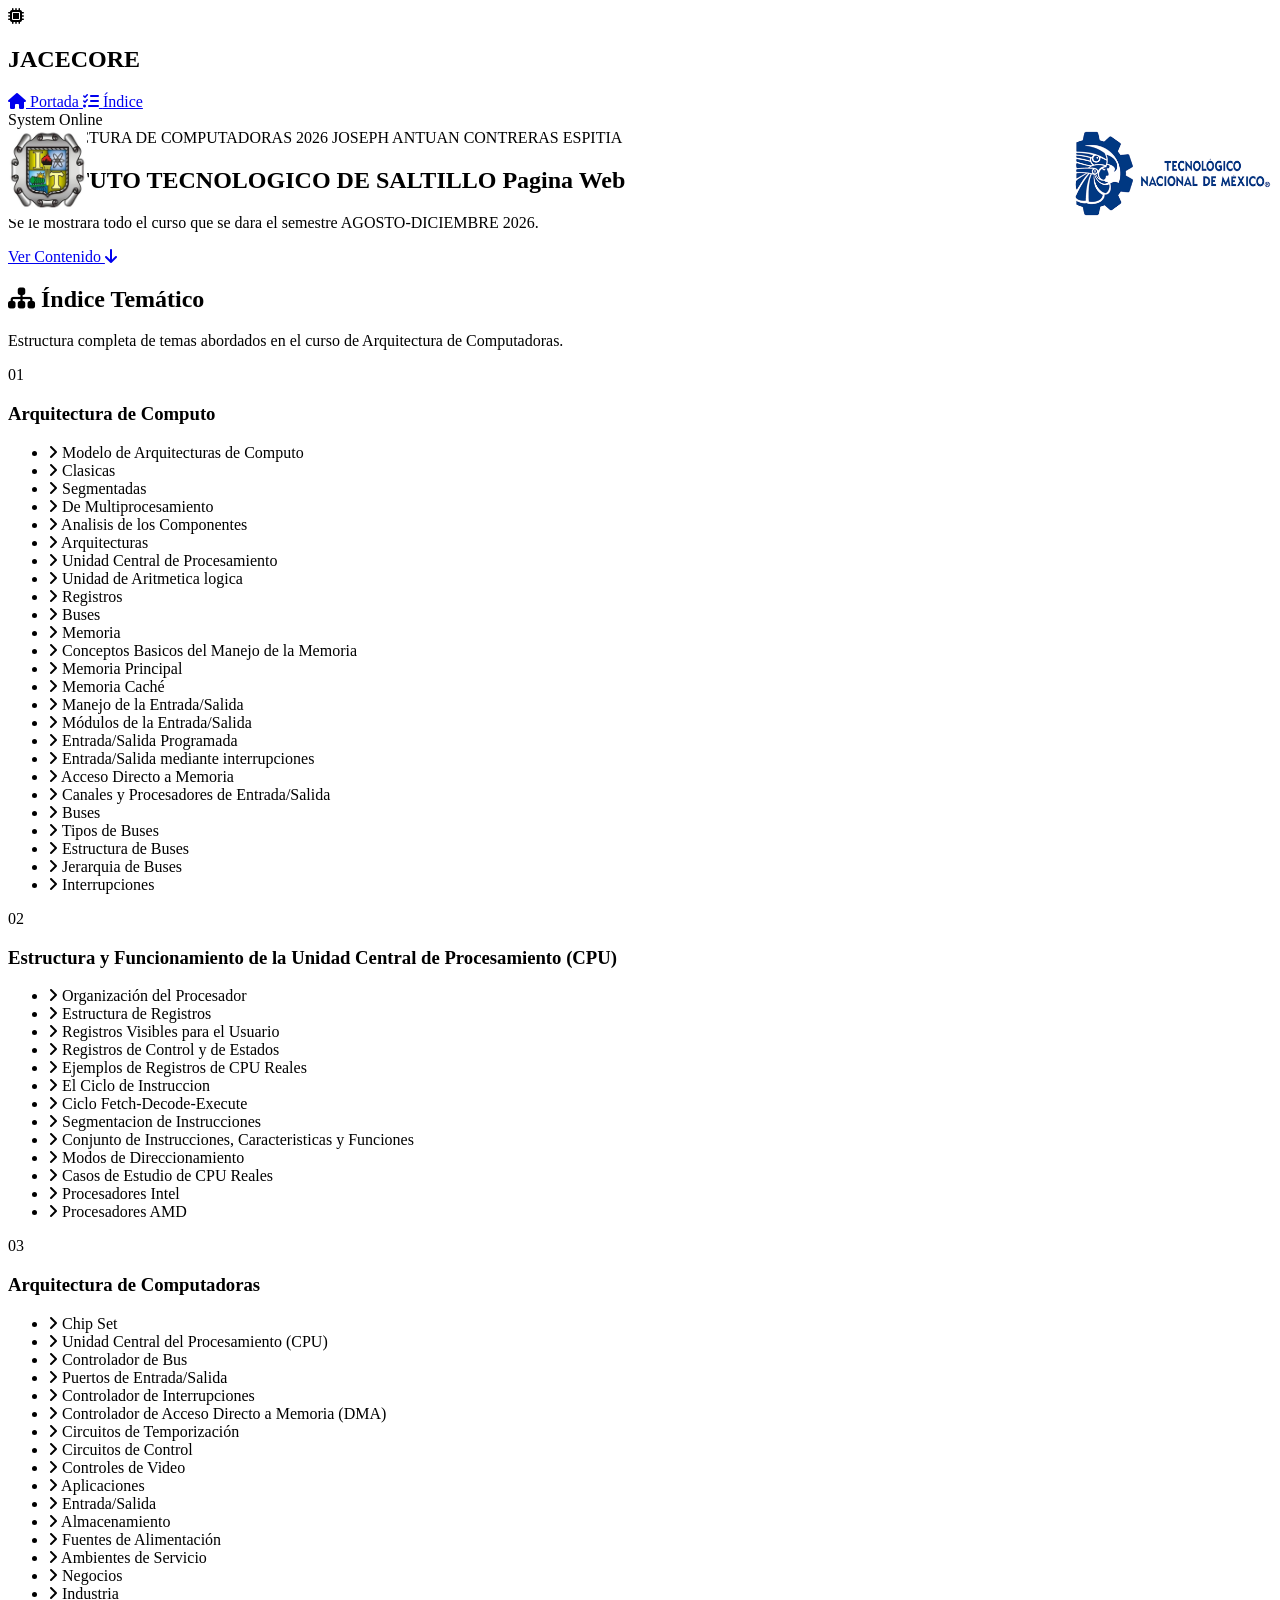
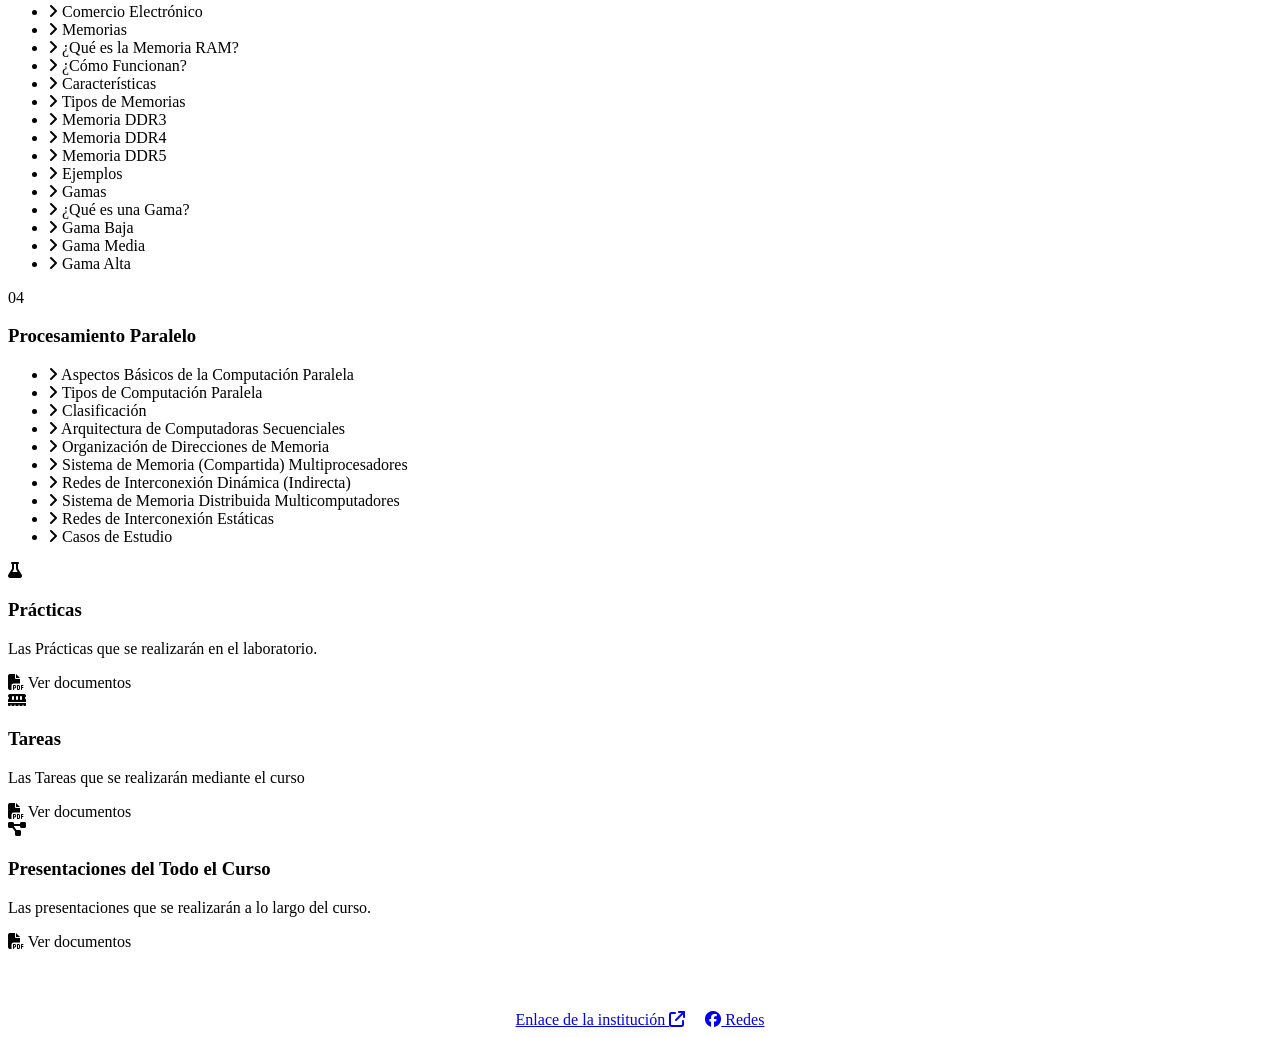
<file: index.html>
<!DOCTYPE html>
<html lang="es">
<head>
    <meta charset="UTF-8">
    <meta name="viewport" content="width=device-width, initial-scale=1.0">
    <title>Arquitectura de Computadoras</title>
    <link rel="stylesheet" href="style.css">
    <link rel="stylesheet" href="https://cdnjs.cloudflare.com/ajax/libs/font-awesome/6.4.0/css/all.min.css">
</head>
<body>

    <div class="bg-grid"></div>
    <div class="bg-glow"></div>

    <aside class="sidebar">
        <div class="brand">
            <i class="fa-solid fa-microchip brand-icon"></i>
            <h2>JACE<span>CORE</span></h2>
        </div>

        <nav class="nav-menu">
            <a href="#portada" class="nav-link active">
                <i class="fa-solid fa-house"></i>
                <span>Portada</span>
            </a>
            <a href="#indice" class="nav-link">
                <i class="fa-solid fa-list-check"></i>
                <span>Índice</span>
            </a>
        </nav>

        <div class="sidebar-footer">
            <div class="status-indicator">
                <span class="dot"></span> System Online
            </div>
        </div>
    </aside>

    <main class="main-content">

        <section id="portada" class="section hero-section" style="position:relative;">
            <img src="[data-uri]" alt="Escudo del Instituto Tecnológico de Saltillo" style="position:absolute; top:0; left:0; height:90px; width:auto;">
            <img src="[data-uri]" alt="Logotipo del Tecnológico Nacional de México" style="position:absolute; top:0; right:0; height:90px; width:auto;">

            <div class="hero-badge">ARQUITECTURA DE COMPUTADORAS 2026 JOSEPH ANTUAN CONTRERAS ESPITIA</div>
            <h1 class="hero-title">INSTITUTO TECNOLOGICO DE SALTILLO <span class="text-gradient">Pagina Web</span></h1>
            <p class="hero-subtitle">
                Se le mostrara todo el curso que se dara el semestre AGOSTO-DICIEMBRE 2026.
            </p>

            <div class="hero-actions">
                <a href="#indice" class="btn btn-primary">Ver Contenido <i class="fa-solid fa-arrow-down"></i></a>
            </div>
        </section>

        <section id="indice" class="section index-section">
            <div class="section-header">
                <h2><i class="fa-solid fa-sitemap"></i> Índice Temático</h2>
                <p>Estructura completa de temas abordados en el curso de Arquitectura de Computadoras.</p>
            </div>

            <div class="index-grid">
                
                <div class="index-card clickable-card" onclick="window.location.href='tema.html?tema=tema1'">
                    <span class="module-number">01</span>
                    <h3>Arquitectura de Computo</h3>
                    <ul>
                        <li class="sub-link" onclick="irASubtema(event, 's-1-1')"><i class="fa-solid fa-angle-right"></i> Modelo de Arquitecturas de Computo</li>
                        <li class="sub-link" onclick="irASubtema(event, 's-1-1-1')"><i class="fa-solid fa-angle-right"></i> Clasicas</li>
                        <li class="sub-link" onclick="irASubtema(event, 's-1-1-2')"><i class="fa-solid fa-angle-right"></i> Segmentadas</li>
                        <li class="sub-link" onclick="irASubtema(event, 's-1-1-3')"><i class="fa-solid fa-angle-right"></i> De Multiprocesamiento</li>
                        <li class="sub-link" onclick="irASubtema(event, 's-1-2')"><i class="fa-solid fa-angle-right"></i> Analisis de los Componentes</li>
                        <li class="sub-link" onclick="irASubtema(event, 's-1-2-1')"><i class="fa-solid fa-angle-right"></i> Arquitecturas</li>
                        <li class="sub-link" onclick="irASubtema(event, 's-1-2-1-1')"><i class="fa-solid fa-angle-right"></i> Unidad  Central de  Procesamiento</li>
                        <li class="sub-link" onclick="irASubtema(event, 's-1-2-1-2')"><i class="fa-solid fa-angle-right"></i> Unidad de   Aritmetica logica</li>
                        <li class="sub-link" onclick="irASubtema(event, 's-1-2-1-3')"><i class="fa-solid fa-angle-right"></i> Registros</li>
                        <li class="sub-link" onclick="irASubtema(event, 's-1-2-1-4')"><i class="fa-solid fa-angle-right"></i> Buses</li>
                        <li class="sub-link" onclick="irASubtema(event, 's-1-2-2')"><i class="fa-solid fa-angle-right"></i> Memoria</li>
                        <li class="sub-link" onclick="irASubtema(event, 's-1-2-2-1')"><i class="fa-solid fa-angle-right"></i> Conceptos Basicos del Manejo de la Memoria</li>
                        <li class="sub-link" onclick="irASubtema(event, 's-1-2-2-2')"><i class="fa-solid fa-angle-right"></i> Memoria Principal</li>
                        <li class="sub-link" onclick="irASubtema(event, 's-1-2-2-3')"><i class="fa-solid fa-angle-right"></i> Memoria Caché</li>
                        <li class="sub-link" onclick="irASubtema(event, 's-1-2-3')"><i class="fa-solid fa-angle-right"></i> Manejo de la Entrada/Salida</li>
                        <li class="sub-link" onclick="irASubtema(event, 's-1-2-3-1')"><i class="fa-solid fa-angle-right"></i> Módulos de la Entrada/Salida</li>
                        <li class="sub-link" onclick="irASubtema(event, 's-1-2-3-2')"><i class="fa-solid fa-angle-right"></i> Entrada/Salida Programada</li>
                        <li class="sub-link" onclick="irASubtema(event, 's-1-2-3-3')"><i class="fa-solid fa-angle-right"></i> Entrada/Salida mediante interrupciones</li>
                        <li class="sub-link" onclick="irASubtema(event, 's-1-2-3-4')"><i class="fa-solid fa-angle-right"></i> Acceso Directo a Memoria</li>
                        <li class="sub-link" onclick="irASubtema(event, 's-1-2-3-5')"><i class="fa-solid fa-angle-right"></i> Canales y Procesadores de Entrada/Salida </li>
                        <li class="sub-link" onclick="irASubtema(event, 's-1-2-4')"><i class="fa-solid fa-angle-right"></i> Buses</li>
                        <li class="sub-link" onclick="irASubtema(event, 's-1-2-4-1')"><i class="fa-solid fa-angle-right"></i> Tipos de Buses</li>
                        <li class="sub-link" onclick="irASubtema(event, 's-1-2-4-2')"><i class="fa-solid fa-angle-right"></i> Estructura de Buses</li>
                        <li class="sub-link" onclick="irASubtema(event, 's-1-2-4-3')"><i class="fa-solid fa-angle-right"></i> Jerarquia de Buses</li>
                        <li class="sub-link" onclick="irASubtema(event, 's-1-2-5')"><i class="fa-solid fa-angle-right"></i> Interrupciones</li>
                    </ul>
                </div>

                <div class="index-card clickable-card" onclick="window.location.href='tema.html?tema=tema2'">
                    <span class="module-number">02</span>
                    <h3>Estructura y Funcionamiento de la Unidad Central de Procesamiento (CPU)</h3>
                    <ul>
                        <li class="sub-link" onclick="irASubtema(event, 's-2-1', 'tema2')"><i class="fa-solid fa-angle-right"></i> Organización del Procesador</li>
                        <li class="sub-link" onclick="irASubtema(event, 's-2-2', 'tema2')"><i class="fa-solid fa-angle-right"></i> Estructura de Registros</li>
                        <li class="sub-link" onclick="irASubtema(event, 's-2-2-1', 'tema2')"><i class="fa-solid fa-angle-right"></i> Registros Visibles para el Usuario</li>
                        <li class="sub-link" onclick="irASubtema(event, 's-2-2-2', 'tema2')"><i class="fa-solid fa-angle-right"></i> Registros de Control y de Estados</li>
                        <li class="sub-link" onclick="irASubtema(event, 's-2-2-3', 'tema2')"><i class="fa-solid fa-angle-right"></i> Ejemplos de Registros de CPU Reales</li>
                        <li class="sub-link" onclick="irASubtema(event, 's-2-3', 'tema2')"><i class="fa-solid fa-angle-right"></i> El Ciclo de Instruccion</li>
                        <li class="sub-link" onclick="irASubtema(event, 's-2-3-1', 'tema2')"><i class="fa-solid fa-angle-right"></i> Ciclo Fetch-Decode-Execute</li>
                        <li class="sub-link" onclick="irASubtema(event, 's-2-3-2', 'tema2')"><i class="fa-solid fa-angle-right"></i> Segmentacion de Instrucciones</li>
                        <li class="sub-link" onclick="irASubtema(event, 's-2-3-3', 'tema2')"><i class="fa-solid fa-angle-right"></i> Conjunto de Instrucciones, Caracteristicas y Funciones</li>
                        <li class="sub-link" onclick="irASubtema(event, 's-2-3-4', 'tema2')"><i class="fa-solid fa-angle-right"></i> Modos de Direccionamiento</li>
                        <li class="sub-link" onclick="irASubtema(event, 's-2-4', 'tema2')"><i class="fa-solid fa-angle-right"></i> Casos de Estudio de CPU Reales</li>
                        <li class="sub-link" onclick="irASubtema(event, 's-2-4-1', 'tema2')"><i class="fa-solid fa-angle-right"></i> Procesadores Intel</li>
                        <li class="sub-link" onclick="irASubtema(event, 's-2-4-2', 'tema2')"><i class="fa-solid fa-angle-right"></i> Procesadores AMD</li>
                    </ul>
                </div>

                <div class="index-card clickable-card" onclick="window.location.href='tema.html?tema=tema3'">
                    <span class="module-number">03</span>
                    <h3>Arquitectura de Computadoras</h3>
                    <ul>
                        <li class="sub-link" onclick="irASubtema(event, 's-3-1', 'tema3')"><i class="fa-solid fa-angle-right"></i> Chip Set</li>
                        <li class="sub-link" onclick="irASubtema(event, 's-3-1-1', 'tema3')"><i class="fa-solid fa-angle-right"></i> Unidad Central del Procesamiento (CPU)</li>
                        <li class="sub-link" onclick="irASubtema(event, 's-3-1-2', 'tema3')"><i class="fa-solid fa-angle-right"></i> Controlador de Bus</li>
                        <li class="sub-link" onclick="irASubtema(event, 's-3-1-3', 'tema3')"><i class="fa-solid fa-angle-right"></i> Puertos de Entrada/Salida</li>
                        <li class="sub-link" onclick="irASubtema(event, 's-3-1-4', 'tema3')"><i class="fa-solid fa-angle-right"></i> Controlador de Interrupciones</li>
                        <li class="sub-link" onclick="irASubtema(event, 's-3-1-5', 'tema3')"><i class="fa-solid fa-angle-right"></i> Controlador de Acceso Directo a Memoria (DMA)</li>
                        <li class="sub-link" onclick="irASubtema(event, 's-3-1-6', 'tema3')"><i class="fa-solid fa-angle-right"></i> Circuitos de Temporización</li>
                        <li class="sub-link" onclick="irASubtema(event, 's-3-1-7', 'tema3')"><i class="fa-solid fa-angle-right"></i> Circuitos de Control</li>
                        <li class="sub-link" onclick="irASubtema(event, 's-3-1-8', 'tema3')"><i class="fa-solid fa-angle-right"></i> Controles de Video</li>
                        <li class="sub-link" onclick="irASubtema(event, 's-3-2', 'tema3')"><i class="fa-solid fa-angle-right"></i> Aplicaciones</li>
                        <li class="sub-link" onclick="irASubtema(event, 's-3-2-1', 'tema3')"><i class="fa-solid fa-angle-right"></i> Entrada/Salida</li>
                        <li class="sub-link" onclick="irASubtema(event, 's-3-2-2', 'tema3')"><i class="fa-solid fa-angle-right"></i> Almacenamiento</li>
                        <li class="sub-link" onclick="irASubtema(event, 's-3-2-3', 'tema3')"><i class="fa-solid fa-angle-right"></i> Fuentes de Alimentación</li>
                        <li class="sub-link" onclick="irASubtema(event, 's-3-3', 'tema3')"><i class="fa-solid fa-angle-right"></i> Ambientes de Servicio</li>
                        <li class="sub-link" onclick="irASubtema(event, 's-3-3-1', 'tema3')"><i class="fa-solid fa-angle-right"></i> Negocios</li>
                        <li class="sub-link" onclick="irASubtema(event, 's-3-3-2', 'tema3')"><i class="fa-solid fa-angle-right"></i> Industria</li>
                        <li class="sub-link" onclick="irASubtema(event, 's-3-3-3', 'tema3')"><i class="fa-solid fa-angle-right"></i> Comercio Electrónico</li>
                        <li class="sub-link" onclick="irASubtema(event, 's-3-4', 'tema3')"><i class="fa-solid fa-angle-right"></i> Memorias</li>
                        <li class="sub-link" onclick="irASubtema(event, 's-3-4-1', 'tema3')"><i class="fa-solid fa-angle-right"></i> ¿Qué es la Memoria RAM?</li>
                        <li class="sub-link" onclick="irASubtema(event, 's-3-4-2', 'tema3')"><i class="fa-solid fa-angle-right"></i> ¿Cómo Funcionan?</li>
                        <li class="sub-link" onclick="irASubtema(event, 's-3-4-3', 'tema3')"><i class="fa-solid fa-angle-right"></i> Características</li>
                        <li class="sub-link" onclick="irASubtema(event, 's-3-4-4', 'tema3')"><i class="fa-solid fa-angle-right"></i> Tipos de Memorias</li>
                        <li class="sub-link" onclick="irASubtema(event, 's-3-4-5', 'tema3')"><i class="fa-solid fa-angle-right"></i> Memoria DDR3</li>
                        <li class="sub-link" onclick="irASubtema(event, 's-3-4-6', 'tema3')"><i class="fa-solid fa-angle-right"></i> Memoria DDR4</li>
                        <li class="sub-link" onclick="irASubtema(event, 's-3-4-7', 'tema3')"><i class="fa-solid fa-angle-right"></i> Memoria DDR5</li>
                        <li class="sub-link" onclick="irASubtema(event, 's-3-4-8', 'tema3')"><i class="fa-solid fa-angle-right"></i> Ejemplos</li>
                        <li class="sub-link" onclick="irASubtema(event, 's-3-5', 'tema3')"><i class="fa-solid fa-angle-right"></i> Gamas</li>
                        <li class="sub-link" onclick="irASubtema(event, 's-3-5-1', 'tema3')"><i class="fa-solid fa-angle-right"></i> ¿Qué es una Gama?</li>
                        <li class="sub-link" onclick="irASubtema(event, 's-3-5-2', 'tema3')"><i class="fa-solid fa-angle-right"></i> Gama Baja</li>
                        <li class="sub-link" onclick="irASubtema(event, 's-3-5-3', 'tema3')"><i class="fa-solid fa-angle-right"></i> Gama Media</li>
                        <li class="sub-link" onclick="irASubtema(event, 's-3-5-4', 'tema3')"><i class="fa-solid fa-angle-right"></i> Gama Alta</li>
                    </ul>
                </div>

                <div class="index-card clickable-card" onclick="window.location.href='tema.html?tema=tema4'">
                    <span class="module-number">04</span>
                    <h3>Procesamiento Paralelo</h3>
                    <ul>
                        <li class="sub-link" onclick="irASubtema(event, 's-4-1', 'tema4')"><i class="fa-solid fa-angle-right"></i> Aspectos Básicos de la Computación Paralela</li>
                        <li class="sub-link" onclick="irASubtema(event, 's-4-2', 'tema4')"><i class="fa-solid fa-angle-right"></i> Tipos de Computación Paralela</li>
                        <li class="sub-link" onclick="irASubtema(event, 's-4-2-1', 'tema4')"><i class="fa-solid fa-angle-right"></i> Clasificación</li>
                        <li class="sub-link" onclick="irASubtema(event, 's-4-2-2', 'tema4')"><i class="fa-solid fa-angle-right"></i> Arquitectura de Computadoras Secuenciales</li>
                        <li class="sub-link" onclick="irASubtema(event, 's-4-2-3', 'tema4')"><i class="fa-solid fa-angle-right"></i> Organización de Direcciones de Memoria</li>
                        <li class="sub-link" onclick="irASubtema(event, 's-4-3', 'tema4')"><i class="fa-solid fa-angle-right"></i> Sistema de Memoria (Compartida) Multiprocesadores</li>
                        <li class="sub-link" onclick="irASubtema(event, 's-4-3-1', 'tema4')"><i class="fa-solid fa-angle-right"></i> Redes de Interconexión Dinámica (Indirecta)</li>
                        <li class="sub-link" onclick="irASubtema(event, 's-4-4', 'tema4')"><i class="fa-solid fa-angle-right"></i> Sistema de Memoria Distribuida Multicomputadores</li>
                        <li class="sub-link" onclick="irASubtema(event, 's-4-4-1', 'tema4')"><i class="fa-solid fa-angle-right"></i> Redes de Interconexión Estáticas</li>
                        <li class="sub-link" onclick="irASubtema(event, 's-4-5', 'tema4')"><i class="fa-solid fa-angle-right"></i> Casos de Estudio</li>
                    </ul>
                </div>

            </div>
        </section>

        <div class="cards-grid">
            <div class="card glass-card card-doc" data-cat="practicas" role="button" tabindex="0" aria-label="Abrir documentos de Prácticas">
                <div class="card-icon"><i class="fa-solid fa-flask"></i></div>
                <h3>Prácticas</h3>
                <p>Las Prácticas que se realizarán en el laboratorio.</p>
                <span class="card-hint"><i class="fa-solid fa-file-pdf"></i> Ver documentos</span>
            </div>
            <div class="card glass-card card-doc" data-cat="tareas" role="button" tabindex="0" aria-label="Abrir documentos de Tareas">
                <div class="card-icon"><i class="fa-solid fa-memory"></i></div>
                <h3>Tareas</h3>
                <p>Las Tareas que se realizarán mediante el curso</p>
                <span class="card-hint"><i class="fa-solid fa-file-pdf"></i> Ver documentos</span>
            </div>
            <div class="card glass-card card-doc" data-cat="presentaciones" role="button" tabindex="0" aria-label="Abrir documentos de Presentaciones">
                <div class="card-icon"><i class="fa-solid fa-diagram-project"></i></div>
                <h3>Presentaciones del Todo el Curso</h3>
                <p>Las presentaciones que se realizarán a lo largo del curso.</p>
                <span class="card-hint"><i class="fa-solid fa-file-pdf"></i> Ver documentos</span>
            </div>
        </div>

        <!-- Visor de documentos PDF -->
        <div id="visor" class="visor" hidden>
            <div class="visor-box" role="dialog" aria-modal="true" aria-labelledby="visor-titulo">
                <div class="visor-head">
                    <h3 id="visor-titulo">Documentos</h3>
                    <div class="visor-acciones">
                        <label class="visor-btn" title="Agrega PDFs o archivos HTML desde tu equipo; quedan guardados en este navegador">
                            <i class="fa-solid fa-folder-open"></i> Agregar PDF / HTML
                            <input type="file" id="visor-file" accept=".pdf,.html,.htm,application/pdf,text/html" multiple hidden>
                        </label>
                        <label class="visor-btn" title="Agrega una carpeta con un sitio HTML (index.html, estilos, imágenes...)">
                            <i class="fa-solid fa-folder-tree"></i> Agregar carpeta HTML
                            <input type="file" id="visor-dir" webkitdirectory directory multiple hidden>
                        </label>
                        <a id="visor-nueva" class="visor-btn" href="#" target="_blank" rel="noopener" hidden><i class="fa-solid fa-up-right-from-square"></i> Nueva pestaña</a>
                        <button type="button" id="visor-cerrar" class="visor-btn" aria-label="Cerrar"><i class="fa-solid fa-xmark"></i></button>
                    </div>
                </div>
                <div class="visor-cuerpo">
                    <ul id="visor-lista" class="visor-lista"></ul>
                    <div class="visor-pantalla">
                        <p id="visor-vacio" class="visor-vacio"></p>
                        <iframe id="visor-frame" title="Visor de PDF" hidden></iframe>
                    </div>
                </div>
            </div>
        </div>

        <div style="margin-top:60px; display:flex; justify-content:center; align-items:center; gap:20px; flex-wrap:wrap;">
            <a href="https://saltillo.tecnm.mx/" target="_blank" rel="noopener noreferrer" class="btn btn-primary">Enlace de la institución <i class="fa-solid fa-arrow-up-right-from-square"></i></a>
            <a href="https://www.facebook.com/TecNMcampusSaltillo/" target="_blank" rel="noopener noreferrer" class="btn btn-primary"><i class="fa-brands fa-facebook"></i> Redes</a>
        </div>

    </main>


    <script>
        // Abre la Unidad 1 directamente en el subtema elegido
        function irASubtema(e, id, tema) {
            e.stopPropagation();
            window.location.href = 'tema.html?tema=' + (tema || 'tema1') + '#' + id;
        }
    
        /* ==========================================================
           DOCUMENTOS PDF  -  AQUÍ AGREGAS TUS ARCHIVOS
           1) Copia el PDF a la carpeta  documentos/  (junto a index.html)
           2) Agrega una línea en la categoría que corresponda:
              { titulo: 'Nombre que se ve', archivo: 'documentos/practicas/practica1.pdf' }
           ========================================================== */
        const DOCUMENTOS = {
            practicas: [
                // { titulo: 'Práctica 1', archivo: 'documentos/practicas/practica1.pdf' },
            ],
            tareas: [
                // { titulo: 'Tarea 1', archivo: 'documentos/tareas/tarea1.pdf' },
            ],
            presentaciones: [
                // { titulo: 'Unidad 4 - Procesamiento Paralelo', archivo: 'documentos/presentaciones/unidad4/index.html' },  // también sirve para archivos o carpetas HTML
            ]
        };
        const NOMBRES = { practicas: 'Prácticas', tareas: 'Tareas', presentaciones: 'Presentaciones del Curso' };

        (function () {
            const visor = document.getElementById('visor');
            const lista = document.getElementById('visor-lista');
            const frame = document.getElementById('visor-frame');
            const vacio = document.getElementById('visor-vacio');
            const nueva = document.getElementById('visor-nueva');
            const titulo = document.getElementById('visor-titulo');
            const fileIn = document.getElementById('visor-file');
            const dirIn = document.getElementById('visor-dir');
            let cat = null, locales = [], urls = [], token = 0;

            /* ---- Guardado (IndexedDB, en este navegador) ---- */
            function db() {
                return new Promise((res, rej) => {
                    if (!window.indexedDB) return rej();
                    const r = indexedDB.open('docs-curso', 1);
                    r.onupgradeneeded = () => r.result.createObjectStore('pdfs', { keyPath: 'id', autoIncrement: true });
                    r.onsuccess = () => res(r.result);
                    r.onerror = () => rej(r.error);
                });
            }
            async function cargar(c) {
                try {
                    const d = await db();
                    return await new Promise(res => {
                        const q = d.transaction('pdfs').objectStore('pdfs').getAll();
                        q.onsuccess = () => res(q.result.filter(r => r.cat === c));
                        q.onerror = () => res([]);
                    });
                } catch (e) { return []; }
            }
            async function guardar(rec) {
                try {
                    const d = await db();
                    return await new Promise(res => {
                        const q = d.transaction('pdfs', 'readwrite').objectStore('pdfs').add(rec);
                        q.onsuccess = () => res(q.result);
                        q.onerror = () => res(null);
                    });
                } catch (e) { return null; }
            }
            async function borrar(id) {
                try {
                    const d = await db();
                    await new Promise(res => {
                        const q = d.transaction('pdfs', 'readwrite').objectStore('pdfs').delete(id);
                        q.onsuccess = q.onerror = () => res();
                    });
                } catch (e) {}
            }

            /* ---- Carpeta HTML: reescribe las rutas relativas a archivos de la carpeta ---- */
            const MIME = { html: 'text/html', htm: 'text/html', css: 'text/css', js: 'text/javascript', mjs: 'text/javascript', json: 'application/json', svg: 'image/svg+xml', png: 'image/png', jpg: 'image/jpeg', jpeg: 'image/jpeg', gif: 'image/gif', webp: 'image/webp', ico: 'image/x-icon', woff: 'font/woff', woff2: 'font/woff2', ttf: 'font/ttf', otf: 'font/otf', mp4: 'video/mp4', webm: 'video/webm', mp3: 'audio/mpeg', wav: 'audio/wav', pdf: 'application/pdf', txt: 'text/plain' };
            const extDe = p => (p.split('.').pop() || '').toLowerCase();

            async function armarCarpeta(files) {
                const mapa = {}, mapaMin = {};
                files.forEach(f => { mapa[f.path] = f; mapaMin[f.path.toLowerCase()] = f; });
                const cache = {};
                const creadas = [];
                const EXTERNO = /^(https?:|data:|blob:|mailto:|tel:|javascript:|#|\/\/)/i;

                function resolver(base, ref) {
                    ref = (ref || '').trim();
                    if (!ref || EXTERNO.test(ref)) return null;
                    ref = ref.split('#')[0].split('?')[0];
                    try { ref = decodeURIComponent(ref); } catch (e) {}
                    const partes = ref.startsWith('/') ? [] : base.split('/').slice(0, -1);
                    ref.split('/').forEach(s => {
                        if (s === '' || s === '.') return;
                        if (s === '..') partes.pop(); else partes.push(s);
                    });
                    const ruta = partes.join('/');
                    return mapa[ruta] ? ruta : (mapaMin[ruta.toLowerCase()] ? mapaMin[ruta.toLowerCase()].path : null);
                }

                async function reescribirCss(texto, ruta, visitados) {
                    const re = /url\(\s*(['"]?)([^'")]+)\1\s*\)|@import\s+(['"])([^'"]+)\3/g;
                    const hallazgos = [];
                    let m;
                    while ((m = re.exec(texto))) hallazgos.push({ m: m[0], ref: m[2] || m[4], imp: !!m[4] });
                    for (const h of hallazgos) {
                        const r = resolver(ruta, h.ref);
                        if (!r) continue;
                        const u = await urlDe(r, visitados);
                        texto = texto.split(h.m).join(h.imp ? '@import "' + u + '"' : 'url("' + u + '")');
                    }
                    return texto;
                }

                async function urlDe(ruta, visitados) {
                    if (cache[ruta]) return cache[ruta];
                    visitados = visitados || {};
                    const f = mapa[ruta];
                    const ext = extDe(ruta);
                    let blob = f.blob;
                    if (ext === 'css') {
                        if (visitados[ruta]) return '';
                        visitados[ruta] = 1;
                        const t = await reescribirCss(await f.blob.text(), ruta, visitados);
                        blob = new Blob([t], { type: 'text/css' });
                    } else if (MIME[ext] && f.blob.type !== MIME[ext]) {
                        blob = new Blob([f.blob], { type: MIME[ext] });
                    }
                    const u = URL.createObjectURL(blob);
                    creadas.push(u);
                    cache[ruta] = u;
                    return u;
                }

                const htmls = files.filter(f => /\.html?$/i.test(f.path));
                if (!htmls.length) throw new Error('La carpeta no tiene ningún archivo .html');
                htmls.sort((p, q) => (/^index\.html?$/i.test(q.path) - /^index\.html?$/i.test(p.path)) || p.path.split('/').length - q.path.split('/').length);
                const principal = htmls[0].path;

                const doc = new DOMParser().parseFromString(await mapa[principal].blob.text(), 'text/html');
                const attrs = [['[src]', 'src'], ['link[href]', 'href'], ['[poster]', 'poster'], ['object[data]', 'data']];
                for (const [sel, at] of attrs) {
                    for (const el of doc.querySelectorAll(sel)) {
                        const r = resolver(principal, el.getAttribute(at));
                        if (r) el.setAttribute(at, await urlDe(r));
                    }
                }
                for (const el of doc.querySelectorAll('[srcset]')) {
                    const partes = [];
                    for (const p of el.getAttribute('srcset').split(',')) {
                        const t = p.trim().split(/\s+/);
                        const r = resolver(principal, t[0]);
                        if (r) t[0] = await urlDe(r);
                        partes.push(t.join(' '));
                    }
                    el.setAttribute('srcset', partes.join(', '));
                }
                for (const st of doc.querySelectorAll('style')) st.textContent = await reescribirCss(st.textContent, principal, {});
                for (const el of doc.querySelectorAll('[style]')) el.setAttribute('style', await reescribirCss(el.getAttribute('style'), principal, {}));
                doc.querySelectorAll('base').forEach(b => b.remove());

                const html = '<!DOCTYPE html>\n' + doc.documentElement.outerHTML;
                const url = URL.createObjectURL(new Blob([html], { type: 'text/html;charset=utf-8' }));
                creadas.push(url);
                return { url: url, creadas: creadas };
            }

            /* ---- Visor ---- */
            async function mostrar(doc, li) {
                lista.querySelectorAll('li').forEach(l => l.classList.remove('activo'));
                if (li) li.classList.add('activo');
                const mi = ++token;
                if (doc.tipo === 'html' && !doc.url) {
                    frame.hidden = true;
                    vacio.hidden = false;
                    vacio.innerHTML = '<i class="fa-solid fa-spinner fa-spin"></i><br>Cargando carpeta…';
                    try {
                        const r = await armarCarpeta(doc.files);
                        doc.url = r.url;
                        urls = urls.concat(r.creadas);
                    } catch (e) {
                        if (mi === token) vacio.innerHTML = '<i class="fa-solid fa-triangle-exclamation"></i><br>' + (e.message || 'No se pudo abrir la carpeta.');
                        return;
                    }
                }
                if (mi !== token) return;
                const esHtml = doc.tipo === 'html' || /\.html?($|[?#])/i.test(doc.archivo || '');
                const src = doc.tipo === 'html' ? doc.url : doc.archivo;
                frame.src = esHtml ? src : src + '#navpanes=0&view=FitH';
                frame.hidden = false;
                vacio.hidden = true;
                nueva.href = src;
                nueva.hidden = false;
            }

            function pintar() {
                const docs = DOCUMENTOS[cat].concat(locales);
                lista.innerHTML = '';
                frame.hidden = true; frame.removeAttribute('src');
                nueva.hidden = true;
                if (!docs.length) {
                    vacio.hidden = false;
                    vacio.innerHTML = '<i class="fa-solid fa-file-circle-plus"></i><br>Aún no hay documentos en esta sección.<br><small>Usa «Agregar PDF / HTML» o «Agregar carpeta HTML», o agrégalos en la lista <b>DOCUMENTOS</b> de index.html.</small>';
                    return;
                }
                docs.forEach(d => {
                    const li = document.createElement('li');
                    const esHtml = d.tipo === 'html' || /\.html?$/i.test(d.archivo || '');
                    li.innerHTML = '<i class="fa-solid ' + (esHtml ? 'fa-folder-tree ic-html' : 'fa-file-pdf') + '"></i> <span class="nom"></span>';
                    li.querySelector('.nom').textContent = d.titulo;
                    li.tabIndex = 0;
                    li.onclick = () => mostrar(d, li);
                    li.onkeydown = e => { if (e.key === 'Enter' || e.key === ' ') { e.preventDefault(); mostrar(d, li); } };
                    if (d.id !== undefined) {
                        const q = document.createElement('button');
                        q.type = 'button'; q.className = 'quitar'; q.title = 'Quitar de la lista';
                        q.innerHTML = '<i class="fa-solid fa-trash"></i>';
                        q.onclick = async e => {
                            e.stopPropagation();
                            if (!confirm('¿Quitar «' + d.titulo + '» de la lista?')) return;
                            await borrar(d.id);
                            locales = locales.filter(l => l.id !== d.id);
                            pintar();
                        };
                        li.appendChild(q);
                    }
                    lista.appendChild(li);
                });
                lista.firstElementChild.click();
            }

            function liberar() { urls.forEach(u => URL.revokeObjectURL(u)); urls = []; }

            async function abrir(c) {
                cat = c;
                const mi = ++token;
                titulo.textContent = NOMBRES[c];
                visor.hidden = false;
                document.body.style.overflow = 'hidden';
                liberar();
                const recs = await cargar(c);
                if (visor.hidden || cat !== c) return;
                locales = recs.map(r => {
                    if (r.tipo === 'html') return { id: r.id, titulo: r.titulo, tipo: 'html', files: r.files };
                    const u = URL.createObjectURL(r.blob); urls.push(u);
                    return { id: r.id, titulo: r.titulo, archivo: u };
                });
                pintar();
            }
            function cerrar() {
                token++;
                visor.hidden = true;
                frame.removeAttribute('src');
                document.body.style.overflow = '';
            }

            document.querySelectorAll('.card-doc').forEach(c => {
                c.onclick = () => abrir(c.dataset.cat);
                c.onkeydown = e => { if (e.key === 'Enter' || e.key === ' ') { e.preventDefault(); abrir(c.dataset.cat); } };
            });
            document.getElementById('visor-cerrar').onclick = cerrar;
            visor.addEventListener('click', e => { if (e.target === visor) cerrar(); });
            addEventListener('keydown', e => { if (e.key === 'Escape' && !visor.hidden) cerrar(); });

            fileIn.onchange = async () => {
                const files = [...fileIn.files];
                fileIn.value = '';
                let hay = false;
                for (const f of files) {
                    if (/\.html?$/i.test(f.name)) {
                        const fl = [{ path: f.name, blob: f }];
                        const idh = await guardar({ cat: cat, tipo: 'html', titulo: f.name, files: fl });
                        locales.push({ id: idh === null ? 'tmp' + Date.now() + Math.random() : idh, titulo: f.name, tipo: 'html', files: fl });
                        hay = true;
                        continue;
                    }
                    const id = await guardar({ cat: cat, titulo: f.name, blob: f });
                    const u = URL.createObjectURL(f); urls.push(u);
                    locales.push({ id: id === null ? 'tmp' + Date.now() + Math.random() : id, titulo: f.name, archivo: u });
                    hay = true;
                }
                pintar();
                if (hay && lista.lastElementChild) lista.lastElementChild.click();
            };

            dirIn.onchange = async () => {
                const todos = [...dirIn.files];
                dirIn.value = '';
                if (!todos.length) return;
                const nombre = (todos[0].webkitRelativePath || '').split('/')[0] || 'Carpeta HTML';
                const files = todos
                    .map(f => ({ path: (f.webkitRelativePath || f.name).split('/').slice(1).join('/') || f.name, blob: f }))
                    .filter(f => !/(^|\/)(\.git|node_modules)\//.test(f.path) && !/(^|\/)(\.DS_Store|Thumbs\.db)$/.test(f.path));
                if (!files.some(f => /\.html?$/i.test(f.path))) { alert('La carpeta seleccionada no contiene archivos .html'); return; }
                const id = await guardar({ cat: cat, tipo: 'html', titulo: nombre, files: files });
                locales.push({ id: id === null ? 'tmp' + Date.now() + Math.random() : id, titulo: nombre, tipo: 'html', files: files });
                pintar();
                lista.lastElementChild.click();
            };
        })();
    </script>

</body>
</html>
</file>
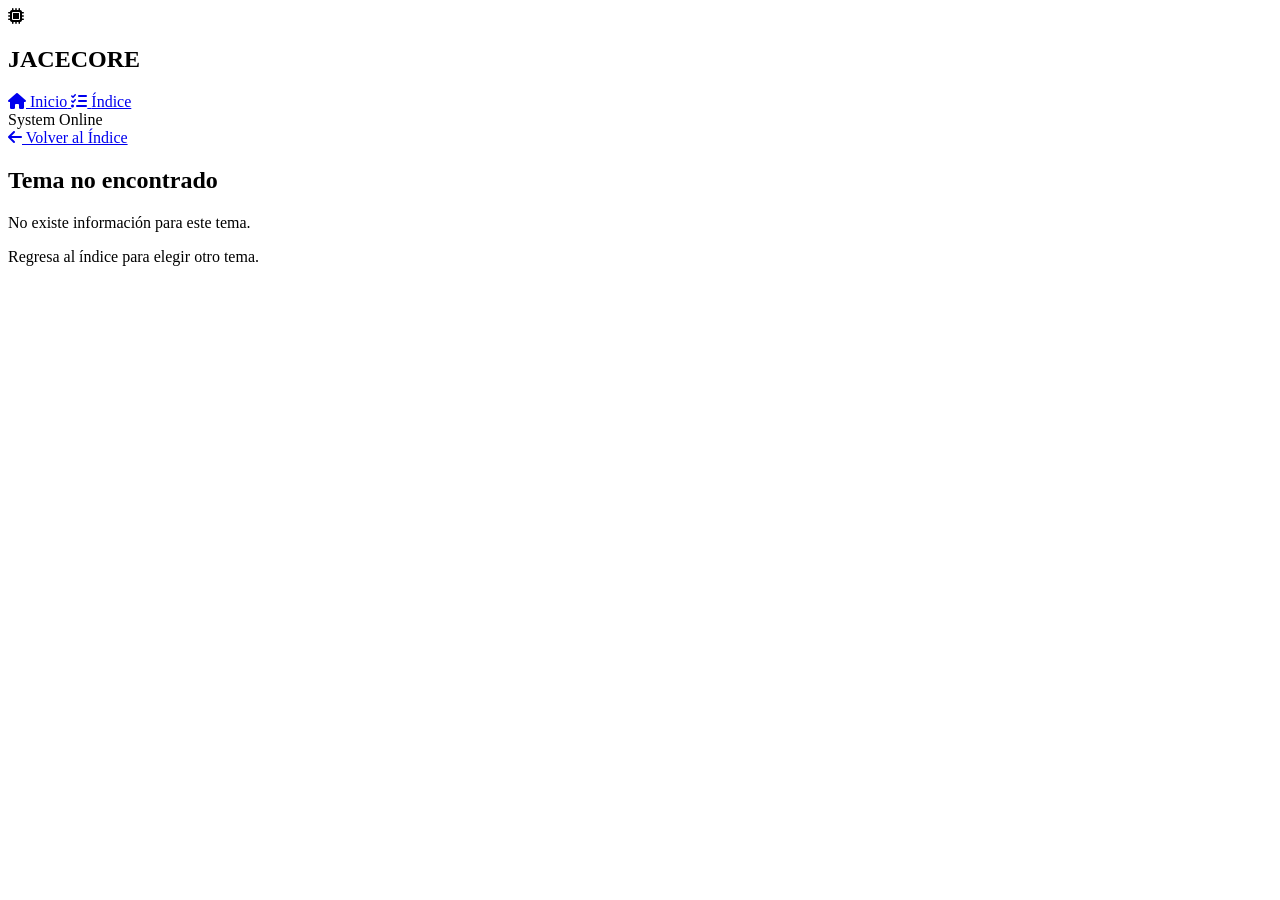
<file: tema.html>
<!DOCTYPE html>
<html lang="es">
<head>
    <meta charset="UTF-8">
    <meta name="viewport" content="width=device-width, initial-scale=1.0">
    <title>Detalle del Tema</title>
    <link rel="stylesheet" href="style.css">
    <link rel="stylesheet" href="https://cdnjs.cloudflare.com/ajax/libs/font-awesome/6.4.0/css/all.min.css">
</head>
<body>

    <div class="bg-grid"></div>
    <div class="bg-glow"></div>

    <aside class="sidebar">
        <div class="brand">
            <i class="fa-solid fa-microchip brand-icon"></i>
            <h2>JACE<span>CORE</span></h2>
        </div>

        <nav class="nav-menu">
            <a href="index.html" class="nav-link">
                <i class="fa-solid fa-house"></i>
                <span>Inicio</span>
            </a>
            <a href="index.html#indice" class="nav-link">
                <i class="fa-solid fa-list-check"></i>
                <span>Índice</span>
            </a>
        </nav>

        <div class="sidebar-footer">
            <div class="status-indicator">
                <span class="dot"></span> System Online
            </div>
        </div>
    </aside>

    <main class="main-content">
        <section class="section tema-section">
            <div class="tema-header">
                <a href="index.html#indice" class="btn-back">
                    <i class="fa-solid fa-arrow-left"></i> Volver al Índice
                </a>
                <h1 id="tema-titulo">Tema</h1>
                <p id="tema-descripcion">Descripción del tema</p>
            </div>

            <nav id="tema-toc" class="tema-toc" style="display:none"></nav>

            <div id="tema-contenido" class="tema-contenido"></div>
        </section>
    </main>

    <script>
        const temas = {
            tema1: {
                titulo: "01 - Arquitectura de Computo",
                descripcion: "Unidad 1 · Modelos y tipos de arquitecturas de computadoras",
                contenido: `
<h2 id="s-1-1">1.1 Modelos de arquitecturas de cómputo</h2>
<p>Las arquitecturas de cómputo son la forma en que se organizan y relacionan los componentes de una computadora para procesar información.</p>

<div class="info-grid">
    <div class="info-card">
        <h5>Arquitecturas clásicas</h5>
        <ul>
            <li>Utilizan principalmente un procesador.</li>
            <li>Las instrucciones se ejecutan de manera secuencial.</li>
            <li>Son sencillas y fueron la base de muchas computadoras actuales.</li>
        </ul>
    </div>
    <div class="info-card">
        <h5>Arquitecturas segmentadas</h5>
        <ul>
            <li>Dividen la ejecución de instrucciones en varias etapas.</li>
            <li>Permiten trabajar con diferentes instrucciones al mismo tiempo.</li>
            <li>Buscan aumentar la velocidad de procesamiento.</li>
        </ul>
    </div>
    <div class="info-card">
        <h5>Arquitecturas de multiprocesamiento</h5>
        <ul>
            <li>Utilizan dos o más procesadores.</li>
            <li>Permiten realizar varias tareas simultáneamente.</li>
            <li>Mejoran el rendimiento cuando se necesitan ejecutar muchos procesos.</li>
        </ul>
    </div>
</div>

<!-- ===================== 1.1.1 ===================== -->
<h3 id="s-1-1-1">1.1.1 Arquitecturas clásicas</h3>
<p>Las arquitecturas clásicas corresponden a los modelos tradicionales utilizados para organizar los principales componentes de una computadora.</p>
<p>Entre las más representativas se encuentran:</p>

<h5>Arquitectura de Von Neumann</h5>
<p>Fue propuesta por John von Neumann y se caracteriza porque los datos y las instrucciones se almacenan en una misma memoria.</p>
<p><strong>Sus principales componentes son:</strong></p>
<ul>
    <li>Unidad Central de Procesamiento (CPU)</li>
    <li>Memoria</li>
    <li>Dispositivos de entrada</li>
    <li>Dispositivos de salida</li>
    <li>Buses de comunicación</li>
</ul>
<p><strong>Funcionamiento.</strong> El procesador realiza principalmente tres etapas:</p>
<ol>
    <li><strong>Búsqueda:</strong> obtiene la instrucción de la memoria.</li>
    <li><strong>Decodificación:</strong> interpreta la instrucción.</li>
    <li><strong>Ejecución:</strong> realiza la operación indicada.</li>
</ol>
<div class="pros-cons">
    <div class="pro"><h6>Ventaja</h6><p>Presenta una estructura sencilla y flexible.</p></div>
    <div class="contra"><h6>Desventaja</h6><p>El acceso compartido entre datos e instrucciones puede generar un cuello de botella, limitando el rendimiento.</p></div>
</div>

<h5>Arquitectura Harvard</h5>
<p>La arquitectura Harvard se diferencia de Von Neumann porque utiliza memorias independientes para las instrucciones y los datos. Esto permite que el procesador pueda acceder a ambos de manera independiente.</p>
<p><strong>Características</strong></p>
<ul>
    <li>Memoria para instrucciones.</li>
    <li>Memoria para datos.</li>
    <li>Buses independientes.</li>
    <li>Permite realizar accesos simultáneos.</li>
</ul>
<div class="pros-cons">
    <div class="pro"><h6>Ventaja</h6><p>Puede mejorar el rendimiento al permitir el acceso independiente a instrucciones y datos.</p></div>
    <div class="contra"><h6>Desventaja</h6><p>Su diseño y administración son más complejos.</p></div>
</div>

<!-- ===================== 1.1.2 ===================== -->
<h3 id="s-1-1-2">1.1.2 Arquitecturas segmentadas</h3>
<p>La arquitectura segmentada, también conocida como <strong>pipeline</strong>, divide la ejecución de una instrucción en diferentes etapas.</p>
<p>Mientras una instrucción se encuentra en una etapa, otra puede estar siendo procesada en una etapa diferente.</p>

<h5>Etapas comunes</h5>
<p>Un procesador puede utilizar etapas como:</p>
<ol>
    <li><strong>Fetch:</strong> búsqueda de la instrucción.</li>
    <li><strong>Decode:</strong> decodificación de la instrucción.</li>
    <li><strong>Execute:</strong> ejecución de la operación.</li>
    <li><strong>Memory:</strong> acceso a memoria.</li>
    <li><strong>Write Back:</strong> almacenamiento del resultado.</li>
</ol>

<h5>Objetivo</h5>
<p>El propósito principal de la segmentación es incrementar el rendimiento del procesador, permitiendo procesar varias instrucciones de manera parcialmente simultánea.</p>

<div class="pros-cons">
    <div class="pro">
        <h6>Ventajas</h6>
        <ul>
            <li>Mayor rendimiento.</li>
            <li>Mejor aprovechamiento de los recursos del procesador.</li>
            <li>Permite procesar varias instrucciones simultáneamente en diferentes etapas.</li>
        </ul>
    </div>
    <div class="contra">
        <h6>Desventajas</h6>
        <ul>
            <li>Mayor complejidad del diseño.</li>
            <li>Pueden presentarse conflictos entre instrucciones, conocidos como riesgos del pipeline.</li>
        </ul>
    </div>
</div>

<!-- ===================== 1.1.3 ===================== -->
<h3 id="s-1-1-3">1.1.3 Arquitecturas de multiprocesamiento</h3>
<p>El multiprocesamiento consiste en utilizar dos o más procesadores o unidades de procesamiento dentro de un sistema para realizar tareas de manera simultánea o paralela.</p>

<h5>Características</h5>
<ul>
    <li>Utiliza múltiples unidades de procesamiento.</li>
    <li>Permite ejecutar diferentes tareas al mismo tiempo.</li>
    <li>Mejora la capacidad de procesamiento.</li>
    <li>Puede aumentar el rendimiento general del sistema.</li>
</ul>

<div class="pros-cons">
    <div class="pro">
        <h6>Ventajas</h6>
        <ul>
            <li>Mayor capacidad de procesamiento.</li>
            <li>Ejecución paralela de tareas.</li>
            <li>Mejor rendimiento en aplicaciones que pueden dividirse en procesos independientes.</li>
            <li>Mayor disponibilidad del sistema en determinadas configuraciones.</li>
        </ul>
    </div>
    <div class="contra">
        <h6>Desventajas</h6>
        <ul>
            <li>Mayor costo.</li>
            <li>Mayor complejidad de diseño y administración.</li>
            <li>No todas las aplicaciones pueden aprovechar de manera eficiente varios procesadores.</li>
        </ul>
    </div>
</div>

<!-- ===================== 1.2 ===================== -->
<h2 id="s-1-2">1.2 Análisis de los componentes</h2>
<p>Una computadora está formada por diferentes componentes que trabajan juntos para procesar información.</p>
<p>Los principales componentes que estudiaremos son:</p>

<div class="info-grid">
    <div class="info-card"><span class="etiqueta">Procesamiento</span><h5>CPU</h5><p>Se encarga de ejecutar instrucciones.</p></div>
    <div class="info-card"><span class="etiqueta">Operaciones</span><h5>ALU</h5><p>Realiza operaciones aritméticas y lógicas.</p></div>
    <div class="info-card"><span class="etiqueta">Almacenamiento temporal</span><h5>Registros</h5><p>Guardan temporalmente información que está utilizando la CPU.</p></div>
    <div class="info-card"><span class="etiqueta">Comunicación</span><h5>Buses</h5><p>Transportan datos, direcciones y señales de control.</p></div>
    <div class="info-card"><span class="etiqueta">Almacenamiento</span><h5>Memoria</h5><p>Almacena programas y datos.</p></div>
    <div class="info-card"><span class="etiqueta">Periféricos</span><h5>Entrada/Salida</h5><p>Permite comunicarse con dispositivos externos.</p></div>
</div>

<!-- ===================== 1.2.1 ===================== -->
<h3 id="s-1-2-1">1.2.1 Arquitecturas</h3>
<p>Una arquitectura define la forma en que se organizan los componentes de una computadora y cómo se comunican entre sí.</p>
<p>Una de las arquitecturas fundamentales estudiadas es la arquitectura de Von Neumann.</p>
<p><strong>Sus elementos básicos incluyen:</strong></p>
<ul>
    <li>Unidad de procesamiento.</li>
    <li>Memoria.</li>
    <li>Entrada/salida.</li>
    <li>Buses o canales de comunicación.</li>
</ul>
<p>Una característica fundamental de Von Neumann es el concepto de <strong>programa almacenado</strong>, donde las instrucciones y los datos pueden encontrarse en la memoria.</p>
<figure class="fig">
    <img src="imagenes/p16_16.png" alt="Arquitectura de Von Neumann: entrada/salida, CPU y memoria principal conectadas por bus de direcciones, bus de datos y bus de control">
    <figcaption>Arquitectura de Von Neumann: Entrada/Salida, CPU y Memoria principal conectadas por los buses de direcciones, datos y control.</figcaption>
</figure>

<!-- ===================== 1.2.1.1 ===================== -->
<h4 id="s-1-2-1-1">1.2.1.1 Unidad Central de Procesamiento (CPU)</h4>
<p class="cita">"El cerebro de la computadora"</p>
<p>La CPU, por sus siglas en inglés <em>Central Processing Unit</em>, es el componente encargado de ejecutar las instrucciones de los programas y procesar los datos.</p>
<figure class="fig fig-chica">
    <img src="imagenes/p18_19.png" alt="Esquema de un chip de CPU">
    <figcaption>Esquema de una CPU.</figcaption>
</figure>

<p><strong>Entre las principales funciones de la CPU están:</strong></p>
<ol>
    <li><strong>Ejecutar instrucciones.</strong> Interpreta y ejecuta las instrucciones de los programas.</li>
    <li><strong>Realizar operaciones.</strong> Procesa operaciones matemáticas y lógicas.</li>
    <li><strong>Controlar procesos.</strong> Coordina las actividades internas de la computadora.</li>
    <li><strong>Trabajar con memoria.</strong> Obtiene instrucciones y datos de la memoria.</li>
    <li><strong>Comunicarse con otros componentes.</strong> Utiliza buses para intercambiar información.</li>
</ol>
<p>La CPU ejecuta instrucciones mediante un proceso que incluye obtenerlas, interpretarlas y realizar la operación correspondiente.</p>

<p><strong>Entre los componentes fundamentales de una CPU encontramos:</strong></p>
<ul>
    <li><strong>Unidad de Control:</strong> coordina la ejecución de las instrucciones.</li>
    <li><strong>ALU:</strong> realiza operaciones aritméticas y lógicas.</li>
    <li><strong>Registros:</strong> almacenan información temporalmente.</li>
    <li><strong>Reloj:</strong> ayuda a sincronizar las operaciones del procesador.</li>
    <li><strong>Buses internos:</strong> permiten el intercambio de información entre las diferentes partes.</li>
</ul>
<p>La ALU, la unidad de control y los registros son elementos fundamentales del funcionamiento interno de la CPU.</p>
<figure class="fig fig-chica">
    <img src="imagenes/p19_21.png" alt="Componentes internos de la CPU: ALU, unidad de control, registros, reloj y buses">
    <figcaption>Componentes internos de la CPU: ALU, Control Unit, Registers, Clock y Bus.</figcaption>
</figure>

<h5>Ciclo de instrucción</h5>
<p>Una instrucción normalmente pasa por varias etapas:</p>
<ol>
    <li><strong>FETCH — Búsqueda:</strong> la CPU obtiene la instrucción de la memoria.</li>
    <li><strong>DECODE — Decodificación:</strong> la CPU interpreta qué significa la instrucción.</li>
    <li><strong>EXECUTE — Ejecución:</strong> se realiza la operación solicitada.</li>
    <li><strong>STORE — Almacenamiento:</strong> el resultado se guarda donde corresponda.</li>
</ol>
<figure class="fig">
    <img src="imagenes/p20_23.png" alt="Ciclo de instrucción: fetch, decode, execute y store entre la unidad de control, la ALU y la RAM">
    <figcaption>Ciclo de instrucción: fetch → decode → execute → store.</figcaption>
</figure>

<!-- ===================== 1.2.1.2 ===================== -->
<h4 id="s-1-2-1-2">1.2.1.2 Unidad Aritmético-Lógica (ALU)</h4>
<p>La ALU (UAL) es la parte de la CPU encargada de realizar operaciones aritméticas y lógicas.</p>
<figure class="fig">
    <img src="imagenes/p22_26.png" alt="Chip con la leyenda ALU sobre una tarjeta electrónica">
    <figcaption>Unidad Aritmético-Lógica (ALU).</figcaption>
</figure>

<p><strong>La ALU puede realizar operaciones matemáticas como:</strong></p>
<ul class="sin-vineta">
    <li>➕ <strong>Suma</strong></li>
    <li>➖ <strong>Resta</strong></li>
    <li>✖️ <strong>Multiplicación</strong></li>
    <li>➗ <strong>División</strong></li>
</ul>
<p>Dependiendo de la arquitectura del procesador, pueden existir unidades especializadas para operaciones más complejas.</p>

<h5>Operaciones lógicas</h5>
<p>La ALU también realiza operaciones lógicas. Algunas son:</p>
<ul>
    <li><strong>AND:</strong> devuelve verdadero cuando las condiciones son verdaderas.</li>
    <li><strong>OR:</strong> devuelve verdadero cuando al menos una condición es verdadera.</li>
    <li><strong>NOT:</strong> invierte el valor lógico.</li>
    <li><strong>Comparaciones.</strong> Por ejemplo:
        <ul>
            <li>10 &gt; 5 → verdadero</li>
            <li>3 &gt; 8 → falso</li>
        </ul>
    </li>
</ul>

<!-- ===================== 1.2.1.3 ===================== -->
<h4 id="s-1-2-1-3">1.2.1.3 Registros</h4>
<figure class="fig fig-chica">
    <img src="imagenes/p23_28.png" alt="Diagrama de la CPU con la unidad de control, el procesador, los registros y la lógica combinacional resaltando los registros">
    <figcaption>Ubicación de los registros dentro de la CPU.</figcaption>
</figure>
<p>Los registros son pequeñas áreas de almacenamiento de muy alta velocidad que se encuentran dentro del procesador.</p>
<p>Se utilizan para guardar temporalmente información que la CPU necesita durante la ejecución de instrucciones. Pueden almacenar:</p>
<ul>
    <li>Datos.</li>
    <li>Instrucciones.</li>
    <li>Direcciones.</li>
    <li>Resultados.</li>
    <li>Información de estado.</li>
</ul>
<p>Son mucho más pequeños que la memoria RAM, pero ofrecen un acceso extremadamente rápido.</p>

<h5>¿Por qué son importantes los registros?</h5>
<p>La CPU necesita trabajar rápidamente. Si tuviera que ir a la RAM cada vez que necesita un dato, el procesamiento sería menos eficiente. Por eso utiliza registros para mantener información que está utilizando en ese momento.</p>

<h5>Tipos de registros</h5>
<ol>
    <li><strong>Contador de Programa — PC.</strong> Contiene la dirección de la siguiente instrucción que debe ejecutarse.</li>
    <li><strong>Registro de Instrucciones — IR.</strong> Mantiene la instrucción que está siendo procesada.</li>
    <li><strong>Registros de propósito general.</strong> Se utilizan para almacenar datos y resultados temporales.</li>
    <li><strong>Registro de estado.</strong> Contiene información sobre determinadas condiciones producidas por las operaciones.</li>
    <li><strong>Registro de direcciones.</strong> Contiene una dirección de memoria que se utilizará durante una operación.</li>
</ol>

<!-- ===================== 1.2.1.4 ===================== -->
<h4 id="s-1-2-1-4">1.2.1.4 Buses</h4>
<figure class="fig">
    <img src="imagenes/p25_31.png" alt="Bus del sistema: bus de control, bus de dirección y bus de datos conectando CPU, memoria y entrada/salida">
    <figcaption>Bus del sistema: bus de control, bus de dirección y bus de datos conectando la CPU, la memoria y la entrada/salida.</figcaption>
</figure>
<p>Los buses son sistemas de comunicación que permiten transferir información entre diferentes componentes de la computadora.</p>
<p><strong>Conectan componentes como:</strong></p>
<ul>
    <li>CPU</li>
    <li>Memoria</li>
    <li>Entrada/salida</li>
    <li>Otros dispositivos</li>
</ul>
<p>Un bus puede transportar datos, direcciones y señales de control.</p>

<h5>Ejemplo: la CPU quiere leer un dato de la memoria</h5>
<ul class="sin-vineta">
    <li>🟢 <strong>Bus de direcciones:</strong> indica "Quiero el dato que está en esta dirección."</li>
    <li>🟠 <strong>Bus de control:</strong> indica "Quiero realizar una operación de lectura."</li>
    <li>🔵 <strong>Bus de datos:</strong> transporta "Aquí está el dato solicitado."</li>
</ul>
<figure class="fig">
    <img src="imagenes/p26_34.png" alt="Buses de direcciones, datos y control conectados a entrada/salida, CPU y memoria principal">
    <figcaption>Bus de direcciones, bus de datos y bus de control.</figcaption>
</figure>

<!-- ===================== 1.2.2 ===================== -->
<h3 id="s-1-2-2">1.2.2 Memoria</h3>
<p>La memoria de una computadora es el conjunto de componentes utilizados para almacenar datos, instrucciones y resultados que necesita el sistema.</p>
<p><strong>La memoria permite que la computadora pueda:</strong></p>
<ul>
    <li>Guardar información.</li>
    <li>Recuperar datos.</li>
    <li>Ejecutar programas.</li>
    <li>Procesar instrucciones.</li>
    <li>Mantener información temporalmente o de forma permanente.</li>
</ul>
<p>No toda la memoria funciona de la misma manera. Existen diferentes tipos dependiendo de:</p>
<ul>
    <li>Velocidad</li>
    <li>Capacidad</li>
    <li>Duración de la información</li>
    <li>Costo</li>
</ul>
<figure class="fig">
    <img src="imagenes/p28_37.png" alt="Pirámide de memoria: registros del procesador, memoria caché, memoria RAM y memoria virtual">
    <figcaption>Jerarquía de memoria: registros del procesador, memoria caché, memoria RAM y memoria virtual.</figcaption>
</figure>

<!-- ===================== 1.2.2.1 ===================== -->
<h4 id="s-1-2-2-1">1.2.2.1 Conceptos básicos del manejo de la memoria</h4>

<h5>¿Qué es el manejo de memoria?</h5>
<p>Es el conjunto de técnicas que utiliza el sistema operativo para administrar el espacio de memoria que necesitan los programas. Se encarga de asignar, controlar, proteger y liberar memoria.</p>

<h5>Administración de memoria</h5>
<ul>
    <li>Asigna espacio a los procesos.</li>
    <li>Lleva el control de qué espacio está ocupado y cuál está disponible.</li>
    <li>Libera memoria cuando un programa termina.</li>
    <li>Evita que un proceso interfiera con otro.</li>
</ul>

<h5>Memoria física y memoria lógica</h5>
<ul>
    <li><strong>Memoria física:</strong> espacio real disponible en el equipo.</li>
    <li><strong>Memoria lógica:</strong> espacio de direcciones que utiliza cada programa.</li>
</ul>

<h5>Memoria virtual</h5>
<ul>
    <li>Permite que un programa utilice un espacio de memoria mayor al disponible físicamente.</li>
    <li>Utiliza almacenamiento secundario como apoyo.</li>
    <li>Es más lenta que acceder directamente a la memoria física.</li>
</ul>

<h5>Asignación de memoria</h5>
<p>El sistema operativo decide cuánto espacio necesita cada proceso y se lo asigna.</p>

<h5>Liberación de memoria</h5>
<p>Cuando un proceso termina, el espacio utilizado se libera para que pueda ser utilizado nuevamente.</p>

<h5>Paginación</h5>
<ul>
    <li>Divide la memoria lógica en páginas de tamaño fijo.</li>
    <li>La memoria física se divide en marcos.</li>
    <li>Permite administrar la memoria de manera más eficiente.</li>
</ul>

<h5>Segmentación</h5>
<p>Divide un programa en partes lógicas, por ejemplo:</p>
<ul>
    <li>Código</li>
    <li>Datos</li>
    <li>Pila</li>
    <li>Heap</li>
</ul>
<p>Los segmentos pueden tener diferentes tamaños.</p>

<h5>Fragmentación</h5>
<p>Ocurre cuando parte de la memoria no puede aprovecharse eficientemente.</p>
<ul>
    <li><strong>Interna:</strong> espacio desperdiciado dentro de un bloque asignado.</li>
    <li><strong>Externa:</strong> espacios libres pequeños distribuidos entre bloques ocupados.</li>
</ul>

<h5>Protección de memoria</h5>
<p>Evita que un programa acceda o modifique indebidamente la memoria utilizada por otro programa o por el sistema operativo.</p>
<figure class="fig">
    <img src="imagenes/p29_40.png" alt="Pirámide de memoria: registros, caché, RAM y memoria virtual">
    <figcaption>Registros del procesador, memoria caché, memoria RAM y memoria virtual (memoria física y memoria virtual).</figcaption>
</figure>

<!-- ===================== 1.2.2.2 ===================== -->
<h4 id="s-1-2-2-2">1.2.2.2 Memoria principal</h4>
<figure class="fig">
    <img src="imagenes/p30_43.png" alt="Módulos de memoria RAM instalados en una tarjeta madre">
    <figcaption>Módulos de memoria RAM en una tarjeta madre.</figcaption>
</figure>
<p>La memoria principal es la memoria que utiliza la computadora para guardar temporalmente los datos y programas que están siendo utilizados por el procesador.</p>
<p>La memoria principal está formada principalmente por la <strong>RAM</strong>.</p>

<h5>¿Para qué sirve?</h5>
<ul>
    <li>Guarda los programas que están en ejecución.</li>
    <li>Almacena temporalmente los datos que necesita el procesador.</li>
    <li>Permite que los programas funcionen de manera rápida.</li>
    <li>Su contenido se pierde cuando se apaga la computadora.</li>
</ul>

<h5>Características</h5>
<ul>
    <li>Guarda temporalmente datos y programas en uso.</li>
    <li>Es mucho más rápida que el almacenamiento permanente.</li>
    <li>Pierde la información al apagar el equipo.</li>
    <li>Puede encontrarse en capacidades como 4 GB, 8 GB, 16 GB, etc.</li>
</ul>

<h5>¿Cómo funciona?</h5>
<p class="flujo">Almacenamiento → RAM → CPU</p>
<p>El programa se carga desde el almacenamiento hacia la RAM, y posteriormente el procesador puede acceder a los datos que necesita.</p>
<figure class="fig">
    <img src="imagenes/p31_45.png" alt="Módulos de memoria RAM junto al procesador en una tarjeta madre">
    <figcaption>Memoria RAM junto al procesador.</figcaption>
</figure>

<!-- ===================== 1.2.2.3 ===================== -->
<h4 id="s-1-2-2-3">1.2.2.3 Memoria caché</h4>
<figure class="fig">
    <img src="imagenes/p32_47.png" alt="Memoria caché L1, L2 y L3 en un procesador con dos núcleos">
    <figcaption>Memoria caché: niveles L1 (datos e instrucciones), L2 y L3 compartida.</figcaption>
</figure>
<p>La memoria caché es una memoria muy rápida y de poca capacidad que se encuentra cerca del procesador. Su función es guardar temporalmente los datos e instrucciones que la CPU utiliza con mayor frecuencia.</p>

<h5>¿Para qué sirve?</h5>
<ul>
    <li>Acelera el procesamiento de información.</li>
    <li>Reduce el tiempo que la CPU espera para obtener datos.</li>
    <li>Evita acceder constantemente a la memoria RAM.</li>
    <li>Mejora el rendimiento del equipo.</li>
</ul>

<h5>Tipos de memoria caché</h5>
<ul>
    <li><strong>L1:</strong> es la más rápida y pequeña. Está dentro del procesador.</li>
    <li><strong>L2:</strong> tiene mayor capacidad que L1, pero es un poco más lenta.</li>
    <li><strong>L3:</strong> es más grande y generalmente es compartida entre varios núcleos.</li>
</ul>

<h5>¿Cómo funciona?</h5>
<p class="flujo">CPU → Caché → RAM → Almacenamiento</p>
<p>Cuando la CPU necesita un dato, primero busca en la caché.</p>
<ul>
    <li>Si encuentra el dato: acceso rápido (acierto de caché).</li>
    <li>Si no lo encuentra: debe buscarlo en la RAM, lo que tarda más.</li>
</ul>
<figure class="fig">
    <img src="imagenes/p33_49.png" alt="Flujo de datos entre CPU, caché y RAM">
    <figcaption>La CPU consulta primero la caché; si no encuentra el dato, lo busca en la RAM, lo guarda en la caché y lo envía a la CPU.</figcaption>
</figure>

<!-- ===================== 1.2.3 ===================== -->
<h3 id="s-1-2-3">1.2.3 Manejo de la entrada/salida</h3>

<h4 id="s-1-2-3-1">1.2.3.1 Módulos de entrada/salida</h4>
<p>Los módulos de entrada/salida (E/S) son componentes que permiten la comunicación entre el procesador y los dispositivos periféricos de una computadora, como el teclado, mouse, impresora, disco duro, monitor, etc.</p>
<figure class="fig fig-chica">
    <img src="imagenes/p35_52.png" alt="Periféricos de entrada y de salida conectados a la computadora">
    <figcaption>Periféricos de entrada (teclado, ratón, scanner, micrófono, cámara digital, video player) y de salida (monitor, impresora, filmadora, plotter), además de diskette y disco duro.</figcaption>
</figure>

<h4 id="s-1-2-3-2">1.2.3.2 Entrada/salida programada</h4>
<p>La E/S programada es una de las formas más sencillas de E/S, donde la CPU realiza todo el trabajo. Las instrucciones de E/S se escriben en programas informáticos, y cada transferencia de datos se inicia mediante una instrucción del programa. La CPU gestiona las transferencias de datos entre todos los dispositivos y la memoria.</p>
<p>En la E/S programada, la CPU controla todos los aspectos de la transferencia de datos, como iniciar las operaciones de E/S, supervisar continuamente el estado de los dispositivos, transferir datos entre dispositivos y registros, mover datos entre registros y memoria, y determinar cuándo finaliza la operación.</p>

<h4 id="s-1-2-3-3">1.2.3.3 Entrada/salida mediante interrupciones</h4>
<p>Permite que un dispositivo avise a la CPU cuando necesita atención o cuando ha terminado una operación.</p>
<p>La CPU inicia una operación de E/S y puede continuar realizando otras tareas; cuando el dispositivo termina o necesita atención, envía una señal de interrupción al procesador, haciendo que este atienda temporalmente la solicitud. Así la CPU no entra en bucles de espera pasiva o sondeo (<em>polling</em>), permite atender eventos externos de manera casi inmediata y facilita que el sistema maneje varios dispositivos y procesos a la vez de forma ordenada.</p>
<figure class="fig">
    <img src="imagenes/p37_55.png" alt="Diagrama de E/S por interrupciones: programa principal y rutina de servicio">
    <figcaption>El programa inicia el periférico y sigue ejecutándose; cuando se activa la línea de interrupción, se ejecuta la rutina de servicio, que realiza la transferencia de datos, y después continúa el programa principal.</figcaption>
</figure>

<h4 id="s-1-2-3-4">1.2.3.4 Acceso directo a memoria</h4>
<p>Es una característica del hardware que permite a los dispositivos periféricos transferir datos directamente hacia y desde la memoria del sistema sin la intervención constante de la unidad central de procesamiento (CPU).</p>
<p>Muchos sistemas hardware utilizan DMA, incluyendo controladores de unidades de disco, tarjetas gráficas y tarjetas de sonido. DMA es una característica esencial en todos los ordenadores modernos, ya que permite a dispositivos de diferentes velocidades comunicarse sin someter a la CPU a una carga masiva de interrupciones.</p>
<p>Una transferencia DMA consiste principalmente en copiar un bloque de memoria de un dispositivo a otro. En lugar de que la CPU inicie la transferencia, la transferencia se lleva a cabo por el controlador DMA. Un ejemplo típico es mover un bloque de memoria desde una memoria externa a una interna más rápida.</p>
<p>Tal operación no ocupa al procesador y, por ende, éste puede efectuar otras tareas. Las transferencias DMA son esenciales para aumentar el rendimiento de aplicaciones que requieren muchos recursos.</p>
<figure class="fig">
    <img src="imagenes/p39_58.png" alt="Comparación entre E/S programada (PIO) y acceso directo a memoria (DMA)">
    <figcaption>PIO: los datos pasan por la CPU para llegar a la RAM. DMA: los datos van directamente a la RAM sin pasar por la CPU. (Fuente de la imagen: Computer Desktop Encyclopedia, 1998.)</figcaption>
</figure>

<h4 id="s-1-2-3-5">1.2.3.5 Canales y procesadores de entrada/salida</h4>
<p>Los canales y procesadores de entrada/salida son la evolución natural de la E/S programada, por interrupciones y por DMA. En lugar de que la CPU se encargue de cada transferencia, se le delega todo el trabajo de E/S a un módulo especializado que tiene su propia capacidad de procesamiento, de modo que la CPU queda casi totalmente libre para ejecutar programas.</p>

<h5>¿Qué es un canal de E/S?</h5>
<p>Es un módulo de hardware dedicado que controla uno o varios dispositivos periféricos y gestiona por sí mismo las transferencias de datos entre ellos y la memoria principal. La CPU solo le indica qué operación se debe realizar y el canal se encarga del resto.</p>
<ul>
    <li>Tiene acceso directo a la memoria, igual que el DMA.</li>
    <li>Ejecuta sus propias instrucciones, llamadas <strong>programas de canal</strong>, que están guardados en memoria.</li>
    <li>Avisa a la CPU mediante una interrupción cuando termina toda la operación, no cada vez que transfiere un dato.</li>
</ul>

<h5>¿Qué es un procesador de E/S (IOP)?</h5>
<p>Es un canal más avanzado: un procesador independiente, con su propio conjunto de instrucciones y memoria local, dedicado únicamente a las tareas de entrada/salida. Puede incluso ejecutar programas completos de E/S, como formatear datos, detectar errores o preparar los bloques que se enviarán a un dispositivo, sin ayuda de la CPU principal.</p>

<h5>¿Cómo funciona?</h5>
<p class="flujo">CPU → Canal / IOP → Dispositivos periféricos</p>
<ul>
    <li>La CPU prepara en memoria el programa de canal y le ordena al canal que lo inicie.</li>
    <li>El canal ejecuta el programa, controla los dispositivos y mueve los datos desde o hacia la memoria.</li>
    <li>Mientras tanto, la CPU continúa trabajando en otras tareas.</li>
    <li>Al terminar, el canal envía una interrupción para avisar a la CPU que la operación finalizó o que ocurrió un error.</li>
</ul>

<h5>Tipos de canales</h5>
<ul>
    <li><strong>Canal selector:</strong> atiende un solo dispositivo a la vez durante toda la transferencia. Es ideal para dispositivos rápidos, como los discos.</li>
    <li><strong>Canal multiplexor por bytes:</strong> atiende varios dispositivos lentos al mismo tiempo, alternando byte por byte entre ellos. Se usa con terminales e impresoras.</li>
    <li><strong>Canal multiplexor por bloques:</strong> combina ambos enfoques, ya que alterna entre varios dispositivos rápidos transfiriendo bloques completos de datos.</li>
</ul>

<h5>Diferencia con el DMA</h5>
<ul>
    <li>El DMA solo copia bloques de datos entre el dispositivo y la memoria; la CPU debe configurarlo en cada transferencia.</li>
    <li>El canal o IOP tiene inteligencia propia: ejecuta programas, maneja varios dispositivos y atiende errores sin involucrar a la CPU.</li>
</ul>

<h5>Ventajas</h5>
<ul>
    <li>Libera casi por completo a la CPU de las tareas de E/S.</li>
    <li>Permite manejar muchos dispositivos de distintas velocidades de forma simultánea.</li>
    <li>Mejora el rendimiento general del sistema.</li>
    <li>Reduce el número de interrupciones que debe atender la CPU.</li>
</ul>

<h5>Dónde se usan</h5>
<p>Se utilizan sobre todo en <em>mainframes</em> y servidores de gran tamaño, donde se manejan grandes volúmenes de datos y muchos dispositivos al mismo tiempo, como bancos, aerolíneas y centros de datos.</p>

<!-- ===================== 1.2.4 ===================== -->
<h3 id="s-1-2-4">1.2.4 Buses</h3>
<p>Los buses son canales de comunicación que permiten transportar información entre los diferentes componentes de una computadora, como el procesador, la memoria y los dispositivos de entrada y salida.</p>

<h4 id="s-1-2-4-1">1.2.4.1 Tipos de buses</h4>
<p>Los buses son caminos de comunicación que permiten intercambiar información entre los componentes de una computadora. Los principales son:</p>

<h5>🔹 Bus de datos</h5>
<ul>
    <li>Se encarga de transportar los datos entre el procesador, memoria y otros dispositivos.</li>
    <li>Su tamaño se mide en bits, por ejemplo, 8, 16, 32 o 64 bits.</li>
    <li>Mientras más bits pueda transportar, mayor cantidad de información puede manejar al mismo tiempo.</li>
</ul>

<h5>🔹 Bus de direcciones</h5>
<ul>
    <li>Indica dónde se encuentra la información que el procesador necesita leer o dónde debe almacenarla.</li>
    <li>Comunica al procesador con una posición específica de la memoria.</li>
    <li>Su tamaño determina la cantidad de memoria que puede direccionar.</li>
</ul>

<h5>🔹 Bus de control</h5>
<ul>
    <li>Transporta las señales de control que coordinan las operaciones de la computadora.</li>
    <li>Indica acciones como leer, escribir, activar dispositivos o solicitar interrupciones.</li>
    <li>Permite que los diferentes componentes trabajen de manera coordinada.</li>
</ul>

<h4 id="s-1-2-4-2">1.2.4.2 Estructura de los buses</h4>
<p>La estructura de un bus está formada por un conjunto de líneas o conductores que permiten transmitir información entre los componentes de la computadora.</p>
<ul>
    <li><strong>Líneas de datos:</strong> transportan la información que se está procesando.</li>
    <li><strong>Líneas de direcciones:</strong> transportan las direcciones que indican dónde se encuentra o dónde se guardará un dato.</li>
    <li><strong>Líneas de control:</strong> transportan señales que coordinan las operaciones.</li>
    <li><strong>Ancho del bus:</strong> es la cantidad de bits que puede transportar el bus al mismo tiempo. Por ejemplo, un bus de 32 bits puede transportar 32 bits de información simultáneamente.</li>
</ul>
<figure class="fig">
    <img src="imagenes/p45_65.png" alt="Bus de datos bidireccional conectando microprocesador, unidad de memoria y sistema de entrada y salida">
    <figcaption>Un bus de datos bidireccional conecta el microprocesador (ALU, UC y reloj), la unidad de memoria (ROM y RAM) y el sistema de entrada y salida hacia los periféricos.</figcaption>
</figure>

<h4 id="s-1-2-4-3">1.2.4.3 Jerarquías de buses</h4>
<p>La jerarquía de buses es la forma en que se organizan los diferentes buses de una computadora según su velocidad, función y tipo de dispositivos que conectan.</p>
<ul>
    <li><strong>🔹 Bus principal:</strong> es el bus que conecta los componentes más importantes del sistema. Generalmente necesita trabajar a alta velocidad.</li>
    <li><strong>🔹 Bus de expansión:</strong> se utiliza para conectar dispositivos adicionales al sistema. Por ejemplo, tarjetas de sonido, red u otros dispositivos de expansión.</li>
    <li><strong>🔹 Bus de entrada/salida (E/S):</strong> permite la comunicación entre la computadora y los dispositivos periféricos. Algunos ejemplos son teclado, mouse, impresora, discos y dispositivos USB.</li>
</ul>
<figure class="fig">
    <img src="imagenes/p47_69.png" alt="Jerarquía de buses: bus local, bus del sistema y bus de expansión">
    <figcaption>Jerarquía: el procesador se conecta por el bus local a la caché/adaptador; el bus del sistema conecta la memoria principal y dispositivos como SCSI, Firewire, gráficos, video y LAN; el bus de expansión conecta FAX, módem y puerto serie.</figcaption>
</figure>
<h5>Bus por jerarquía: el bus estándar de E/S</h5>
<p>Este es un bus usado para conectar dispositivos de E/S de baja velocidad (ratón, módems, tarjetas de sonido).</p>
<figure class="fig fig-chica">
    <img src="imagenes/p47_68.png" alt="Bus estándar de E/S con los puertos de una tarjeta madre">
    <figcaption>Puertos del bus estándar de E/S en una tarjeta madre.</figcaption>
</figure>

<!-- ===================== 1.2.5 ===================== -->
<h3 id="s-1-2-5">1.2.5 Interrupciones</h3>
<p>Las interrupciones son señales que avisan al procesador de que necesita atender un evento o tarea. Esto permite que la CPU detenga temporalmente lo que está haciendo, atienda la solicitud y después continúe con su trabajo.</p>
<h5>🔹 Tipos de interrupciones</h5>
<ul>
    <li><strong>De hardware:</strong> son generadas por dispositivos físicos, como el teclado, mouse, disco o impresora.</li>
    <li><strong>De software:</strong> son generadas por un programa para solicitar un servicio al sistema.</li>
    <li><strong>Internas:</strong> ocurren debido a situaciones dentro del procesador, como errores o excepciones.</li>
</ul>
`
            },
            tema2: {
                titulo: "02 - Estructura y Funcionamiento de la CPU",
                descripcion: "Unidad 2 · Organización, registros, ciclo de instrucción y casos de estudio",
                contenido: `
<h2 id="s-2-0">Estructura y funciones de la Unidad Central de Procesamiento</h2>
<p>En esta unidad se estudia cómo está organizada la CPU, cómo se estructuran sus registros, de qué manera ejecuta las instrucciones y qué procesadores reales sirven como caso de estudio.</p>

<!-- ===================== 2.1 ===================== -->
<h3 id="s-2-1">2.1 Organización del procesador</h3>
<p>El procesador, también conocido como <strong>CPU (Central Processing Unit)</strong>, es el componente encargado de interpretar y ejecutar las instrucciones de los programas.</p>
<p>Su función principal es coordinar las operaciones internas del sistema y procesar la información necesaria para el funcionamiento de la computadora. Para lograrlo, utiliza diferentes componentes internos como registros, buses y unidades de control que trabajan de manera sincronizada.</p>

<!-- ===================== 2.2 ===================== -->
<h3 id="s-2-2">2.2 Estructura de registros</h3>
<p>Los registros son pequeñas unidades de almacenamiento de alta velocidad ubicadas dentro de la CPU. Su función es guardar temporalmente datos, instrucciones y direcciones de memoria que serán utilizados durante la ejecución de programas.</p>
<p>Debido a su rapidez, permiten reducir accesos constantes a la memoria RAM y mejorar el rendimiento general del procesador.</p>

<h4 id="s-2-2-1">2.2.1 Registros visibles para el usuario</h4>
<p>Los registros visibles para el usuario son aquellos a los que el programador puede acceder directamente mediante instrucciones del software. Se utilizan principalmente para almacenar datos temporales, direcciones de memoria y resultados de operaciones durante la ejecución de programas.</p>
<figure class="fig fig-chica">
    <img src="imagenes/u2_memoria_lectura_escritura.png" alt="Lectura y escritura en memoria: registro de dirección, celda de memoria y registro de palabra">
    <figcaption>Lectura y escritura en memoria: el registro de dirección activa una celda de memoria y la información pasa por el registro de palabra.</figcaption>
</figure>

<h4 id="s-2-2-2">2.2.2 Registros de control y de estado</h4>
<p>Estos registros permiten supervisar y coordinar la ejecución de instrucciones:</p>
<ul>
    <li><strong>Contador de Programa (PC):</strong> dirección de la próxima instrucción.</li>
    <li><strong>Registro de Instrucción (IR):</strong> instrucción que se está ejecutando.</li>
    <li><strong>Registros de Estado/Flags:</strong> indican condiciones como cero, negativo, desbordamiento o acarreo.</li>
    <li><strong>Registro de Control.</strong></li>
</ul>
<figure class="fig">
    <img src="imagenes/u2_cpu_diagrama_bloques.png" alt="Diagrama de la CPU: unidad de control, procesador con registros y lógica combinacional, memoria principal, entrada y salida">
    <figcaption>Estructura de la CPU: la unidad de control coordina al procesador (registros y lógica combinacional), la memoria principal, la entrada y la salida.</figcaption>
</figure>

<h4 id="s-2-2-3">2.2.3 Ejemplos de registros de CPU reales</h4>
<div class="info-grid">
    <div class="info-card">
        <h5>x86 (Intel/AMD)</h5>
        <ul>
            <li><strong>EAX, EBX, ECX, EDX:</strong> registros de propósito general.</li>
            <li><strong>EIP:</strong> contador de programa.</li>
            <li><strong>EFLAGS:</strong> registro de estado con banderas (carry, zero, sign, overflow).</li>
        </ul>
    </div>
    <div class="info-card">
        <h5>ARM</h5>
        <ul>
            <li><strong>R0–R15:</strong> registros de propósito general.</li>
            <li><strong>PC (Program Counter):</strong> dirección de la instrucción actual.</li>
            <li><strong>CPSR (Current Program Status Register):</strong> contiene flags y modo de ejecución.</li>
        </ul>
    </div>
</div>
<figure class="fig fig-chica">
    <img src="imagenes/u2_8088_registros.png" alt="Esquema del microprocesador 8088: flags, registros de uso general, de segmento y de puntero, ALU y unidad de control">
    <figcaption>Esquema del microprocesador 8088: registro de estado (FLAGS), registros de uso general (AX, BX, CX, DX), de segmento (CS, DS, SS, ES) y de puntero (IP, SP, BP, SI, DI), conectados por el bus interno con la ALU y la unidad de control.</figcaption>
</figure>

<!-- ===================== 2.3 ===================== -->
<h3 id="s-2-3">2.3 El ciclo de instrucción</h3>
<p>El ciclo de instrucción describe cómo la CPU procesa cada orden:</p>
<ol>
    <li><strong>Fetch (Captura):</strong> la CU obtiene la instrucción desde la memoria usando el PC.</li>
    <li><strong>Decode (Decodificación):</strong> el decodificador interpreta el código de operación.</li>
    <li><strong>Execute (Ejecución):</strong> la ALU realiza la operación indicada.</li>
    <li><strong>Memory Access (Acceso a memoria, si aplica):</strong> se leen o escriben datos en memoria.</li>
    <li><strong>Write Back (Escritura de resultado):</strong> el resultado se guarda en un registro o en memoria.</li>
</ol>
<figure class="fig">
    <img src="imagenes/u2_ciclo_instruccion.png" alt="Ciclo de instrucción: fetch desde la RAM, decode en la unidad de control, execute en la ALU y store">
    <figcaption>Ciclo de instrucción: fetch (RAM) → decode (unidad de control) → execute (unidad aritmético-lógica) → store.</figcaption>
</figure>

<h4 id="s-2-3-1">2.3.1 Ciclo Fetch-Decode-Execute</h4>
<p>La CPU sigue un ciclo básico para ejecutar instrucciones:</p>
<ul>
    <li><strong>Fetch (Captura):</strong> la unidad de control obtiene la instrucción desde la memoria principal (RAM) usando el contador de programa (PC).</li>
    <li><strong>Decode (Decodificación):</strong> la instrucción es interpretada por la unidad de control, que determina qué operación realizar y qué recursos usar.</li>
    <li><strong>Execute (Ejecución):</strong> la unidad aritmético-lógica (ALU) o la unidad de coma flotante ejecuta la operación, y los resultados se almacenan en registros o memoria.</li>
</ul>

<h4 id="s-2-3-2">2.3.2 Segmentación de instrucciones</h4>
<p>La segmentación permite que varias instrucciones se procesen en paralelo, dividiendo el ciclo en etapas:</p>
<ol>
    <li><strong>Etapa 1:</strong> Captura (Fetch).</li>
    <li><strong>Etapa 2:</strong> Decodificación.</li>
    <li><strong>Etapa 3:</strong> Ejecución.</li>
    <li><strong>Etapa 4:</strong> Acceso a memoria (si es necesario).</li>
    <li><strong>Etapa 5:</strong> Escritura de resultados.</li>
</ol>

<h4 id="s-2-3-3">2.3.3 Conjunto de instrucciones, características y funciones</h4>
<p>El <strong>ISA (Instruction Set Architecture)</strong> define las operaciones que la CPU puede ejecutar. Sus características principales son:</p>
<ul>
    <li><strong>Tipos de instrucciones:</strong> aritméticas, lógicas, de control de flujo, de acceso a memoria, de entrada/salida.</li>
    <li><strong>Modos de direccionamiento:</strong> cómo se accede a los datos (directo, indirecto, inmediato, por registro).</li>
    <li><strong>Tamaño de palabra:</strong> número de bits que la CPU procesa (32, 64 bits).</li>
</ul>
<h5>Funciones clave</h5>
<ul>
    <li>Ejecutar operaciones matemáticas y lógicas.</li>
    <li>Controlar el flujo de programas (saltos, bucles).</li>
    <li>Gestionar la comunicación con memoria y periféricos.</li>
    <li>Coordinar procesos mediante interrupciones.</li>
</ul>

<h4 id="s-2-3-4">2.3.4 Modos de direccionamiento</h4>
<p>Son la forma en la que una instrucción le indica al procesador dónde se encuentra el operando que debe utilizar. Se dividen en 8 modos de direccionamiento:</p>

<div class="info-grid">
    <div class="info-card">
        <h5>1. Direccionamiento inmediato</h5>
        <p>El dato está directamente dentro de la instrucción. Ejemplo:</p>
        <p><span class="flujo">MOV R1, #10</span></p>
    </div>
    <div class="info-card">
        <h5>2. Directo o absoluto</h5>
        <p>La instrucción contiene la dirección de memoria donde se encuentra el dato. Ejemplo:</p>
        <p><span class="flujo">MOV R1, [1000]</span></p>
    </div>
    <div class="info-card">
        <h5>3. Indirecto</h5>
        <p>La dirección indicada por la instrucción no contiene directamente el dato, sino otra dirección que apunta al dato.</p>
    </div>
    <div class="info-card">
        <h5>4. Mediante registro</h5>
        <p>El dato se encuentra en un registro de la CPU. Ejemplo:</p>
        <p><span class="flujo">ADD R1, R2</span></p>
    </div>
    <div class="info-card">
        <h5>5. Indirecto mediante registro</h5>
        <p>El registro contiene una dirección de memoria, no el dato directamente. Ejemplo:</p>
        <p><span class="flujo">MOV R1, [R2]</span></p>
    </div>
    <div class="info-card">
        <h5>6. Indexado</h5>
        <p>La dirección efectiva se obtiene sumando una dirección base y un índice:</p>
        <p><span class="flujo">Dirección efectiva = Dirección base + Índice</span></p>
        <p>Ejemplo: con DB = 1000 e índice 20, DE = 1000 + 20 = 1020. Es especialmente útil para trabajar con arreglos.</p>
    </div>
    <div class="info-card">
        <h5>7. Basado en registro</h5>
        <p>Es parecido al indexado, pero se utiliza un registro como base. Ejemplo: registro base = 1000 y desplazamiento = 20, entonces DE = 1000 + 20 = 1020.</p>
        <p>Es muy utilizado para acceder a estructuras de datos, variables locales y datos almacenados en memoria.</p>
    </div>
    <div class="info-card">
        <h5>8. Relativo</h5>
        <p>La dirección se obtiene utilizando la dirección actual de ejecución y un desplazamiento:</p>
        <p><span class="flujo">Dirección efectiva = PC + desplazamiento</span></p>
        <p>Donde PC es el Program Counter (contador de programa), que contiene la dirección de la siguiente instrucción que debe ejecutarse.</p>
    </div>
</div>

<!-- ===================== 2.4 ===================== -->
<h3 id="s-2-4">2.4 Casos de estudio de CPU reales</h3>
<p>Son aquellos que consisten en tomar un procesador real y analizar características como su arquitectura, núcleos, frecuencia, etc. Entre los ejemplos más claros tenemos:</p>

<h5>Intel Core (arquitectura x86-64)</h5>
<figure class="fig fig-chica">
    <img src="imagenes/u2_intel_core.png" alt="Procesador Intel Core visto por ambos lados">
    <figcaption>Procesador Intel Core.</figcaption>
</figure>

<h5>AMD Ryzen (arquitectura x86-64)</h5>
<figure class="fig fig-chica">
    <img src="imagenes/u2_amd_opteron.png" alt="Procesador AMD Opteron">
    <figcaption>Procesador AMD (en la imagen, un AMD Opteron) de arquitectura x86-64.</figcaption>
</figure>

<h5>ARM Cortex</h5>
<p>Son procesadores para dispositivos móviles basados en una arquitectura ARM centrada en un enfoque <strong>RISC (Reduced Instruction Set Computer)</strong>.</p>
<figure class="fig">
    <img src="imagenes/u2_arm_microcontroladores.png" alt="Microcontroladores ARM Cortex LPC1114, LPC1343 y EFM32">
    <figcaption>Microcontroladores basados en ARM Cortex (LPC1114, LPC1343, EFM32).</figcaption>
</figure>

<h5>Apple Silicon (ARM)</h5>
<p>Estos procesadores utilizan una arquitectura basada en ARM y emplean un diseño conocido como <strong>SoC (System on a Chip)</strong>.</p>
<figure class="fig">
    <img src="imagenes/u2_apple_m1.png" alt="Chip Apple Silicon M1 y su esquema interno con CPU, GPU, Neural Engine, caché y DRAM">
    <figcaption>Apple Silicon M1: CPU, GPU, Neural Engine, caché y memoria DRAM integrados en un solo chip.</figcaption>
</figure>

<h5>Intel 8086</h5>
<p>Fue introducido en 1978 y es uno de los procesadores fundamentales en la historia de la arquitectura x86. Permite estudiar conceptos que son mucho más sencillos de visualizar que en una CPU moderna.</p>
<figure class="fig">
    <img src="imagenes/u2_intel_8086_chip.png" alt="Encapsulado del procesador Intel 8086">
    <figcaption>Encapsulado del Intel 8086 (1978).</figcaption>
</figure>
<figure class="fig">
    <img src="imagenes/u2_intel_8086_dado.png" alt="Interior del Intel 8086 con el dado de silicio visible">
    <figcaption>Interior del Intel 8086: se aprecia el dado de silicio.</figcaption>
</figure>

<h4 id="s-2-4-1">2.4.1 Procesadores Intel</h4>
<p>Comparativa de procesadores Intel de gama baja, media y alta, con sus especificaciones, ventajas y desventajas.</p>
<figure class="fig fig-chica"><img src="imagenes/proc_intel_logo.png" alt="Logotipo de Intel"><figcaption>Intel.</figcaption></figure>

<h5 id="p-i3-13100f">Intel Core i3-13100F (13th Gen) — Gama baja</h5>
<p>Es un procesador de gama baja lanzado a principios de 2023 bajo la arquitectura <strong>Raptor Lake</strong>, diseñado para ofrecer un rendimiento básico pero eficiente en juegos y tareas cotidianas.</p>
<div class="info-grid"><div class="info-card"><h5>Especificaciones</h5><ul>
    <li><strong>Núcleos e hilos:</strong> 4 núcleos y 8 hilos.</li>
    <li><strong>Velocidad:</strong> 3.4 GHz base y hasta 4.5 GHz en modo turbo.</li>
    <li><strong>Memoria caché:</strong> 12 MB de Intel Smart Cache y 5 MB de caché L2.</li>
    <li><strong>Memoria RAM compatible:</strong> Soporte para memorias DDR4 y DDR5.</li>
    <li><strong>Gráficos:</strong> No incluye gráfica integrada, por lo que requiere una tarjeta de video dedicada.</li>
</ul></div></div>
<div class="pros-cons">
<div class="pro"><h6>Ventajas</h6><ul><li><strong>Eficiencia energética:</strong> mantiene un consumo base bajo (58 W), lo que ayuda a que el equipo no genere exceso de calor con un disipador de aire estándar.</li><li><strong>Precio más competitivo:</strong> al pertenecer a la generación anterior y no incluir gráficos integrados, su costo en el mercado suele ser más accesible.</li></ul></div>
<div class="contra"><h6>Desventajas</h6><ul><li><strong>Pocos núcleos y subprocesos:</strong> actualmente, muchos programas modernos de productividad y juegos de última generación piden mínimo 6 núcleos para funcionar de forma fluida.</li><li><strong>Mal rendimiento en productividad pesada:</strong> no es adecuado para tareas exigentes como la edición de video en 4K, renderizado en 3D, streaming simultáneo mientras juegas o programación compleja.</li></ul></div>
</div>
<div class="fig-par">
<figure class="fig"><img src="imagenes/proc_i3_13100f.png" alt="Caja, disipador y procesador Intel Core i3-13100F"><figcaption>Intel Core i3-13100F: caja, disipador y procesador.</figcaption></figure>
</div>

<h5 id="p-i3-14100">Intel Core i3-14100 (14th Gen) — Gama baja</h5>
<p>Este procesador es una CPU de gama de entrada diseñada para tareas cotidianas, oficina, estudio y gaming básico.</p>
<div class="info-grid"><div class="info-card"><h5>Especificaciones</h5><ul>
    <li><strong>Núcleos e hilos:</strong> 4 núcleos físicos (todos de rendimiento) y 8 hilos.</li>
    <li><strong>Velocidad:</strong> hasta 4.70 GHz en modo turbo.</li>
    <li><strong>Memoria caché:</strong> 12 MB de caché Intel.</li>
    <li><strong>Gráficos integrados:</strong> incluye gráficos Intel UHD 730.</li>
    <li><strong>Compatibilidad:</strong> memorias RAM DDR4 y DDR5, y placas base de las series 600 y 700.</li>
</ul></div></div>
<div class="pros-cons">
<div class="pro"><h6>Ventajas</h6><ul><li><strong>Ligero aumento de rendimiento:</strong> ofrece una frecuencia base (3.4 GHz) y turbo (4.70 GHz) un poco más altas que el modelo de 13.ª generación, otorgando una respuesta ligeramente más ágil en aplicaciones cotidianas.</li><li><strong>Versatilidad de uso:</strong> funciona de manera excelente para PCs de oficina o de bajo presupuesto donde no se requiere potencia gráfica extrema, ahorrando costos iniciales en componentes.</li></ul></div>
<div class="contra"><h6>Desventajas</h6><ul><li><strong>Menor valor por precio/rendimiento:</strong> al ser de una generación más reciente su costo suele ser un poco más elevado.</li><li><strong>Misma estructura base:</strong> al igual que el modelo anterior, está limitado a 4 núcleos, por lo que se queda corto rápidamente ante tareas profesionales pesadas (edición de video en alta resolución, modelado 3D avanzado, etc.).</li></ul></div>
</div>
<div class="fig-par">
<figure class="fig"><img src="imagenes/proc_i3_14100.png" alt="Procesador Intel Core i3-14100F por ambos lados"><figcaption>Intel Core i3-14100: vista frontal y trasera.</figcaption></figure>
</div>

<h5 id="p-ultra5-225">Intel Core Ultra 5 225 (Arrow Lake) — Gama baja</h5>
<p>El Intel Core Ultra 5 225 pertenece a la familia <strong>Arrow Lake</strong> (Core Ultra Serie 2) y utiliza el nuevo zócalo LGA 1851. Fabricado en Intel 20A/3 (nodo de última generación), reemplaza el diseño monolítico anterior por una arquitectura tipo chiplet/tile, e introduce una NPU dedicada para tareas de IA.</p>
<div class="info-grid"><div class="info-card"><h5>Especificaciones</h5><ul>
    <li><strong>Arquitectura y núcleos:</strong> 10 núcleos híbridos / 10 hilos → 6 P-cores (Lion Cove) + 4 E-cores (Skymont). Sin Hyper-Threading (cada núcleo = 1 hilo).</li>
    <li><strong>Velocidades de reloj:</strong> base 3.3 GHz → turbo máximo 4.9 GHz.</li>
    <li><strong>Memoria caché:</strong> 20 MB L3 + 22 MB L2 (~42 MB total).</li>
    <li><strong>Gráficos integrados:</strong> Intel Graphics (2 núcleos Xe), hasta 1.8 GHz; muy básica, solo para escritorio/oficina.</li>
    <li><strong>Energía y refrigeración:</strong> TDP base 65 W / turbo (PPT) 121 W; requiere disipador decente, no es de bajo consumo real pese al nombre «eficiente».</li>
</ul></div></div>
<div class="pros-cons">
<div class="pro"><h6>Ventajas</h6><ul><li><strong>NPU integrada (13 TOPS)</strong> para tareas de IA, algo que el i3-14100 no tiene.</li><li><strong>Arquitectura híbrida más moderna</strong> (P-cores + E-cores) = mejor gestión de tareas en segundo plano.</li><li>Soporta <strong>DDR5 más rápida y PCIe 5.0</strong>.</li><li>Buen rendimiento multinúcleo para su gama.</li></ul></div>
<div class="contra"><h6>Desventajas</h6><ul><li>Gráficos integrados más débiles que el UHD 730 del i3-14100 (solo 2 núcleos Xe).</li><li>Requiere placa madre nueva (LGA 1851, chipset serie 800) → mayor costo de plataforma.</li><li>TDP más alto (65 W base) que el i3-14100 pese a ser «gama baja».</li><li>Precio más elevado (~$150-250 USD) que el i3-14100 para una mejora de rendimiento no siempre justificada en esa gama.</li></ul></div>
</div>
<div class="fig-par">
<figure class="fig"><img src="imagenes/proc_ultra5_225_cajas.png" alt="Cajas del Intel Core Ultra 5 con disipador"><figcaption>Intel Core Ultra 5 225: cajas y disipador.</figcaption></figure>
<figure class="fig"><img src="imagenes/proc_ultra5_225_caja.png" alt="Caja del Intel Core Ultra 5 Unlocked Serie 2"><figcaption>Caja del Intel Core Ultra 5.</figcaption></figure>
</div>

<h5 id="p-i5-13400f">Intel Core i5-13400F (13th Gen) — Gama media</h5>
<p>El Intel Core i5-13400F pertenece a la familia <strong>Raptor Lake</strong> y utiliza el zócalo LGA 1700. Fabricado en proceso Intel 7 (10 nm), adopta el diseño híbrido (P-cores + E-cores) que Intel introdujo desde la 12.ª gen, ofreciendo un salto notable de núcleos frente al i5-12400F. La «F» indica que no trae gráficos integrados.</p>
<div class="info-grid"><div class="info-card"><h5>Especificaciones</h5><ul>
    <li><strong>Arquitectura y núcleos:</strong> 10 núcleos híbridos / 16 hilos → 6 P-cores (con Hyper-Threading) + 4 E-cores (sin HT).</li>
    <li><strong>Velocidades de reloj:</strong> P-cores: base 2.5 GHz → turbo 4.6 GHz | E-cores: base 1.8 GHz → turbo 3.3 GHz.</li>
    <li><strong>Memoria caché:</strong> 20 MB L3 + 9.5 MB L2.</li>
    <li><strong>Gráficos integrados:</strong> ninguno (modelo «F»); requiere obligatoriamente tarjeta gráfica dedicada.</li>
    <li><strong>Energía y refrigeración:</strong> TDP base 65 W / turbo máximo 148 W; incluye cooler de caja, compatible con diversas placas.</li>
</ul></div></div>
<div class="pros-cons">
<div class="pro"><h6>Ventajas</h6><ul><li>Excelente relación precio-rendimiento en gama media (muy popular para gaming).</li><li>Salto grande de núcleos/hilos (10C/16T) vs. la generación anterior.</li><li>Compatible con DDR4 y DDR5, y PCIe 5.0 → plataforma flexible y económica.</li><li>Buen rendimiento en cargas multihilo (edición, multitarea).</li></ul></div>
<div class="contra"><h6>Desventajas</h6><ul><li>Sin gráficos integrados → gasto obligatorio en GPU dedicada.</li><li>Multiplicador bloqueado, sin overclocking.</li><li>Consumo turbo (148 W) considerablemente más alto que el i3-14100.</li><li>Requiere mejor disipación que los modelos de gama baja.</li></ul></div>
</div>

<h5 id="p-ultra5-250kplus">Intel Core Ultra 5 250K Plus (Arrow Lake) — Gama media</h5>
<p>El Intel Core Ultra 5 250K Plus es un procesador de escritorio de gama media de la familia <strong>Arrow Lake Refresh</strong>, diseñado para ofrecer alto rendimiento en juegos y multitarea utilizando el socket LGA 1851.</p>
<div class="info-grid"><div class="info-card"><h5>Especificaciones</h5><ul>
    <li><strong>Núcleos totales:</strong> 18 (6 núcleos de rendimiento P-cores y 12 núcleos eficientes E-cores).</li>
    <li><strong>Hilos (threads):</strong> 18.</li>
    <li><strong>Frecuencia máxima en turbo:</strong> hasta 5.3 GHz.</li>
    <li><strong>Caché:</strong> 30 MB Smart Cache + 30 MB L2.</li>
    <li><strong>Socket compatible:</strong> LGA 1851 (placas base con chipset serie 800).</li>
    <li><strong>Potencia base / TDP:</strong> 125 W (con un consumo máximo o turbo de hasta 159 W).</li>
    <li><strong>Memoria RAM compatible:</strong> hasta DDR5-7200 MT/s (2 canales, máximo 256 GB).</li>
    <li><strong>NPU (inteligencia artificial):</strong> integrada, con capacidad de hasta 30 TOPS.</li>
    <li><strong>Gráficos integrados:</strong> sí.</li>
    <li><strong>Disipador incluido:</strong> no; requiere compra por separado de un cooler adecuado.</li>
</ul></div></div>
<div class="fig-par">
<figure class="fig"><img src="imagenes/proc_ultra5_250kplus_caja.png" alt="Caja del Intel Core Ultra 5 250K Plus"><figcaption>Caja del Intel Core Ultra 5 250K Plus.</figcaption></figure>
<figure class="fig"><img src="imagenes/proc_ultra5_250kplus_chip.png" alt="Procesador Intel Core Ultra 5 250K Plus"><figcaption>Procesador Core Ultra 5 250K Plus.</figcaption></figure>
</div>

<h5 id="p-i7-14700k">Intel Core i7-14700K (14th Gen) — Gama alta</h5>
<p>El Intel Core i7-14700K pertenece a la familia <strong>Raptor Lake Refresh</strong> y utiliza el zócalo LGA 1700. Está construido bajo el proceso de fabricación Intel 7 (tecnología de transistores de 10 nanómetros optimizada). Su principal ventaja frente a generaciones anteriores fue el aumento directo en su conteo de núcleos físicos y memoria caché para balancear el trabajo pesado y las tareas secundarias de manera simultánea.</p>
<div class="info-grid"><div class="info-card"><h5>Especificaciones</h5><ul>
    <li><strong>Arquitectura y núcleos:</strong> 20 núcleos físicos y 28 hilos, en un diseño híbrido: 8 núcleos de alto rendimiento (para tareas pesadas en primer plano como videojuegos) y 12 núcleos de eficiencia (para procesos secundarios y renderizado de fondo).</li>
    <li><strong>Velocidades de reloj:</strong> frecuencia base de 3.4 GHz que alcanza un tope máximo de 5.6 GHz mediante Intel Turbo Boost Max 3.0. Al ser un modelo «K», tiene el multiplicador desbloqueado para permitir overclocking.</li>
    <li><strong>Memoria caché:</strong> 33 MB de Intel Smart Cache (L3) compartida y 28 MB de caché L2, reduciendo drásticamente los tiempos de acceso a los datos de los programas.</li>
    <li><strong>Compatibilidad de RAM:</strong> controlador de memoria dual que soporta DDR5 (hasta 5600 MT/s nativos) y DDR4 (hasta 3200 MT/s), con hasta 192 GB de capacidad.</li>
    <li><strong>Conectividad PCIe:</strong> 20 líneas PCIe directas desde el procesador: 16 líneas PCIe 5.0 para la tarjeta gráfica y 4 líneas PCIe 4.0 para almacenamiento SSD NVMe.</li>
    <li><strong>Gráficos integrados:</strong> Intel UHD Graphics 770 (hasta 1.60 GHz), capaz de dar salida de video independiente hasta en resolución 8K a 60 Hz o gestionar 4 pantallas simultáneas en 4K.</li>
    <li><strong>Energía y refrigeración:</strong> consumo base de 125 W, que escala hasta los 253 W en potencia turbo máxima. Requiere obligatoriamente una refrigeración líquida de alto rendimiento (AIO de 280 mm o 360 mm) para evitar bajas de rendimiento por temperatura.</li>
</ul></div></div>
<div class="fig-par">
<figure class="fig"><img src="imagenes/proc_i7_14700k_caja.png" alt="Caja del Intel Core i7-14700K"><figcaption>Caja del Intel Core i7-14700K.</figcaption></figure>
<figure class="fig"><img src="imagenes/proc_i7_14700k_chip.png" alt="Procesador Intel Core i7-14700K sostenido con la mano"><figcaption>Procesador Intel Core i7-14700K.</figcaption></figure>
</div>

<h5 id="p-i9-13900k">Intel Core i9-13900K (13th Gen) — Gama alta</h5>
<p>El Intel Core i9-13900K pertenece a la familia original <strong>Raptor Lake</strong> y utiliza el zócalo LGA 1700. Está construido bajo el proceso de fabricación Intel 7 (tecnología de transistores de 10 nanómetros optimizada). Su principal ventaja frente a generaciones anteriores fue duplicar el conteo de núcleos de eficiencia y aumentar drásticamente las frecuencias de reloj y memoria caché para coronarse en su momento como el procesador de consumo más rápido del mundo en multitarea pesada y videojuegos.</p>
<div class="info-grid"><div class="info-card"><h5>Especificaciones</h5><ul>
    <li><strong>Arquitectura y núcleos:</strong> 24 núcleos físicos y 32 hilos en un diseño híbrido masivo: 8 núcleos de alto rendimiento (arquitectura Raptor Cove, para videojuegos y programas pesados) y 16 núcleos de eficiencia (arquitectura Gracemont, enfocada en tareas en segundo plano, transmisiones en vivo y renderizado multihilo pesado).</li>
    <li><strong>Velocidades de reloj:</strong> frecuencia base de 3.0 GHz que alcanza un tope máximo de 5.8 GHz gracias a la tecnología Intel Thermal Velocity Boost. Al llevar la letra «K», viene totalmente desbloqueado de fábrica para realizar overclocking.</li>
    <li><strong>Memoria caché:</strong> 36 MB de Intel Smart Cache (L3) compartida de forma dinámica y 32 MB de caché L2, optimizando la latencia y la velocidad de respuesta del sistema bajo cargas extremas.</li>
    <li><strong>Compatibilidad de RAM:</strong> controlador de memoria dual compatible con DDR5 (hasta 5600 MT/s nativos) y DDR4 (hasta 3200 MT/s), con una capacidad máxima de hasta 128 GB (escalable a 192 GB con actualizaciones de BIOS).</li>
    <li><strong>Conectividad PCIe:</strong> 20 líneas PCIe desde el CPU: 16 líneas PCIe 5.0 para la tarjeta de video principal y 4 líneas PCIe 4.0 para un almacenamiento SSD NVMe de ultra alta velocidad.</li>
    <li><strong>Gráficos integrados:</strong> Intel UHD Graphics 770 (hasta 1.65 GHz), que permite dar video sin tarjeta gráfica dedicada y soporta resoluciones de hasta 8K a 60 Hz.</li>
    <li><strong>Energía y refrigeración:</strong> consumo base de 125 W, pero exige hasta 253 W en máxima potencia turbo (pudiendo superar los 300 W con overclocking activo). Requiere estrictamente una refrigeración líquida de gama alta (mínimo de 360 mm) para evitar el estrangulamiento térmico (thermal throttling).</li>
</ul></div></div>
<div class="fig-par">
<figure class="fig"><img src="imagenes/proc_i9_13900k_caja.png" alt="Caja del Intel Core i9-13900K"><figcaption>Caja del Intel Core i9-13900K.</figcaption></figure>
<figure class="fig"><img src="imagenes/proc_i9_13900k_chip.png" alt="Procesador Intel Core i9-13900K sostenido con la mano"><figcaption>Procesador Intel Core i9-13900K.</figcaption></figure>
</div>

<h5 id="p-ultra7-265k">Intel Core Ultra 7 265K (Arrow Lake) — Gama alta</h5>
<div class="info-grid"><div class="info-card"><h5>Especificaciones</h5><ul>
    <li><strong>Arquitectura y núcleos:</strong> basado en la arquitectura Arrow Lake (proceso de 3 nm). Cuenta con 20 núcleos en total, divididos en 8 núcleos de rendimiento (P-cores) y 12 núcleos de eficiencia (E-cores). Dispone de 20 hilos de ejecución, ya que esta generación prescinde del Hyper-Threading.</li>
    <li><strong>Velocidades de reloj (P-cores):</strong> frecuencia base de 3.9 GHz y turbo máxima de hasta 5.5 GHz.</li>
    <li><strong>Velocidades de reloj (E-cores):</strong> frecuencia base de 3.3 GHz y turbo de hasta 4.6 GHz.</li>
    <li><strong>Memoria caché:</strong> 30 MB de caché L3 (Smart Cache) y 36 MB de caché L2.</li>
    <li><strong>Gráficos integrados:</strong> Intel (arquitectura Xe) con 4 núcleos de cálculo y una frecuencia dinámica máxima de hasta 2000 MHz.</li>
    <li><strong>Energía y refrigeración:</strong> potencia base (TDP) de 125 W, con un consumo de potencia turbo máximo que alcanza los 250 W. Como es habitual en la serie K, no incluye disipador térmico, por lo que requerirás una solución de refrigeración líquida o por aire de gama alta.</li>
</ul></div></div>
<div class="fig-par">
<figure class="fig"><img src="imagenes/proc_ultra7_265k.png" alt="Intel Core Ultra 7 265KF Arrow Lake"><figcaption>Intel Core Ultra 7 265K (Arrow Lake).</figcaption></figure>
</div>

<h5 id="p-ultra9-285k">Intel Core Ultra 9 285K (Arrow Lake) — Gama alta</h5>
<div class="info-grid"><div class="info-card"><h5>Especificaciones</h5><ul>
    <li><strong>Arquitectura y núcleos:</strong> también se basa en la arquitectura Arrow Lake de 3 nm. Posee un total de 24 núcleos, formados por 8 núcleos de rendimiento (P-cores) y 16 núcleos de eficiencia (E-cores), con 24 hilos de procesamiento.</li>
    <li><strong>Velocidades de reloj (P-cores):</strong> frecuencia base de 3.7 GHz. Alcanza una frecuencia turbo máxima de 5.7 GHz impulsada por la tecnología Thermal Velocity Boost.</li>
    <li><strong>Velocidades de reloj (E-cores):</strong> frecuencia base de 3.2 GHz, con un turbo de hasta 4.6 GHz.</li>
    <li><strong>Memoria caché:</strong> 36 MB de caché L3 compartida y 40 MB de caché L2.</li>
    <li><strong>Gráficos integrados:</strong> gráficos integrados Intel (64 unidades de ejecución) que también alcanzan una frecuencia dinámica máxima de 2000 MHz.</li>
    <li><strong>Energía y refrigeración:</strong> potencia base (TDP) de 125 W, mientras que su potencia máxima turbo sube hasta los 250 W. La temperatura máxima de operación es de 105 °C y, al igual que el modelo 7, no incluye refrigeración de fábrica.</li>
</ul></div></div>
<div class="fig-par">
<figure class="fig"><img src="imagenes/proc_ultra9_285k.png" alt="Intel Core Ultra 9 285K"><figcaption>Intel Core Ultra 9 285K (Arrow Lake).</figcaption></figure>
</div>

<h4 id="s-2-4-2">2.4.2 Procesadores AMD</h4>
<p>Comparativa de procesadores AMD Ryzen de gama baja, media y alta.</p>
<figure class="fig fig-chica"><img src="imagenes/proc_amd_logo.png" alt="Logotipo de AMD"><figcaption>AMD.</figcaption></figure>

<h5 id="p-r3-3200g">AMD Ryzen 3 3200G — Gama baja</h5>
<p>El AMD Ryzen 3 3200G es un procesador de escritorio de nivel de entrada que incluye gráficos integrados potentes, diseñado para armar computadoras económicas sin necesidad de una tarjeta gráfica dedicada.</p>
<p><strong>Ideal para</strong> tareas de navegación web, ofimática (Word, Excel) y reproducción multimedia en alta definición. <strong>Gaming básico:</strong> permite jugar títulos ligeros o esports populares en resoluciones moderadas sin comprar una tarjeta de video. <strong>Presupuesto ajustado:</strong> es una solución muy popular de excelente relación calidad-precio para armar equipos de entrada.</p>
<div class="info-grid"><div class="info-card"><h5>Especificaciones</h5><ul>
    <li><strong>Núcleos totales / hilos:</strong> 4 / 4.</li>
    <li><strong>Núcleos principales:</strong> 4 a 3.6 GHz; frecuencia turbo hasta 4 GHz.</li>
    <li><strong>Caché:</strong> N1 datos 384 KB; N2 2 MB; N3 4 MB.</li>
    <li><strong>Memoria compatible:</strong> DDR4-2933 (interfaz DDR4), máximo 64 GB, 2933 MT/s, reloj de memoria 1466 MHz.</li>
    <li><strong>Canales de memoria:</strong> 2 de 64 bits; ancho de banda máx. 46.93 GB/s.</li>
    <li><strong>Chip gráfico integrado:</strong> iGPU AMD Radeon Vega 8: 512 sombreadores, 1250 MHz, cómputo FP32 de 1.28 TFLOPS.</li>
    <li><strong>Parámetros:</strong> T. unión 95 °C; TDP 65 W (bajada configurable a 45 W).</li>
</ul></div></div>
<div class="fig-par">
<figure class="fig"><img src="imagenes/proc_r3_3200g_caja.png" alt="Caja del AMD Ryzen 3 3200G"><figcaption>Caja del AMD Ryzen 3 3200G.</figcaption></figure>
<figure class="fig"><img src="imagenes/proc_r3_3200g_chip.png" alt="Procesador AMD Ryzen 3 3200G"><figcaption>Procesador AMD Ryzen 3 3200G.</figcaption></figure>
</div>

<h5 id="p-r5-5500">AMD Ryzen 5 5500 — Gama baja</h5>
<p>El AMD Ryzen 5 5500 pertenece a la familia Ryzen 5000 y utiliza el zócalo <strong>AM4</strong>. Está construido bajo el proceso de fabricación de 7 nanómetros de TSMC y utiliza la arquitectura <strong>Zen 3</strong>, ofreciendo un buen equilibrio entre rendimiento y eficiencia para gaming, productividad y tareas cotidianas.</p>
<div class="info-grid"><div class="info-card"><h5>Especificaciones</h5><ul>
    <li><strong>Arquitectura y núcleos:</strong> 6 núcleos físicos y 12 hilos, basados en la arquitectura Zen 3. Buen rendimiento para ejecutar videojuegos, aplicaciones y tareas simultáneas; especialmente adecuado para equipos gaming económicos.</li>
    <li><strong>Velocidades de reloj:</strong> frecuencia base de 3.6 GHz y máxima de 4.2 GHz mediante AMD Precision Boost.</li>
    <li><strong>Memoria caché:</strong> 16 MB de caché L3 y 3 MB de caché L2, para un total de 19 MB. La caché ayuda a reducir el tiempo necesario para acceder a datos utilizados frecuentemente por los núcleos.</li>
    <li><strong>Compatibilidad de RAM:</strong> controlador de memoria DDR4 de doble canal, con soporte oficial de hasta DDR4-3200 MT/s. Al utilizar el socket AM4, requiere memoria DDR4.</li>
    <li><strong>Conectividad PCIe:</strong> 24 líneas PCIe utilizables desde el procesador, pero a diferencia de otros modelos Ryzen 5000, utiliza PCIe 3.0, con un ancho de banda inferior al de plataformas con PCIe 4.0 o 5.0.</li>
    <li><strong>Gráficos integrados:</strong> no incluye; es necesario utilizar una tarjeta gráfica dedicada para obtener imagen en el monitor.</li>
    <li><strong>Energía y refrigeración:</strong> TDP de 65 W y temperatura máxima de operación de 90 °C. Sí incluye un disipador AMD Wraith Stealth de fábrica, suficiente para un funcionamiento normal.</li>
</ul></div></div>
<div class="fig-par">
<figure class="fig"><img src="imagenes/proc_r5_5500_caja.png" alt="Caja del AMD Ryzen 5 5500"><figcaption>Caja del AMD Ryzen 5 5500.</figcaption></figure>
<figure class="fig"><img src="imagenes/proc_r5_5500_chip.png" alt="Procesador AMD Ryzen 5 5500"><figcaption>Procesador AMD Ryzen 5 5500.</figcaption></figure>
</div>

<h5 id="p-r5-5600g">AMD Ryzen 5 5600G — Gama baja</h5>
<p>Procesador de gama media-baja (ideal para presupuestos ajustados) que destaca por incluir gráficos integrados <strong>Radeon Vega 7</strong>, eliminando la necesidad de una tarjeta gráfica dedicada para tareas básicas y juegos ligeros.</p>
<div class="info-grid"><div class="info-card"><h5>Especificaciones</h5><ul>
    <li><strong>Núcleos e hilos:</strong> 6 núcleos y 12 subprocesos.</li>
    <li><strong>Velocidad:</strong> 3.9 GHz base y hasta 4.4 GHz en modo turbo.</li>
    <li><strong>Consumo:</strong> 65 W.</li>
    <li><strong>Socket:</strong> AM4 (compatible con placas madre de la serie 400 y 500).</li>
</ul></div></div>
<div class="pros-cons">
<div class="pro"><h6>Ventajas</h6><ul><li>Su potencia multitarea garantiza un desempeño rápido y estable en programas de oficina, estudio, navegación pesada y edición ligera de video o imagen.</li><li>Su consumo hace que genere poco calor y el disipador es suficiente para mantener temperaturas estables.</li></ul></div>
</div>

<h5 id="p-r5-5600x">AMD Ryzen 5 5600X — Gama media</h5>
<p>Procesador de gama media con arquitectura <strong>Zen 3</strong> que ofrece un excelente balance entre costo y rendimiento para videojuegos y multitarea.</p>
<div class="info-grid"><div class="info-card"><h5>Especificaciones</h5><ul>
    <li><strong>Núcleos e hilos:</strong> 6 núcleos y 12 hilos de procesamiento.</li>
    <li><strong>Velocidad:</strong> 3.7 GHz de frecuencia base y hasta 4.6 GHz en modo turbo.</li>
    <li><strong>Consumo:</strong> 65 W de Potencia de Diseño Térmico, lo que garantiza una buena eficiencia.</li>
    <li><strong>Memoria caché:</strong> 32 MB de caché L3.</li>
    <li><strong>Socket:</strong> compatible con placas madre AM4.</li>
</ul></div></div>
<div class="pros-cons">
<div class="pro"><h6>Ventajas</h6><ul><li>Por su núcleo e hilos proporciona la potencia ideal para manejar juegos modernos y multitarea sin problemas.</li><li>Duplica el ancho de banda para tarjetas gráficas y almacenamiento rápido en comparación con generaciones anteriores.</li></ul></div>
</div>

<h5 id="p-r5-7600">AMD Ryzen 5 7600 — Gama media</h5>
<p>Procesador de gama media con arquitectura <strong>Zen 4</strong> que ofrece un excelente balance entre costo y rendimiento para la nueva generación de videojuegos y multitarea.</p>
<div class="info-grid"><div class="info-card"><h5>Especificaciones</h5><ul>
    <li><strong>Núcleos e hilos:</strong> 6 núcleos y 12 hilos de procesamiento.</li>
    <li><strong>Velocidad:</strong> 3.8 GHz de frecuencia base y hasta 5.1 GHz en modo turbo.</li>
    <li><strong>Consumo:</strong> 65 W de Potencia de Diseño Térmico, lo que garantiza una muy buena eficiencia energética.</li>
    <li><strong>Memoria caché:</strong> 32 MB de caché L3.</li>
    <li><strong>Socket:</strong> compatible con placas madre AM5.</li>
</ul></div></div>
<div class="pros-cons">
<div class="pro"><h6>Ventajas</h6><ul><li>Por su núcleo e hilos proporciona la potencia ideal para manejar juegos modernos y multitarea sin problemas.</li><li>Da el salto a la plataforma más reciente de AMD, con soporte para tecnologías modernas como la memoria RAM DDR5 y el estándar PCIe 5.0, además de incluir su propio disipador de calor de fábrica (Wraith Stealth).</li></ul></div>
</div>
<div class="fig-par">
<figure class="fig"><img src="imagenes/proc_r5_7600_chip.png" alt="Procesador AMD Ryzen 5 7600"><figcaption>Procesador AMD Ryzen 5 7600.</figcaption></figure>
</div>

<h5 id="p-r5-9600x">AMD Ryzen 5 9600X — Gama media</h5>
<p>Procesador de gama media con arquitectura <strong>Zen 5</strong> que ofrece un excelente balance entre costo y rendimiento avanzado para videojuegos y multitarea.</p>
<div class="info-grid"><div class="info-card"><h5>Especificaciones</h5><ul>
    <li><strong>Núcleos e hilos:</strong> 6 núcleos y 12 hilos de procesamiento.</li>
    <li><strong>Velocidad:</strong> 3.9 GHz de frecuencia base y hasta 5.4 GHz en modo turbo.</li>
    <li><strong>Consumo:</strong> 65 W de Potencia de Diseño Térmico, lo que garantiza una excelente eficiencia energética.</li>
    <li><strong>Memoria caché:</strong> 32 MB de caché L3.</li>
    <li><strong>Socket:</strong> compatible con placas madre AM5.</li>
</ul></div></div>
<div class="pros-cons">
<div class="pro"><h6>Ventajas</h6><ul><li>Por su arquitectura de nueva generación (Zen 5), proporciona la potencia ideal para manejar juegos modernos y multitarea exigente sin problemas.</li><li>Ofrece soporte para tecnologías de vanguardia, como memoria RAM DDR5 y el estándar PCIe 5.0, permitiendo anchos de banda ultrarrápidos para tarjetas gráficas y almacenamiento de última generación.</li></ul></div>
</div>
<div class="fig-par">
<figure class="fig"><img src="imagenes/proc_r5_9600x_chip.png" alt="Procesador AMD Ryzen 5 9600X, serie 9000"><figcaption>Procesador AMD Ryzen 5 9600X.</figcaption></figure>
</div>

<h5 id="p-r7-7800x3d">AMD Ryzen 7 7800X3D — Gama alta</h5>
<p>El AMD Ryzen 7 7800X3D pertenece a la familia Ryzen 7000 y utiliza el zócalo <strong>AM5</strong>. Está construido bajo el proceso de fabricación de 5 nanómetros de TSMC y utiliza la arquitectura <strong>Zen 4</strong>, incorporando la tecnología <strong>AMD 3D V-Cache</strong>, diseñada para aumentar considerablemente la memoria caché disponible y ofrecer un elevado rendimiento en videojuegos.</p>
<div class="info-grid"><div class="info-card"><h5>Especificaciones</h5><ul>
    <li><strong>Arquitectura y núcleos:</strong> 8 núcleos físicos y 16 hilos, basados en Zen 4. Todos sus núcleos son de alto rendimiento. Su principal característica es la tecnología 3D V-Cache, que añade una gran cantidad de caché L3 directamente al procesador.</li>
    <li><strong>Velocidades de reloj:</strong> frecuencia base de 4.2 GHz y máxima de 5.0 GHz mediante AMD Precision Boost. Está diseñado principalmente para gaming.</li>
    <li><strong>Memoria caché:</strong> 96 MB de caché L3 y 8 MB de caché L2, para un total de 104 MB. La gran caché L3 reduce la dependencia de la memoria RAM y mejora el rendimiento en numerosos videojuegos.</li>
    <li><strong>Compatibilidad de RAM:</strong> controlador DDR5 de doble canal, con soporte oficial de hasta DDR5-5200 MT/s; compatible con perfiles AMD EXPO.</li>
    <li><strong>Conectividad PCIe:</strong> 24 líneas PCIe utilizables desde el procesador, con soporte para PCIe 5.0.</li>
    <li><strong>Gráficos integrados:</strong> AMD Radeon Graphics basados en RDNA 2, con 2 unidades de cómputo (CU) y una frecuencia máxima de 2.2 GHz. Suficientes para tareas básicas y salida de vídeo.</li>
    <li><strong>Energía y refrigeración:</strong> TDP de 120 W y temperatura máxima de operación de 89 °C. No incluye disipador de fábrica; se recomienda un disipador de aire de gama alta o refrigeración líquida AIO de 240/280 mm.</li>
</ul></div></div>
<div class="fig-par">
<figure class="fig"><img src="imagenes/proc_r7_7800x3d_caja.png" alt="Caja del AMD Ryzen 7 7800X3D"><figcaption>Caja del AMD Ryzen 7 7800X3D.</figcaption></figure>
<figure class="fig"><img src="imagenes/proc_r7_7800x3d_chip.png" alt="Procesador AMD Ryzen 7 7800X3D"><figcaption>Procesador AMD Ryzen 7 7800X3D.</figcaption></figure>
</div>

<h5 id="p-r7-9800x3d">AMD Ryzen 7 9800X3D — Gama alta</h5>
<p>El AMD Ryzen 7 9800X3D pertenece a la familia Ryzen 9000 y utiliza el zócalo <strong>AM5</strong>. Está construido bajo el proceso de fabricación de 4 nanómetros (TSMC) y utiliza la arquitectura <strong>Zen 5</strong> junto con la tecnología <strong>3D V-Cache</strong>, diseñada especialmente para ofrecer un rendimiento excepcional en videojuegos al incorporar una gran cantidad de memoria caché directamente sobre el procesador.</p>
<div class="info-grid"><div class="info-card"><h5>Especificaciones</h5><ul>
    <li><strong>Arquitectura y núcleos:</strong> 8 núcleos físicos y 16 hilos, con arquitectura Zen 5. Todos sus núcleos son de alto rendimiento. Su principal característica es la incorporación de 96 MB de caché L3 total, gracias a la tecnología 3D V-Cache.</li>
    <li><strong>Velocidades de reloj:</strong> frecuencia base de 4.7 GHz y máxima de 5.2 GHz mediante AMD Precision Boost. Orientado principalmente a un elevado rendimiento en gaming.</li>
    <li><strong>Memoria caché:</strong> 96 MB de caché L3 y 8 MB de caché L2, para un total de 104 MB.</li>
    <li><strong>Compatibilidad de RAM:</strong> controlador DDR5 de doble canal, compatible oficialmente con hasta DDR5-5600 MT/s; puede aprovechar perfiles de memoria como AMD EXPO.</li>
    <li><strong>Conectividad PCIe:</strong> 24 líneas PCIe utilizables desde el procesador, con soporte para PCIe 5.0.</li>
    <li><strong>Gráficos integrados:</strong> AMD Radeon Graphics con 2 unidades de cómputo (CU) basadas en RDNA 2, destinados a salida de vídeo y funciones básicas.</li>
    <li><strong>Energía y refrigeración:</strong> TDP de 120 W y temperaturas de funcionamiento de hasta 95 °C. No incluye refrigerador de fábrica; se recomienda disipador de aire de gama alta o AIO de 240/280 mm o superior.</li>
</ul></div></div>
<div class="fig-par">
<figure class="fig"><img src="imagenes/proc_r7_9800x3d_caja.png" alt="Caja del AMD Ryzen 7 9800X3D"><figcaption>Caja del AMD Ryzen 7 9800X3D.</figcaption></figure>
<figure class="fig"><img src="imagenes/proc_r7_9800x3d_chip.png" alt="Procesador AMD Ryzen 7 9800X3D"><figcaption>Procesador AMD Ryzen 7 9800X3D.</figcaption></figure>
</div>

<h5 id="p-r9-9900x">AMD Ryzen 9 9900X — Gama alta</h5>
<p>El AMD Ryzen 9 9900X pertenece a la familia Ryzen 9000 y utiliza el zócalo <strong>AM5</strong>. Está construido bajo el proceso de 4 nanómetros de TSMC y utiliza la arquitectura <strong>Zen 5</strong>, diseñada para ofrecer un alto rendimiento tanto en videojuegos como en tareas profesionales exigentes, como edición de vídeo, renderizado, compilación y multitarea.</p>
<div class="info-grid"><div class="info-card"><h5>Especificaciones</h5><ul>
    <li><strong>Arquitectura y núcleos:</strong> 12 núcleos físicos y 24 hilos, distribuidos en dos chiplets de cómputo (CCD) basados en Zen 5.</li>
    <li><strong>Velocidades de reloj:</strong> frecuencia base de 4.4 GHz y máxima de 5.6 GHz mediante AMD Precision Boost. Multiplicador desbloqueado para overclocking.</li>
    <li><strong>Memoria caché:</strong> 64 MB de caché L3 y 12 MB de caché L2, para un total de 76 MB.</li>
    <li><strong>Compatibilidad de RAM:</strong> controlador DDR5 de doble canal, con soporte oficial de hasta DDR5-5600 MT/s; permite perfiles como AMD EXPO.</li>
    <li><strong>Conectividad PCIe:</strong> 24 líneas PCIe utilizables desde el procesador, con soporte para PCIe 5.0.</li>
    <li><strong>Gráficos integrados:</strong> AMD Radeon Graphics basados en RDNA 2, con 2 unidades de cómputo (CU), adecuados para tareas básicas, reproducción multimedia y salida de vídeo.</li>
    <li><strong>Energía y refrigeración:</strong> TDP de 120 W y temperatura máxima de operación de 95 °C. No incluye disipador de fábrica; se recomienda disipador de aire de gama alta o AIO de 240/280 mm o superior.</li>
</ul></div></div>
<div class="fig-par">
<figure class="fig"><img src="imagenes/proc_r9_9900x_caja.png" alt="Caja del AMD Ryzen 9 9900X"><figcaption>Caja del AMD Ryzen 9 9900X.</figcaption></figure>
<figure class="fig"><img src="imagenes/proc_r9_9900x_chip.png" alt="Procesador AMD Ryzen 9 9900X instalado en un socket AM5"><figcaption>Procesador AMD Ryzen 9 9900X instalado en el socket AM5.</figcaption></figure>
</div>

<h5 id="p-r9-9950x">AMD Ryzen 9 9950X — Gama alta</h5>
<p>El AMD Ryzen 9 9950X pertenece a la familia Ryzen 9000 y utiliza el zócalo <strong>AM5</strong>. Está construido bajo el proceso de 4 nanómetros de TSMC y utiliza la arquitectura <strong>Zen 5</strong>, ofreciendo un rendimiento de gama alta orientado tanto a videojuegos como a tareas profesionales intensivas, como renderizado 3D, edición de vídeo, creación de contenido, simulaciones y multitarea avanzada.</p>
<div class="info-grid"><div class="info-card"><h5>Especificaciones</h5><ul>
    <li><strong>Arquitectura y núcleos:</strong> 16 núcleos físicos y 32 hilos, distribuidos en dos chiplets de cómputo (CCD) basados en Zen 5. Especialmente útil para cargas de trabajo altamente paralelizables.</li>
    <li><strong>Velocidades de reloj:</strong> frecuencia base de 4.3 GHz y máxima de 5.7 GHz mediante AMD Precision Boost. Multiplicador desbloqueado.</li>
    <li><strong>Memoria caché:</strong> 64 MB de caché L3 y 16 MB de caché L2, para un total de 80 MB.</li>
    <li><strong>Compatibilidad de RAM:</strong> controlador DDR5 de doble canal, con soporte oficial de hasta DDR5-5600 MT/s; compatible con perfiles AMD EXPO.</li>
    <li><strong>Conectividad PCIe:</strong> 24 líneas PCIe utilizables desde el procesador, con soporte para PCIe 5.0.</li>
    <li><strong>Gráficos integrados:</strong> AMD Radeon Graphics basados en RDNA 2, con 2 unidades de cómputo (CU), orientados a tareas básicas y salida de vídeo.</li>
    <li><strong>Energía y refrigeración:</strong> TDP de 170 W y temperatura máxima de operación de 95 °C. No incluye disipador de fábrica; se recomienda una refrigeración líquida AIO de 280 mm o 360 mm.</li>
</ul></div></div>
<div class="fig-par">
<figure class="fig"><img src="imagenes/proc_r9_9950x_caja.png" alt="Caja del AMD Ryzen 9 9950X"><figcaption>Caja del AMD Ryzen 9 9950X.</figcaption></figure>
<figure class="fig"><img src="imagenes/proc_r9_9950x_chip.png" alt="Procesador AMD Ryzen 9 9950X"><figcaption>Procesador AMD Ryzen 9 9950X.</figcaption></figure>
</div>
`
            },
            tema3: {
                titulo: "03 - Arquitectura de Computadoras",
                descripcion: "Unidad 3 · Chip set, aplicaciones y ambientes de servicio",
                contenido: `
<h2 id="s-3-0">Arquitectura de computadoras</h2>
<p>En esta unidad se estudian los componentes que conforman una computadora completa: el chip set y los controladores que organizan la comunicación entre la CPU, la memoria y los periféricos, así como sus aplicaciones y los ambientes de servicio donde se utilizan.</p>

<!-- ===================== 3.1 ===================== -->
<h3 id="s-3-1">3.1 Chip set</h3>
<p>El chipset es el centro de comunicaciones de la placa base de un ordenador, ese que controla y organiza los datos entre el procesador y el resto de componentes, como los discos duros, los discos SSD, la memoria RAM, las tarjetas gráficas, los puertos USB, el monitor, el teclado o el ratón. Puedes imaginarlo como un controlador de tráfico: organiza, prioriza y encamina los datos para que nada choque y todo llegue a tiempo.</p>
<p>Más allá de mover datos, el chipset determina compatibilidades: si una CPU o una memoria no pueden hablar «el mismo idioma» con el chipset, no habrá comunicación posible, por lo que esas piezas no funcionarán o lo harán con limitaciones.</p>
<p>Tampoco hay que confundir el chipset con la CPU. La CPU ejecuta instrucciones y realiza cálculos; el chipset, en cambio, coordina las comunicaciones y las E/S entre los distintos dispositivos, incluida la propia CPU. Si la CPU es el cerebro, el chipset sería el sistema nervioso que distribuye señales por todo el sistema.</p>
<p class="nota">Analogía: CPU = cerebro · Chipset = sistema nervioso / controlador de tráfico.</p>
<figure class="fig fig-chica"><img src="imagenes/u3_chipset_placa.png" alt="Placa base con un procesador instalado en su zócalo LGA775"><figcaption>Placa base: el chipset organiza la comunicación entre el procesador y el resto de componentes.</figcaption></figure>

<!-- ===================== 3.1.1 ===================== -->
<h4 id="s-3-1-1">3.1.1 Unidad Central de Procesamiento (CPU)</h4>
<p>La CPU no se conecta directamente a la mayoría de los componentes, sino que utiliza el chipset como puente de comunicación.</p>
<div class="info-grid">
    <div class="info-card">
        <h5>Función</h5>
        <p>Procesa las instrucciones y se apoya en el chipset para enviar y recibir datos hacia/desde la memoria y los periféricos.</p>
    </div>
    <div class="info-card">
        <h5>Evolución</h5>
        <ul>
            <li><strong>Tradicional:</strong> la CPU se comunicaba con la RAM y video, este a su vez con los periféricos y el disco.</li>
            <li><strong>Moderna:</strong> la CPU ya integra el controlador de memoria y líneas PCIe principales; se conecta al chipset (PCH/FCH) mediante un enlace punto a punto de alta velocidad para manejar la Entrada/Salida.</li>
        </ul>
    </div>
    <div class="info-card">
        <h5>Coordinación</h5>
        <p>Recibe las señales de reloj del chipset y envía las direcciones de memoria y control para que este las rutee al destino correcto.</p>
    </div>
</div>
<figure class="fig fig-chica"><img src="imagenes/u3_cpu_amd_chip.png" alt="Procesador AMD sobre una placa base"><figcaption>Procesador AMD montado en la placa.</figcaption></figure>
<figure class="fig fig-chica"><img src="imagenes/u3_chipset_z77.png" alt="Procesador Intel y chipset Intel Z77"><figcaption>Procesador Intel junto a un chipset Intel Z77.</figcaption></figure>

<h5>1. Componentes internos de la CPU</h5>
<p>Para entender cómo procesa las instrucciones, es clave mencionar sus tres unidades principales:</p>
<ul>
    <li><strong>Unidad de Control (CU):</strong> coordina y dirige las operaciones de todo el sistema; busca las instrucciones en la memoria, las decodifica y envía señales de control a los demás componentes.</li>
    <li><strong>Unidad Aritmético-Lógica (ALU):</strong> realiza las operaciones matemáticas (sumas, restas) y lógicas (comparaciones AND, OR, NOT).</li>
    <li><strong>Registros de memoria:</strong> pequeños espacios de almacenamiento ultrarrápidos dentro del propio chip para guardar datos e instrucciones temporales en uso inmediato.</li>
</ul>

<h5>2. Niveles de memoria caché (L1, L2, L3)</h5>
<p>La CPU requiere acceso ultrarrápido a los datos para no quedar en espera de la memoria RAM:</p>
<div class="info-grid">
    <div class="info-card"><h5>Caché L1</h5><p>La más rápida y de menor tamaño, ubicada dentro de cada núcleo.</p></div>
    <div class="info-card"><h5>Caché L2</h5><p>Ligeramente más lenta que la L1 pero de mayor capacidad; actúa como respaldo secundario de cada núcleo.</p></div>
    <div class="info-card"><h5>Caché L3</h5><p>Memoria compartida entre todos los núcleos del procesador, encargada de acelerar la comunicación entre ellos y reducir las peticiones directas a la RAM.</p></div>
</div>


<h5>3. Evolución de la arquitectura: chipset tradicional vs. moderno</h5>
<div class="info-grid">
    <div class="info-card">
        <h5>Esquema tradicional (Northbridge / Southbridge)</h5>
        <ul>
            <li><strong>Northbridge (puente norte):</strong> conectaba directamente la CPU con la memoria RAM y la tarjeta de video (PCIe/AGP) por su alta velocidad.</li>
            <li><strong>Southbridge (puente sur):</strong> gestionaba los periféricos lentos (discos duros, USB, audio, red, BIOS) y se comunicaba con la CPU a través del Northbridge.</li>
        </ul>
    </div>
    <div class="info-card">
        <h5>Esquema moderno (System Agent / SoC)</h5>
        <ul>
            <li>El puente norte desaparece al integrarse directamente en el die o empaque de la CPU (controlador de memoria DDR y líneas PCIe de alta velocidad).</li>
            <li>El puente sur evoluciona al PCH o FCH, conectado a la CPU por enlaces punto a punto de alta velocidad (como DMI o UMI).</li>
        </ul>
    </div>
</div>
<figure class="fig fig-chica"><img src="imagenes/u3_northbridge_southbridge.png" alt="Esquema del Northbridge y Southbridge conectados a CPU, RAM, video y periféricos"><figcaption>Esquema tradicional: el Northbridge conecta CPU, RAM y video; el Southbridge gestiona los periféricos lentos.</figcaption></figure>

<h5>4. Conceptos clave de rendimiento</h5>
<ul>
    <li><strong>Núcleos e hilos (cores &amp; threads):</strong>
        <ul>
            <li><strong>Núcleo físico:</strong> unidad de procesamiento independiente dentro de la CPU.</li>
            <li><strong>Multihilo (Hyper-Threading / SMT):</strong> tecnología que permite a un solo núcleo físico ejecutar dos hilos de procesamiento simultáneamente.</li>
        </ul>
    </li>
    <li><strong>Frecuencia de reloj (GHz):</strong> determina la cantidad de ciclos de reloj que la CPU puede realizar por segundo.</li>
    <li><strong>IPC (Instrucciones Por Ciclo):</strong> mide la eficiencia de la arquitectura de la CPU independientemente de los GHz.</li>
</ul>

<!-- ===================== 3.1.2 ===================== -->
<h4 id="s-3-1-2">3.1.2 Controlador de bus</h4>
<h5>¿Qué es y qué hace?</h5>
<p>Un <strong>bus</strong> es el camino por donde viajan los datos entre los componentes. El <strong>controlador de bus</strong> es el que organiza todo ese tráfico.</p>
<h5>Funciones principales</h5>
<ul>
    <li><strong>Arbitraje:</strong> decide qué dispositivo usa el bus cuando varios lo piden al mismo tiempo.</li>
    <li><strong>Control de acceso:</strong> da permiso o lo niega, para que no haya choques de datos.</li>
    <li><strong>Sincronización:</strong> hace que dispositivos de distinta velocidad se entiendan.</li>
    <li><strong>Traducción entre buses:</strong> conecta buses de diferente ancho o velocidad (por ejemplo, el bus de la memoria RAM con el de un puerto USB).</li>
    <li><strong>Manejo de señales de control:</strong> manda las órdenes de lectura, escritura y reloj.</li>
</ul>

<h5>Conceptos clave</h5>
<div class="info-grid">
    <div class="info-card"><h5>Maestro (bus master)</h5><p>El que manda y empieza la comunicación, por ejemplo la CPU.</p></div>
    <div class="info-card"><h5>Esclavo</h5><p>El que responde a lo que le piden, por ejemplo la memoria.</p></div>
    <div class="info-card">
        <h5>Métodos de arbitraje</h5>
        <ul>
            <li>En cadena (daisy chain).</li>
            <li>Por consulta (polling).</li>
            <li>Por petición independiente.</li>
        </ul>
    </div>
</div>
<figure class="fig"><img src="imagenes/u3_bus_elementos.png" alt="Elementos básicos de un sistema de cómputo: CPU, memoria, unidad de control y dispositivos de E/S unidos por un bus"><figcaption>Elementos básicos de un sistema de cómputo conectados por un bus.</figcaption></figure>

<h5>Tipos de bus, características y ejemplos</h5>
<p><strong>Los 3 buses del sistema:</strong></p>
<ol>
    <li><strong>Bus de datos:</strong> transporta la información. Va en dos sentidos (lee y escribe).</li>
    <li><strong>Bus de direcciones:</strong> dice en qué lugar de la memoria o de qué dispositivo se va a leer o escribir. Va en un solo sentido, del CPU hacia afuera.</li>
    <li><strong>Bus de control:</strong> manda las señales de coordinación (leer, escribir, reloj, interrupciones).</li>
</ol>
<p>El ancho del bus importa. Con un bus de direcciones de 32 bits se pueden direccionar 4 GB de memoria. Con 64 bits el límite es enorme.</p>
<p><span class="flujo">Ancho de banda = ancho del bus × frecuencia</span></p>
<p>Es la cantidad de datos que se mueven por segundo.</p>
<p><strong>Tipos según su forma de transmitir:</strong></p>
<ul>
    <li><strong>Paralelo:</strong> manda varios bits a la vez (el PCI antiguo).</li>
    <li><strong>Serie:</strong> manda bit por bit, pero a mucha velocidad (PCI Express, USB, SATA).</li>
</ul>
<figure class="fig"><img src="imagenes/u3_bus_datos_direccion_control.png" alt="Diagrama de bus de datos, bus de dirección y bus de control conectando CPU, memoria y unidad de E/S"><figcaption>Los tres buses del sistema: datos, dirección y control.</figcaption></figure>

<!-- ===================== 3.1.3 ===================== -->
<h4 id="s-3-1-3">3.1.3 Puertos y puertas de entrada/salida (E/S)</h4>
<p>Son las interfaces físicas y lógicas que permiten la transferencia de datos entre el procesador (CPU) / memoria y los dispositivos periféricos (teclado, disco duro, red).</p>
<p><strong>Función principal:</strong> actuar como puente y traducir la información entre el bus del sistema y los controladores de los periféricos.</p>
<h5>Tipos principales</h5>
<div class="info-grid">
    <div class="info-card"><h5>Serie</h5><p>Transmiten datos bit a bit (ej. USB, Ethernet).</p></div>
    <div class="info-card"><h5>Paralelo</h5><p>Transmiten múltiples bits simultáneamente (ej. bus de datos interno).</p></div>
    <div class="info-card"><h5>Mapeados en memoria (MMIO)</h5><p>Comparten el mismo espacio de direcciones que la RAM.</p></div>
    <div class="info-card"><h5>Mapeados en E/S (Isolated I/O)</h5><p>Utilizan un espacio de direcciones y líneas de control independientes.</p></div>
</div>

<!-- ===================== 3.1.4 ===================== -->
<h4 id="s-3-1-4">3.1.4 Controlador de interrupciones</h4>
<p>El controlador de interrupciones es un componente adicional que se utiliza para gestionar las peticiones de interrupciones. Cada módulo de entrada y salida tiene líneas de petición de interrupción y reconocimiento conectadas al controlador de interrupciones; de esta manera, el procesador solo debe tener una línea de petición de interrupción y una de reconocimiento conectadas al controlador de interrupciones para gestionar las peticiones de entrada y salida.</p>
<h5>Funciones del controlador de interrupciones</h5>
<ul>
    <li>Establecer una política de prioridades para los módulos de entrada y salida del controlador.</li>
    <li>Destacar qué módulo de entrada y salida necesita atención e informar al procesador.</li>
    <li>La gestión de interrupciones de este sistema es similar a la gestión de interrupciones con un solo módulo de entrada y salida, por lo que debe ajustar la etapa de reconocimiento de interrupciones para administrar las prioridades y determinar qué atención periférica necesita.</li>
</ul>
<figure class="fig"><img src="imagenes/u3_controlador_interrupciones.png" alt="Controlador de interrupciones conectado a varios módulos de E/S mediante líneas INT e INTA"><figcaption>Controlador de interrupciones: cada módulo de E/S tiene líneas de petición y reconocimiento conectadas al controlador.</figcaption></figure>

<!-- ===================== 3.1.5 ===================== -->
<h4 id="s-3-1-5">3.1.5 Controlador de acceso directo a memoria (DMA)</h4>
<p>Es un circuito integrado en la estructura del chipset que transfiere datos entre los periféricos y la memoria RAM sin pasar por la CPU. Permite que discos duros, redes o tarjetas de sonido muevan grandes bloques de datos directamente a la RAM.</p>
<h5>Proceso básico</h5>
<ol>
    <li>El periférico pide acceso al DMA.</li>
    <li>El DMA le solicita a la CPU liberar el bus de datos.</li>
    <li>La CPU cede el bus y el DMA realiza la transferencia directamente a la RAM.</li>
    <li>Al finalizar, el DMA envía una interrupción (IRQ) a la CPU para avisar que los datos están listos.</li>
</ol>
<div class="pros-cons">
    <div class="pro"><h6>Beneficio</h6><p>Evita que la CPU pierda tiempo copiando byte por byte, liberándola para ejecutar otros procesos.</p></div>
</div>
<figure class="fig fig-chica"><img src="imagenes/u3_dma_tarjeta.png" alt="Tarjeta con controlador DMA en formato PCIe"><figcaption>Ejemplo de tarjeta con circuito DMA.</figcaption></figure>

<!-- ===================== 3.1.6 ===================== -->
<h4 id="s-3-1-6">3.1.6 Circuitos de temporización</h4>
<p>Son los circuitos que generan el «reloj» de la computadora, la señal que marca el ritmo para que todo trabaje coordinado.</p>
<ul>
    <li>La señal de reloj es una onda cuadrada que sube y baja constantemente.</li>
    <li>Cada subida y bajada completa es un <strong>ciclo de reloj</strong>.</li>
    <li><strong>Frecuencia:</strong> cuántos ciclos hay por segundo. Se mide en Hertz (Hz).
        <ul>
            <li>1 MHz = un millón de ciclos por segundo.</li>
            <li>1 GHz = mil millones de ciclos por segundo.</li>
        </ul>
    </li>
    <li><strong>Periodo:</strong> lo que dura un ciclo. Ejemplo: a 1 GHz, cada ciclo dura 1 nanosegundo.</li>
</ul>
<h5>¿Para qué se necesita?</h5>
<ul>
    <li>El CPU ejecuta las instrucciones paso por paso (buscar, decodificar, ejecutar), y cada paso se marca con el reloj.</li>
    <li>Sincroniza al CPU, la memoria y los buses.</li>
    <li>Sin reloj no habría orden: cada componente iría a su propio ritmo.</li>
</ul>
<figure class="fig"><img src="imagenes/u3_senal_reloj.png" alt="Señal de reloj: onda cuadrada de periodo T entre 0 y 10 V"><figcaption>Señal de reloj: onda cuadrada con periodo T.</figcaption></figure>
<p class="nota">Más frecuencia normalmente significa más velocidad, pero también más calor y más consumo de energía.</p>

<!-- ===================== 3.1.7 ===================== -->
<h4 id="s-3-1-7">3.1.7 Circuitos de control</h4>
<p>Son los componentes electrónicos (controladores) encargados de gestionar, coordinar y sincronizar la transferencia de datos entre la CPU/memoria y los dispositivos periféricos.</p>
<p><strong>¿Qué hacen?</strong> Interpretan las órdenes de la CPU, gestionan las señales de reloj y verifican el estado del periférico (ocupado, listo, error) antes de transferir datos.</p>
<h5>Componentes clave</h5>
<ul>
    <li><strong>Registros de estado, control y datos:</strong> almacenan las órdenes, el estado actual y los datos en tránsito.</li>
    <li><strong>Lógica de decodificación:</strong> reconoce la dirección específica del dispositivo asignada por el sistema.</li>
</ul>
<h5>Mecanismos de operación</h5>
<div class="info-grid">
    <div class="info-card"><h5>E/S programada</h5><p>La CPU consulta constantemente si el circuito está listo (polling).</p></div>
    <div class="info-card"><h5>Interrupciones</h5><p>El circuito de control avisa a la CPU solo cuando necesita atención.</p></div>
    <div class="info-card"><h5>DMA</h5><p>El circuito transfiere bloques de datos directamente a la RAM sin saturar la CPU.</p></div>
</div>

<!-- ===================== 3.1.8 ===================== -->
<h4 id="s-3-1-8">3.1.8 Controles de video</h4>
<p>Los controles de video, también llamados controladores de video o adaptadores gráficos, son componentes encargados de procesar y enviar la información visual desde la computadora hacia un monitor o pantalla.</p>
<h5>Puntos clave</h5>
<ul>
    <li><strong>Función principal:</strong> convierten los datos digitales generados por la computadora en señales que pueden ser interpretadas por una pantalla.</li>
    <li><strong>Intermediario entre CPU y monitor:</strong> reciben instrucciones de la CPU y de la memoria, procesan las imágenes y controlan su presentación.</li>
    <li><strong>Memoria de video:</strong> utilizan una memoria propia, conocida como VRAM, para almacenar temporalmente:
        <ul>
            <li>Imágenes.</li>
            <li>Colores.</li>
            <li>Texturas.</li>
            <li>Cuadros o frames.</li>
            <li>Información de resolución.</li>
        </ul>
    </li>
    <li><strong>Procesador gráfico:</strong> muchos controladores incluyen una GPU, especializada en realizar cálculos gráficos de forma más rápida que la CPU.</li>
</ul>
<figure class="fig fig-chica"><img src="imagenes/u3_gpu_nvidia.png" alt="Chip GPU Nvidia sobre una tarjeta gráfica"><figcaption>Procesador gráfico (GPU) de una tarjeta de video.</figcaption></figure>

<!-- ===================== 3.2 ===================== -->
<h3 id="s-3-2">3.2 Aplicaciones</h3>
<p>El punto de Aplicaciones aborda cómo el hardware (procesadores, buses, memoria y periféricos) se diseña, selecciona y optimiza para atender tareas o entornos de cómputo específicos.</p>
<ul>
    <li><strong>Adecuación de hardware:</strong> evalúa la potencia de procesamiento, el ancho de banda y la capacidad de E/S necesarios según el tipo de software (por ejemplo, cómputo gráfico, procesamiento en tiempo real o bases de datos).</li>
    <li><strong>Integración sistema-periférico:</strong> analiza la relación entre los controladores del chipset, la memoria y las interfaces físicas (Entrada/Salida, Almacenamiento y Fuentes de Alimentación) para garantizar que el sistema opere con estabilidad y eficiencia.</li>
    <li>Las aplicaciones sirven de enlace entre las especificaciones técnicas de la arquitectura y las necesidades prácticas del usuario o la industria.</li>
</ul>
<figure class="fig fig-chica"><img src="imagenes/u3_aplicaciones.png" alt="Ilustración de dispositivos, nube, servidores y bases de datos interconectados"><figcaption>Aplicaciones: el hardware adaptado a las necesidades del usuario o la industria.</figcaption></figure>

<!-- ===================== 3.2.1 ===================== -->
<h4 id="s-3-2-1">3.2.1 Entrada / Salida</h4>
<p>Son todos los aparatos que le sirven a la computadora para recibir información (entrada) y para mostrarla o sacarla (salida).</p>
<h5>Ejemplos</h5>
<ul>
    <li><strong>Entrada:</strong> teclado, mouse, micrófono, cámara, escáner.</li>
    <li><strong>Salida:</strong> monitor, bocinas, impresora, proyector.</li>
    <li><strong>Entrada y salida a la vez:</strong> pantalla touch, USB, tarjeta de red, disco duro externo.</li>
</ul>
<figure class="fig"><img src="imagenes/u3_dispositivos_es.png" alt="Dispositivos de entrada (micrófono, webcam, mouse, escáner, teclado) y de salida (proyector, auriculares, monitor, impresora, altavoces)"><figcaption>Dispositivos de entrada y de salida.</figcaption></figure>
<h5>¿Cómo se conectan?</h5>
<p>Por puertos y conectores como USB, HDMI, audio, Ethernet o Bluetooth. Cada dispositivo tiene un controlador (un chip pequeño) que sirve de «traductor» entre el dispositivo y la computadora, porque cada uno habla a su manera.</p>
<h5>¿Cómo se comunica la CPU con ellos? Hay tres formas</h5>
<ol>
    <li><strong>E/S programada:</strong> la CPU está preguntando todo el tiempo «¿ya terminaste?». Gasta mucho tiempo.</li>
    <li><strong>Por interrupciones:</strong> el dispositivo le avisa a la CPU cuando ya terminó, y mientras tanto la CPU hace otras cosas.</li>
    <li><strong>DMA:</strong> el dispositivo pasa los datos directo a la memoria sin molestar a la CPU.</li>
</ol>

<!-- ===================== 3.2.2 ===================== -->
<h4 id="s-3-2-2">3.2.2 Almacenamiento</h4>
<p>El almacenamiento es el subsistema encargado de conservar instrucciones y datos. Se organiza en una jerarquía que equilibra costo, velocidad y capacidad a lo largo de los buses del sistema.</p>
<h5>¿Cómo se organiza la jerarquía?</h5>
<ol>
    <li><strong>Registros del procesador:</strong> almacenamiento ultra rápido integrado directamente en la CPU.</li>
    <li><strong>Memoria caché (L1, L2, L3):</strong> memoria SRAM integrada/cercana a la CPU que almacena datos de acceso frecuente para reducir la latencia del bus.</li>
    <li><strong>Memoria principal (RAM):</strong> memoria volátil de acceso aleatorio (DRAM) conectada mediante el bus de datos donde residen los programas en ejecución.</li>
    <li><strong>Almacenamiento secundario / masivo:</strong> dispositivos no volátiles (SSD NVMe/SATA, HDD) conectados mediante controladores de E/S.</li>
</ol>
<h5>Mecanismos arquitectónicos clave</h5>
<ul>
    <li><strong>Principio de localidad:</strong> espacial y temporal (base para que la caché funcione).</li>
    <li><strong>Mapeo de memoria / espacio de direcciones:</strong> la CPU usa el bus de direcciones para ubicar cada celda de almacenamiento.</li>
    <li><strong>Acceso Directo a Memoria (DMA):</strong> permite que el almacenamiento secundario transfiera bloques completos hacia la RAM sin intervenir la CPU.</li>
</ul>

<!-- ===================== 3.2.3 ===================== -->
<h4 id="s-3-2-3">3.2.3 Fuentes de alimentación</h4>
<p>Todos los electrodomésticos cotidianos, como televisores, computadoras o radios, cuentan con una fuente de alimentación que les permite obtener energía de la red eléctrica en los diferentes voltajes requeridos. Además, este componente proporciona cierto grado de protección frente a las eventuales fluctuaciones del suministro eléctrico, como la sobretensión.</p>
<p>Las fuentes de alimentación pueden ser de dos tipos: lineales o conmutativas.</p>
<div class="info-grid">
    <div class="info-card">
        <h5>Fuentes de alimentación lineales</h5>
        <p>Sus componentes están dispuestos de manera sucesiva, conforme al siguiente esquema:</p>
        <ul>
            <li>Transformador (reductor de tensión).</li>
            <li>Rectificador (conversión de voltaje alterno a onda completa).</li>
            <li>Filtro (conversión de onda completa a continua).</li>
            <li>Regulación (mantenimiento del voltaje de salida ante variaciones en la carga).</li>
        </ul>
        <p>Es un tipo de fuente menos eficiente, debido a que parte de la energía se convierte en calor durante la regulación. Sin embargo, posee un bajo costo y un diseño compacto.</p>
    </div>
    <div class="info-card">
        <h5>Fuentes de alimentación conmutativas</h5>
        <p>Operan a través de la transformación de la energía mediante transistores polarizados inversamente. Su esquema de componentes es:</p>
        <ul>
            <li>Rectificador.</li>
            <li>Conmutador.</li>
            <li>Transformador.</li>
            <li>Otro rectificador.</li>
            <li>Salida.</li>
        </ul>
        <p>Esto les permite operar de manera mucho más eficiente que las fuentes lineales, ya que tienen menor tamaño y menor calentamiento.</p>
    </div>
</div>
<figure class="fig fig-chica"><img src="imagenes/u3_fuente_alimentacion.png" alt="Ventilador de una fuente de alimentación de computadora"><figcaption>Fuente de alimentación de una computadora.</figcaption></figure>

<!-- ===================== 3.3 ===================== -->
<h3 id="s-3-3">3.3 Ambientes de servicio</h3>
<p>Estos hacen referencia a las infraestructuras y plataformas de cómputo (hardware, servidores, redes y almacenamiento) diseñadas para respaldar, ejecutar y mantener operativas las aplicaciones de software que prestan servicios a distintos sectores.</p>
<p>Se organizan y configuran los recursos informáticos para garantizar aspectos clave como:</p>
<ul>
    <li>Que el servicio esté activo cuando se necesite.</li>
    <li>Que el sistema pueda crecer si aumenta la cantidad de usuarios o datos.</li>
    <li>Que la información esté protegida y el sistema no se caiga ante un error.</li>
</ul>
<p><strong>Cada ambiente exige un diseño de hardware diferente:</strong> no se requiere la misma arquitectura para un punto de venta en un negocio local, que para un servidor industrial en una fábrica, o un centro de datos de comercio electrónico con millones de visitas simultáneas.</p>
<figure class="fig fig-chica"><img src="imagenes/u3_ambientes_servicio.png" alt="Persona programando en varias laptops y monitores"><figcaption>Ambientes de servicio: infraestructura que respalda las aplicaciones.</figcaption></figure>

<!-- ===================== 3.3.1 ===================== -->
<h4 id="s-3-3-1">3.3.1 Negocios</h4>
<h5>¿Qué es?</h5>
<p>Es cómo se usa la arquitectura de computadoras dentro de una empresa o negocio, o sea, qué equipos necesita para trabajar bien.</p>
<h5>¿Qué se usa en un negocio?</h5>
<ul>
    <li><strong>Computadoras de escritorio y laptops</strong> para el trabajo diario: facturar, hacer documentos, atender clientes.</li>
    <li><strong>Servidores</strong> para guardar la información de la empresa (clientes, ventas, inventario) y compartirla entre todos.</li>
    <li><strong>Redes</strong> (cableadas y WiFi) para que todo esté conectado.</li>
    <li><strong>Punto de venta (TPV):</strong> caja, lector de código de barras, impresora de tickets, terminal de tarjetas.</li>
    <li><strong>Sistemas de gestión</strong> como ERP o sistemas de inventario, para controlar productos, compras y ventas.</li>
    <li><strong>Respaldo de datos o nube</strong> para no perder información.</li>
</ul>
<h5>Ejemplo</h5>
<p>Una tienda tiene su caja con lector de códigos (E/S), una computadora que registra la venta, un servidor que actualiza el inventario y una red que conecta todo, así cuando vendes algo el inventario se descuenta solo.</p>
<figure class="fig fig-chica"><img src="imagenes/u3_punto_de_venta.png" alt="Punto de venta con pantalla, lector de códigos, impresora de tickets, terminal de tarjetas y caja"><figcaption>Punto de venta (TPV): caja, lector de código de barras, impresora de tickets y terminal de tarjetas.</figcaption></figure>

<!-- ===================== 3.3.2 ===================== -->
<h4 id="s-3-3-2">3.3.2 Industria</h4>
<p>Es el sector tecnológico y comercial dedicado al diseño, fabricación y comercialización de los componentes fundamentales del hardware (procesadores, memorias, chipsets y buses) que impulsan la computación moderna.</p>
<h5>¿Qué abarca?</h5>
<ul>
    <li><strong>Diseñadores fabless (sin fábrica):</strong> empresas que crean las arquitecturas e instrucciones (ej. Nvidia, AMD, Apple, Qualcomm) y licencian diseños (ej. ARM, RISC-V).</li>
    <li><strong>Fundidoras (foundries):</strong> fabricantes especializados en litografía de semiconductores en obleas de silicio (ej. TSMC, Samsung Foundry, Intel Foundry).</li>
    <li><strong>Empresas EDA e IP:</strong> proveedores de software de diseño de circuitos y bloques de propiedad intelectual (ej. Synopsys, Cadence).</li>
</ul>
<h5>Modelos arquitectónicos dominantes</h5>
<div class="info-grid">
    <div class="info-card"><h5>x86</h5><p>Dominante en computadoras de escritorio y servidores/data centers (Intel, AMD).</p></div>
    <div class="info-card"><h5>ARM</h5><p>Dominante en dispositivos móviles, eficiencia energética e infraestructura cloud moderna.</p></div>
    <div class="info-card"><h5>RISC-V</h5><p>Arquitectura de código abierto en rápido crecimiento para sistemas embebidos e IA.</p></div>
</div>
<h5>Tendencias e impacto económico</h5>
<ul>
    <li><strong>Aceleradores de IA:</strong> arquitecturas diseñadas específicamente para procesamiento matricial y paralelo (GPUs, TPUs, NPUs).</li>
    <li><strong>Geopolítica y cadena de suministro:</strong> industria crítica global concentrada en puntos clave de manufactura y empaquetado avanzado.</li>
</ul>

<!-- ===================== 3.3.3 ===================== -->
<h4 id="s-3-3-3">3.3.3 Comercio electrónico</h4>
<p>El comercio electrónico es el proceso de compraventa de bienes y servicios a través de Internet. Implica el intercambio de productos o servicios entre empresas, consumidores o ambos.</p>
<p>Hoy en día, el comercio electrónico puede referirse al comercio entre empresas o a transacciones comerciales internas. También puede aplicarse a, por ejemplo:</p>
<ul>
    <li>Las tiendas online de los minoristas multicanal con ubicaciones físicas.</li>
    <li>Plataformas de economía colaborativa que facilitan la compra de servicios como viajes compartidos.</li>
    <li>Sitios de redes sociales como Facebook, donde los consumidores interactúan con el llamado comercio social.</li>
    <li>Organizaciones que venden productos digitales para uso empresarial.</li>
</ul>
<figure class="fig fig-chica"><img src="imagenes/u3_comercio_electronico.png" alt="Ilustración de comercio electrónico con compras en línea, entregas y pagos"><figcaption>Comercio electrónico.</figcaption></figure>

<!-- ===================== 3.4 MEMORIAS ===================== -->
<h3 id="s-3-4">3.4 Memorias</h3>
<p>Memorias y gamas: la memoria RAM y su evolución (DDR3, DDR4 y DDR5), así como la clasificación de los equipos en gamas baja, media y alta.</p>

<h4 id="s-3-4-1">3.4.1 ¿Qué es la memoria RAM?</h4>
<p>La <strong>RAM (Random Access Memory)</strong> es esencial para que un ordenador almacene y acceda rápidamente a grandes cantidades de datos. Funciona como un búfer, almacenando información temporalmente mientras es procesada por la CPU.</p>
<p>La memoria RAM se mide en gigabytes (GB), comenzando desde 4 GB hasta 32 GB o más, y ha avanzado en los últimos años debido a la demanda de los consumidores. La velocidad de la RAM es crucial, especialmente para la multitarea y los juegos, que requieren más RAM y acceso más rápido.</p>
<p>La RAM también permite una puesta en marcha más rápida de las aplicaciones, reduciendo los tiempos de carga. Invertir en capacidad y velocidad de RAM ayuda a que las computadoras portátiles funcionen sin problemas ni demoras.</p>
<div class="fig-par">
<figure class="fig fig-chica"><img src="imagenes/u3m_ram_chips.png" alt="Chips de memoria RAM sobre un módulo"><figcaption>Chips de un módulo de memoria RAM.</figcaption></figure>
<figure class="fig fig-chica"><img src="imagenes/u3m_ram_azul.png" alt="Módulo de memoria RAM con circuitos verdes sobre fondo azul"><figcaption>Módulo de memoria RAM.</figcaption></figure>
<figure class="fig fig-chica"><img src="imagenes/u3m_ram_arquitectura.png" alt="Arquitectura de memoria RAM: módulo con chips y circuitos"><figcaption>Arquitectura de memoria RAM (ihardware.info).</figcaption></figure>
</div>

<h4 id="s-3-4-2">3.4.2 ¿Cómo funcionan?</h4>
<p>Su función principal es guardar de forma temporal los datos de los programas y aplicaciones que estás usando en el momento para que el procesador (CPU) pueda acceder a ellos de manera casi instantánea.</p>
<ul>
    <li><strong>Lectura y escritura rápida:</strong> a diferencia del disco duro o SSD (que guardan la información a largo plazo aunque apagues el equipo), la RAM es volátil: cuando apagas o reinicias el dispositivo, todo lo que está en la RAM se borra.</li>
    <li><strong>Intermediario con el procesador:</strong> cuando abres un juego o un navegador, el sistema operativo carga los archivos necesarios desde el almacenamiento principal (lento) hacia la RAM (extremadamente rápida). El procesador lee y escribe directamente en la RAM para ejecutar tus acciones sin retrasos.</li>
    <li><strong>Acceso aleatorio:</strong> significa que el procesador puede acceder a cualquier parte de la memoria de forma directa en el mismo tiempo, sin tener que leer los datos en un orden secuencial (como pasaba en las cintas antiguas).</li>
    <li><strong>Estructura física interna:</strong> a nivel microscópico, la RAM está compuesta por millones (o miles de millones) de diminutos condensadores y transistores organizados en una matriz de filas y columnas. Cada intersección en esta cuadrícula forma una celda de memoria que almacena un bit de datos (un 0 o un 1), dependiendo de si el condensador está cargado o descargado eléctricamente.</li>
</ul>
<figure class="fig"><img src="imagenes/u3m_como_funciona.png" alt="Infografía de cómo funciona la memoria RAM: lectura y escritura rápida, intermediario con el procesador, acceso aleatorio y estructura física interna"><figcaption>Cómo funciona la memoria RAM: 1) lectura y escritura rápida, 2) intermediario con el procesador, 3) acceso aleatorio, 4) estructura física interna (matriz de celdas con condensador y transistor).</figcaption></figure>

<h4 id="s-3-4-3">3.4.3 Características</h4>
<p>Existen diferentes tipos de memoria RAM, como la <strong>DRAM</strong>, que es la más común, y la <strong>SRAM</strong>, que es más rápida pero también más costosa. Actualmente, las versiones más utilizadas son DDR3, DDR4 y DDR5.</p>
<p>Entre sus características principales se encuentran la <strong>capacidad</strong>, medida en gigabytes (GB), la <strong>velocidad</strong>, medida en megahertz (MHz), y la <strong>latencia</strong>, que indica el tiempo de respuesta. Estos factores influyen directamente en el rendimiento del equipo.</p>
<div class="fig-par">
<figure class="fig fig-chica"><img src="imagenes/u3m_ram.png" alt="Módulos de memoria RAM"><figcaption>Memoria RAM.</figcaption></figure>
<figure class="fig fig-chica"><img src="imagenes/u3m_dram.png" alt="Módulo de memoria DRAM"><figcaption>Memoria DRAM.</figcaption></figure>
<figure class="fig fig-chica"><img src="imagenes/u3m_sram.png" alt="Chip de memoria SRAM"><figcaption>Memoria SRAM.</figcaption></figure>
</div>
<div class="fig-par">
<figure class="fig fig-chica"><img src="imagenes/u3m_ddr3_modulo.png" alt="Módulo de memoria DDR3"><figcaption>DDR3.</figcaption></figure>
<figure class="fig fig-chica"><img src="imagenes/u3m_ddr4_modulo.png" alt="Módulo de memoria DDR4 ADATA"><figcaption>DDR4.</figcaption></figure>
<figure class="fig fig-chica"><img src="imagenes/u3m_ddr5_modulo.png" alt="Módulo de memoria DDR5"><figcaption>DDR5.</figcaption></figure>
</div>

<h4 id="s-3-4-4">3.4.4 Tipos de memorias</h4>
<h5>Tipos principales</h5>
<ul>
    <li><strong>DDR (DDR3, DDR4, DDR5):</strong> las más usadas actualmente.</li>
    <li><strong>SRAM:</strong> más rápida, pero costosa (usada en caché).</li>
    <li><strong>DRAM:</strong> más común y económica.</li>
    <li><strong>Capacidades (GB):</strong> 4 GB, 8 GB, 16 GB, etc.</li>
    <li><strong>Velocidad (MHz):</strong> influye en el rendimiento.</li>
</ul>
<figure class="fig fig-chica"><img src="imagenes/u3m_tipos.png" alt="Ilustración de DDR5, SRAM (caché), DRAM, capacidades en GB y velocidad en MHz"><figcaption>Tipos de memorias: DDR5, SRAM (caché), DRAM, capacidades (4, 8 y 16 GB) y velocidad (MHz).</figcaption></figure>

<h4 id="s-3-4-5">3.4.5 Memoria DDR3</h4>
<h5>¿Qué es?</h5>
<p>La memoria DDR3, cuyo nombre completo es <strong>Double Data Rate type 3 Synchronous Dynamic Random-Access Memory</strong>, es un tipo de memoria RAM. Como toda RAM, es volátil, lo que significa que pierde la información al apagarse el equipo. Su principal característica es que transmite datos dos veces por ciclo de reloj, lo que le permite alcanzar velocidades superiores a las generaciones anteriores.</p>
<h5>Características</h5>
<p>DDR3 se distingue por varias mejoras técnicas:</p>
<ul>
    <li>Funciona con un voltaje reducido, entre 1.5 y 1.65 voltios, lo que implica menor consumo energético.</li>
    <li>Sus frecuencias de operación van desde 1066 MHz hasta 2133 MHz.</li>
    <li>Los módulos pueden tener capacidades desde 1 GB hasta 16 GB.</li>
    <li>Posee 240 pines, con una muesca distinta a DDR2, lo que evita confusiones al instalarla.</li>
</ul>
<div class="fig-par">
<figure class="fig fig-chica"><img src="imagenes/u3m_ddr3_4gb.png" alt="Módulo DDR3 de 4 GB, 1600 MHz CL11"><figcaption>Módulo DDR3 de 4 GB (1600 MHz, CL11).</figcaption></figure>
<figure class="fig fig-chica"><img src="imagenes/u3m_ddr3_8gb.png" alt="Módulo DDR3 de 8 GB, 1333 MHz CL9"><figcaption>Módulo DDR3 de 8 GB (1333 MHz, CL9).</figcaption></figure>
</div>
<h5>Ventajas frente a DDR2</h5>
<p>Comparada con DDR2, DDR3 ofrece mayor ancho de banda, menor consumo eléctrico y mayor capacidad por módulo. Además, introdujo perfiles XMP que facilitan configuraciones de rendimiento para usuarios avanzados.</p>
<h5>Limitaciones y transición a DDR4</h5>
<p>Con el tiempo, DDR3 fue superada por DDR4, que ofrece velocidades más altas, menor consumo energético y mayor capacidad máxima. A partir de 2014, DDR4 comenzó a reemplazar a DDR3 en la mayoría de los equipos nuevos.</p>
<h5>Aplicaciones y relevancia histórica</h5>
<p>Durante casi una década, DDR3 fue el estándar en PCs, laptops y servidores. Gracias a ella, se pudieron ejecutar programas más exigentes en gráficos, multitarea y virtualización. Aunque hoy ya no se fabrica masivamente, sigue presente en equipos antiguos.</p>


<h4 id="s-3-4-6">3.4.6 Memoria DDR4</h4>
<h5>¿Qué es?</h5>
<p>La memoria DDR4 (Double Data Rate 4) es un tipo de memoria RAM muy popular utilizada en computadoras y laptops. Es la cuarta generación de esta tecnología y se encarga de almacenar temporalmente los datos que el procesador necesita usar al momento.</p>
<h5>Características</h5>
<ul>
    <li><strong>Velocidades:</strong> operan típicamente entre 2133 MHz y 3200 MHz, aunque los módulos de alto rendimiento pueden superar los 4000 MHz.</li>
    <li><strong>Capacidad:</strong> los módulos individuales para consumidores suelen llegar hasta los 32 GB o 64 GB, permitiendo configuraciones de sistema de gran volumen.</li>
    <li><strong>Formato físico:</strong> utilizan un conector de 288 pines para computadoras de escritorio (DIMM) y 260 pines para laptops (SODIMM).</li>
    <li><strong>Eficiencia:</strong> funcionan a un voltaje estándar de 1.2 V, lo que reduce el consumo de energía hasta en un 40 % respecto a la generación anterior.</li>
</ul>
<figure class="fig fig-chica"><img src="imagenes/u3m_ddr4_8gb.png" alt="Módulo DDR4 de 8 GB a 3200 MHz para portátil"><figcaption>Memoria DDR4 de 8 GB a 3200 MHz para portátil.</figcaption></figure>

<h4 id="s-3-4-7">3.4.7 Memoria DDR5</h4>
<h5>¿Qué es?</h5>
<p>La memoria DDR5 (Double Data Rate 5) es la quinta y más avanzada generación de memoria RAM para computadoras, diseñada para ofrecer casi el doble de ancho de banda y velocidad que su antecesora (DDR4) mediante frecuencias que superan los 8000 MHz, una arquitectura interna de doble canal por módulo, tecnología de corrección de errores integrada (On-Die ECC) y un chip de gestión de energía propio (PMIC) que optimiza el consumo a solo 1.1 V para lograr una mayor estabilidad en tareas de alto rendimiento.</p>
<h5>Características</h5>
<ul>
    <li><strong>Velocidad y rendimiento:</strong> la velocidad base comienza en 4800 MT/s, superando los máximos comunes de DDR4 (3200–3600 MHz).</li>
    <li><strong>Mayor capacidad:</strong> los módulos individuales pueden alcanzar 64 GB o 128 GB, ideales para estaciones de trabajo de alto rendimiento.</li>
    <li><strong>Eficiencia energética:</strong> funciona a un voltaje estándar de 1.1 V (frente a 1.2 V o 1.35 V de DDR4), lo que resulta en un menor consumo de energía por bit transmitido.</li>
    <li><strong>Arquitectura de canales:</strong> DDR5 utiliza dos canales de 32 bits independientes por módulo para mejorar la eficiencia en la transferencia de datos.</li>
    <li><strong>Gestión de energía (PMIC):</strong> incorpora el circuito integrado de gestión de energía (PMIC) directamente en el módulo, mejorando la integridad de la señal y la estabilidad.</li>
</ul>
<figure class="fig"><img src="imagenes/u3m_ddr5_estructura.png" alt="Estructura de un módulo DDR5 con PMIC, SPD Hub y DRAM, comparada con DDR4 y DDR3"><figcaption>Estructura del módulo DDR5 (PMIC, SPD Hub, inductores, capacitores, resistencias, PCB y DRAM) comparada con DDR4 y DDR3.</figcaption></figure>

<h4 id="s-3-4-8">3.4.8 Ejemplos</h4>
<h5>Corsair Vengeance (y Vengeance Pro)</h5>
<p>Sus disipadores de aluminio son ideales para mantener la estabilidad si el procesador está bajo mucha carga. La versión «Pro» permitía un overclocking muy estable a 2133 MHz o más.</p>
<figure class="fig fig-chica"><img src="imagenes/u3m_corsair_vengeance.png" alt="Módulos Corsair Vengeance Pro RGB instalados en una placa base"><figcaption>Corsair Vengeance Pro.</figcaption></figure>
<h5>G.Skill Ripjaws X</h5>
<p>Fiabilidad en plataformas tanto de Intel como de AMD (serie FX). Ofrece latencias muy bajas (CL9 en modelos de 1600 MHz), lo que compensa la baja frecuencia frente a estándares modernos.</p>
<figure class="fig fig-chica"><img src="imagenes/u3m_gskill_ripjaws.png" alt="Módulos G.Skill Ripjaws X azules"><figcaption>G.Skill Ripjaws X.</figcaption></figure>

<!-- ===================== 3.5 GAMAS ===================== -->
<h3 id="s-3-5">3.5 Gamas</h3>
<h4 id="s-3-5-1">3.5.1 ¿Qué es una gama?</h4>
<p>Una gama es el nivel o jerarquía con el que se clasifican los dispositivos en categorías (alta, media y baja) según su rendimiento, materiales de construcción y precio, teniendo en el procesador y las cámaras sus mayores elementos diferenciadores.</p>
<div class="info-grid">
    <div class="info-card"><h5>Gama alta</h5><p>Reúne lo último en tecnología, incorporando máxima potencia, pantallas AMOLED de alta calidad e inteligencia artificial avanzada.</p></div>
    <div class="info-card"><h5>Gama media</h5><p>Se posiciona como el punto de equilibrio ideal al ofrecer un rendimiento sólido a un precio accesible.</p></div>
    <div class="info-card"><h5>Gama baja</h5><p>Prioriza la asequibilidad con características funcionales diseñadas para cubrir tareas cotidianas y básicas.</p></div>
</div>
<figure class="fig fig-chica"><img src="imagenes/u3m_gama.png" alt="Ilustración de la nube conectada a un teléfono móvil, una portátil y un ordenador de sobremesa"><figcaption>Gamas: teléfono móvil, portátil y ordenador de sobremesa conectados a la nube.</figcaption></figure>

<h4 id="s-3-5-2">3.5.2 Gama baja</h4>
<h5>¿Qué es?</h5>
<p>Una PC de gama baja es un equipo económico diseñado para tareas básicas como navegar por internet, usar programas de oficina y reproducir contenido multimedia, con componentes de menor potencia y capacidad que los de gamas media o alta. Su principal ventaja es el precio accesible, aunque su rendimiento es limitado para aplicaciones exigentes como videojuegos modernos o software de diseño.</p>
<h5>Características</h5>
<ul>
    <li><strong>Procesador:</strong> modelos básicos como Intel Core i3, Pentium, o AMD Ryzen 3, que ofrecen suficiente potencia para tareas simples.</li>
    <li><strong>Memoria RAM:</strong> generalmente 4 GB a 8 GB, lo que permite multitarea ligera pero con limitaciones si se abren muchos programas a la vez.</li>
    <li><strong>Almacenamiento:</strong> suelen incluir discos duros tradicionales (HDD) de 500 GB a 1 TB, aunque algunos modelos más recientes integran SSD pequeños (128–256 GB) para mejorar la velocidad.</li>
    <li><strong>Tarjeta gráfica:</strong> normalmente integrada en el procesador, adecuada para video en HD y juegos muy ligeros, pero insuficiente para gráficos avanzados.</li>
    <li><strong>Precio:</strong> son las opciones más económicas del mercado, pensadas para estudiantes, oficinas pequeñas o usuarios con necesidades básicas.</li>
</ul>
<div class="fig-par">
<figure class="fig fig-chica"><img src="imagenes/u3m_baja_collage.png" alt="Computadoras antiguas de gama baja"><figcaption>Equipos de gama baja.</figcaption></figure>
<figure class="fig fig-chica"><img src="imagenes/u3m_baja_pc_retro.png" alt="Computadora retro con monitor CRT"><figcaption>Computadora retro.</figcaption></figure>
<figure class="fig fig-chica"><img src="imagenes/u3m_baja_pc_crt.png" alt="Computadora de escritorio con monitor CRT"><figcaption>Computadora de escritorio de gama baja.</figcaption></figure>
</div>

<h4 id="s-3-5-3">3.5.3 Gama media</h4>
<h5>¿Qué es?</h5>
<p>La gama media se caracteriza por ofrecer un equilibrio entre rendimiento, precio y funcionalidad. Este tipo de equipos está diseñado para usuarios que necesitan más que tareas básicas, pero que no requieren la máxima potencia de una computadora de gama alta. En cuanto al rendimiento, las PCs de gama media suelen contar con procesadores de buena capacidad, como los de Intel (Core i5) o AMD (Ryzen 5). Estos permiten realizar múltiples tareas al mismo tiempo, como trabajar con documentos, navegar en internet, programar, editar contenido ligero e incluso jugar algunos videojuegos sin problemas.</p>
<h5>Características</h5>
<ul>
    <li>En memoria y almacenamiento, normalmente incluyen entre 8 y 16 GB de RAM, lo que garantiza un funcionamiento fluido.</li>
    <li>Suelen incorporar discos SSD, que hacen que el sistema operativo y los programas carguen más rápido en comparación con los discos duros tradicionales.</li>
    <li>Incluyen tarjetas gráficas dedicadas, como las de NVIDIA o AMD, lo que permite ejecutar juegos o programas de diseño a un nivel intermedio.</li>
    <li>Las computadoras de gama media son ideales para estudiantes, oficinistas y usuarios en general, ya que ofrecen un buen desempeño en la mayoría de las tareas diarias sin tener un costo tan elevado como los equipos de gama alta.</li>
</ul>
<div class="fig-par">
<figure class="fig fig-chica"><img src="imagenes/u3m_media_pc_roja.png" alt="Computadora gamer con monitor y gabinete con ventiladores rojos"><figcaption>Equipo de gama media con gabinete gamer.</figcaption></figure>
<figure class="fig fig-chica"><img src="imagenes/u3m_media_core_i5.png" alt="Equipo con Core i5 de 4.ª gen, 8 GB de RAM, 240 GB SSD y 1 TB HDD"><figcaption>Equipo con Core i5, 8 GB de RAM, SSD de 240 GB y HDD de 1 TB.</figcaption></figure>
<figure class="fig fig-chica"><img src="imagenes/u3m_media_lenovo.png" alt="Computadora de escritorio Lenovo con monitor, teclado y mouse"><figcaption>Computadora de escritorio de gama media.</figcaption></figure>
</div>

<h4 id="s-3-5-4">3.5.4 Gama alta</h4>
<h5>¿Qué es?</h5>
<p>La gama alta se refiere a los dispositivos electrónicos como celulares, laptops o tablets. La gama alta ofrece lo mejor en tecnología, materiales y rendimiento. Son los modelos premium de cada marca, diseñados para usuarios que buscan potencia, durabilidad y funciones avanzadas.</p>
<h5>Características</h5>
<ul>
    <li><strong>Rendimiento:</strong> procesadores más potentes (Snapdragon, Apple A-series) y gran memoria RAM, asegurando rapidez y eficiencia.</li>
    <li><strong>Cámaras:</strong> sistemas multicámara de alta resolución, enfoque en fotografía nocturna y grabación de video avanzada.</li>
    <li><strong>Pantalla:</strong> paneles con alta resolución, altas tasas de refresco (120 Hz o más) y gran brillo (hasta 3500 nits).</li>
    <li><strong>Construcción:</strong> materiales premium (cristal, titanio) y resistencia al agua/polvo, usualmente certificación IP68.</li>
    <li><strong>Batería y carga:</strong> capacidad alta (sobre 5000 mAh) con carga rápida por cable (más de 100 W) e inalámbrica.</li>
</ul>
<div class="fig-par">
<figure class="fig fig-chica"><img src="imagenes/u3m_alta_setup_1.png" alt="Setup gamer con monitor curvo y gabinete con iluminación RGB"><figcaption>Setup de gama alta.</figcaption></figure>
<figure class="fig fig-chica"><img src="imagenes/u3m_alta_setup_2.png" alt="Setup con monitor curvo y gabinete blanco con refrigeración líquida"><figcaption>Setup de gama alta con refrigeración líquida.</figcaption></figure>
<figure class="fig fig-chica"><img src="imagenes/u3m_alta_componentes.png" alt="Componentes de gama alta: Ryzen 5 9600X, GeForce RTX 5060 y gabinete"><figcaption>Componentes de gama alta: AMD Ryzen 5 9600X y NVIDIA GeForce RTX 5060 (imagen de referencia).</figcaption></figure>
</div>
`
            },
            tema4: {
                titulo: "04 - Procesamiento Paralelo",
                descripcion: "Computación paralela y multiprocesamiento",
                contenido: `
                    <h2>Computación Paralela</h2>
                    <p>Permite ejecutar múltiples instrucciones simultáneamente para mejorar el rendimiento.</p>

                    <h3>4.1 Aspecto  Basicos de la Computacion Paralela</h3>
                    <ul>
                        <li>Paralelismo a Nivel de Instrucción</li>
                        <li>Paralelismo a Nivel de Datos</li>
                        <li>Paralelismo a Nivel de Tarea</li>
                    </ul>

                    <h3>4.2 Tipos de Computacion Paralela</h3>
                    <p>Los procesadores comparten la misma memoria principal.</p>

                    <h4>4.2.1 Clasificacion</h4>
                    <p>Los procesadores tienen memoria propia y se comunican por paso de mensajes.</p>

                    <h4>4.2.2 Arquitectura de Computadoras Secuenciales</h4>
                    <ul>
                        <li>Ring</li>
                        <li>Mesh</li>
                        <li>Tree</li>
                        <li>Hypercube</li>
                    </ul>

                    <h4>4.2.3 Organizacion de Direcciones de Memoria</h4>
                    <p>Convierten energía AC en DC y alimentan los componentes del equipo.</p>

                    <h3>4.3 Sistema de Memoria(Compartida) Multiprocesadores</h3>
                    <p>Convierten energía AC en DC y alimentan los componentes del equipo.</p>

                    <h4>4.3.1 Redes de Interconexion Dinamica (Indirecta) Multiprocesadores</h4>
                    <p>Convierten energía AC en DC y alimentan los componentes del equipo.</p>

                    <h3>4.4 Sistema de Memoria Distribuida Multiprocesadores</h3>
                    <p>Convierten energía AC en DC y alimentan los componentes del equipo.</p>

                    <h4>4.4.1 Redes Interconexión Estáticas</h4>
                    <p>Convierten energía AC en DC y alimentan los componentes del equipo.</p>

                    <h3>4.5 Casos para Estudios </h3>
                    <p>Convierten energía AC en DC y alimentan los componentes del equipo.</p>
                `
            }
        };

        
        function construirIndice() {
            const cont = document.getElementById('tema-contenido');
            const titulos = cont.querySelectorAll('h2[id], h3[id], h4[id]');
            if (!titulos.length) return;
            let html = '<details open><summary><i class="fa-solid fa-list-ul"></i> Contenido de la unidad</summary><ul>';
            titulos.forEach(h => {
                const nivel = h.tagName.toLowerCase();
                html += '<li class="toc-' + nivel + '"><a href="#' + h.id + '">' + h.textContent + '</a></li>';
            });
            html += '</ul></details>';
            const toc = document.getElementById('tema-toc');
            toc.innerHTML = html;
            toc.style.display = 'block';
        }

        function irASeccion() {
            const id = decodeURIComponent(window.location.hash.replace('#', ''));
            if (!id) return;
            const el = document.getElementById(id);
            if (!el) return;
            setTimeout(() => {
                el.scrollIntoView({ behavior: 'smooth', block: 'start' });
                el.classList.add('resaltado');
                setTimeout(() => el.classList.remove('resaltado'), 2200);
            }, 150);
        }

        const params = new URLSearchParams(window.location.search);
        const tema = params.get('tema');

        if (temas[tema]) {
            document.getElementById('tema-titulo').textContent = temas[tema].titulo;
            document.getElementById('tema-descripcion').textContent = temas[tema].descripcion;
            document.getElementById('tema-contenido').innerHTML = temas[tema].contenido;
            construirIndice();
            irASeccion();
        } else {
            document.getElementById('tema-titulo').textContent = "Tema no encontrado";
            document.getElementById('tema-descripcion').textContent = "No existe información para este tema.";
            document.getElementById('tema-contenido').innerHTML = "<p>Regresa al índice para elegir otro tema.</p>";
        }
    </script>

</body>
</html>
</file>
<file: style.css>
<!DOCTYPE html>
<html lang="es">
<head>
    <meta charset="UTF-8">
    <meta name="viewport" content="width=device-width, initial-scale=1.0">
    <title>Arquitectura de Computadoras</title>
    <link rel="stylesheet" href="style.css">
    <link rel="stylesheet" href="https://cdnjs.cloudflare.com/ajax/libs/font-awesome/6.4.0/css/all.min.css">
</head>
<body>

    <div class="bg-grid"></div>
    <div class="bg-glow"></div>

    <aside class="sidebar">
        <div class="brand">
            <i class="fa-solid fa-microchip brand-icon"></i>
            <h2>JACE<span>CORE</span></h2>
        </div>

        <nav class="nav-menu">
            <a href="#portada" class="nav-link active">
                <i class="fa-solid fa-house"></i>
                <span>Portada</span>
            </a>
            <a href="#indice" class="nav-link">
                <i class="fa-solid fa-list-check"></i>
                <span>Índice</span>
            </a>
        </nav>

        <div class="sidebar-footer">
            <div class="status-indicator">
                <span class="dot"></span> System Online
            </div>
        </div>
    </aside>

    <main class="main-content">

        <section id="portada" class="section hero-section" style="position:relative;">
            <img src="[data-uri]" alt="Escudo del Instituto Tecnológico de Saltillo" style="position:absolute; top:0; left:0; height:90px; width:auto;">
            <img src="[data-uri]" alt="Logotipo del Tecnológico Nacional de México" style="position:absolute; top:0; right:0; height:90px; width:auto;">

            <div class="hero-badge">ARQUITECTURA DE COMPUTADORAS 2026 JOSEPH ANTUAN CONTRERAS ESPITIA</div>
            <h1 class="hero-title">INSTITUTO TECNOLOGICO DE SALTILLO <span class="text-gradient">Pagina Web</span></h1>
            <p class="hero-subtitle">
                Se le mostrara todo el curso que se dara el semestre AGOSTO-DICIEMBRE 2026.
            </p>

            <div class="hero-actions">
                <a href="#indice" class="btn btn-primary">Ver Contenido <i class="fa-solid fa-arrow-down"></i></a>
            </div>
        </section>

        <section id="indice" class="section index-section">
            <div class="section-header">
                <h2><i class="fa-solid fa-sitemap"></i> Índice Temático</h2>
                <p>Estructura completa de temas abordados en el curso de Arquitectura de Computadoras.</p>
            </div>

            <div class="index-grid">
                
                <div class="index-card clickable-card" onclick="window.location.href='tema.html?tema=tema1'">
                    <span class="module-number">01</span>
                    <h3>Arquitectura de Computo</h3>
                    <ul>
                        <li class="sub-link" onclick="irASubtema(event, 's-1-1')"><i class="fa-solid fa-angle-right"></i> Modelo de Arquitecturas de Computo</li>
                        <li class="sub-link" onclick="irASubtema(event, 's-1-1-1')"><i class="fa-solid fa-angle-right"></i> Clasicas</li>
                        <li class="sub-link" onclick="irASubtema(event, 's-1-1-2')"><i class="fa-solid fa-angle-right"></i> Segmentadas</li>
                        <li class="sub-link" onclick="irASubtema(event, 's-1-1-3')"><i class="fa-solid fa-angle-right"></i> De Multiprocesamiento</li>
                        <li class="sub-link" onclick="irASubtema(event, 's-1-2')"><i class="fa-solid fa-angle-right"></i> Analisis de los Componentes</li>
                        <li class="sub-link" onclick="irASubtema(event, 's-1-2-1')"><i class="fa-solid fa-angle-right"></i> Arquitecturas</li>
                        <li class="sub-link" onclick="irASubtema(event, 's-1-2-1-1')"><i class="fa-solid fa-angle-right"></i> Unidad  Central de  Procesamiento</li>
                        <li class="sub-link" onclick="irASubtema(event, 's-1-2-1-2')"><i class="fa-solid fa-angle-right"></i> Unidad de   Aritmetica logica</li>
                        <li class="sub-link" onclick="irASubtema(event, 's-1-2-1-3')"><i class="fa-solid fa-angle-right"></i> Registros</li>
                        <li class="sub-link" onclick="irASubtema(event, 's-1-2-1-4')"><i class="fa-solid fa-angle-right"></i> Buses</li>
                        <li class="sub-link" onclick="irASubtema(event, 's-1-2-2')"><i class="fa-solid fa-angle-right"></i> Memoria</li>
                        <li class="sub-link" onclick="irASubtema(event, 's-1-2-2-1')"><i class="fa-solid fa-angle-right"></i> Conceptos Basicos del Manejo de la Memoria</li>
                        <li class="sub-link" onclick="irASubtema(event, 's-1-2-2-2')"><i class="fa-solid fa-angle-right"></i> Memoria Principal</li>
                        <li class="sub-link" onclick="irASubtema(event, 's-1-2-2-3')"><i class="fa-solid fa-angle-right"></i> Memoria Caché</li>
                        <li class="sub-link" onclick="irASubtema(event, 's-1-2-3')"><i class="fa-solid fa-angle-right"></i> Manejo de la Entrada/Salida</li>
                        <li class="sub-link" onclick="irASubtema(event, 's-1-2-3-1')"><i class="fa-solid fa-angle-right"></i> Módulos de la Entrada/Salida</li>
                        <li class="sub-link" onclick="irASubtema(event, 's-1-2-3-2')"><i class="fa-solid fa-angle-right"></i> Entrada/Salida Programada</li>
                        <li class="sub-link" onclick="irASubtema(event, 's-1-2-3-3')"><i class="fa-solid fa-angle-right"></i> Entrada/Salida mediante interrupciones</li>
                        <li class="sub-link" onclick="irASubtema(event, 's-1-2-3-4')"><i class="fa-solid fa-angle-right"></i> Acceso Directo a Memoria</li>
                        <li class="sub-link" onclick="irASubtema(event, 's-1-2-3-5')"><i class="fa-solid fa-angle-right"></i> Canales y Procesadores de Entrada/Salida </li>
                        <li class="sub-link" onclick="irASubtema(event, 's-1-2-4')"><i class="fa-solid fa-angle-right"></i> Buses</li>
                        <li class="sub-link" onclick="irASubtema(event, 's-1-2-4-1')"><i class="fa-solid fa-angle-right"></i> Tipos de Buses</li>
                        <li class="sub-link" onclick="irASubtema(event, 's-1-2-4-2')"><i class="fa-solid fa-angle-right"></i> Estructura de Buses</li>
                        <li class="sub-link" onclick="irASubtema(event, 's-1-2-4-3')"><i class="fa-solid fa-angle-right"></i> Jerarquia de Buses</li>
                        <li class="sub-link" onclick="irASubtema(event, 's-1-2-5')"><i class="fa-solid fa-angle-right"></i> Interrupciones</li>
                    </ul>
                </div>

                <div class="index-card clickable-card" onclick="window.location.href='tema.html?tema=tema2'">
                    <span class="module-number">02</span>
                    <h3>Estructura y Funcionamiento de la Unidad Central de Procesamiento (CPU)</h3>
                    <ul>
                        <li class="sub-link" onclick="irASubtema(event, 's-2-1', 'tema2')"><i class="fa-solid fa-angle-right"></i> Organización del Procesador</li>
                        <li class="sub-link" onclick="irASubtema(event, 's-2-2', 'tema2')"><i class="fa-solid fa-angle-right"></i> Estructura de Registros</li>
                        <li class="sub-link" onclick="irASubtema(event, 's-2-2-1', 'tema2')"><i class="fa-solid fa-angle-right"></i> Registros Visibles para el Usuario</li>
                        <li class="sub-link" onclick="irASubtema(event, 's-2-2-2', 'tema2')"><i class="fa-solid fa-angle-right"></i> Registros de Control y de Estados</li>
                        <li class="sub-link" onclick="irASubtema(event, 's-2-2-3', 'tema2')"><i class="fa-solid fa-angle-right"></i> Ejemplos de Registros de CPU Reales</li>
                        <li class="sub-link" onclick="irASubtema(event, 's-2-3', 'tema2')"><i class="fa-solid fa-angle-right"></i> El Ciclo de Instruccion</li>
                        <li class="sub-link" onclick="irASubtema(event, 's-2-3-1', 'tema2')"><i class="fa-solid fa-angle-right"></i> Ciclo Fetch-Decode-Execute</li>
                        <li class="sub-link" onclick="irASubtema(event, 's-2-3-2', 'tema2')"><i class="fa-solid fa-angle-right"></i> Segmentacion de Instrucciones</li>
                        <li class="sub-link" onclick="irASubtema(event, 's-2-3-3', 'tema2')"><i class="fa-solid fa-angle-right"></i> Conjunto de Instrucciones, Caracteristicas y Funciones</li>
                        <li class="sub-link" onclick="irASubtema(event, 's-2-3-4', 'tema2')"><i class="fa-solid fa-angle-right"></i> Modos de Direccionamiento</li>
                        <li class="sub-link" onclick="irASubtema(event, 's-2-4', 'tema2')"><i class="fa-solid fa-angle-right"></i> Casos de Estudio de CPU Reales</li>
                        <li class="sub-link" onclick="irASubtema(event, 's-2-4-1', 'tema2')"><i class="fa-solid fa-angle-right"></i> Procesadores Intel</li>
                        <li class="sub-link" onclick="irASubtema(event, 's-2-4-2', 'tema2')"><i class="fa-solid fa-angle-right"></i> Procesadores AMD</li>
                    </ul>
                </div>

                <div class="index-card clickable-card" onclick="window.location.href='tema.html?tema=tema3'">
                    <span class="module-number">03</span>
                    <h3>Arquitectura de Computadoras</h3>
                    <ul>
                        <li class="sub-link" onclick="irASubtema(event, 's-3-1', 'tema3')"><i class="fa-solid fa-angle-right"></i> Chip Set</li>
                        <li class="sub-link" onclick="irASubtema(event, 's-3-1-1', 'tema3')"><i class="fa-solid fa-angle-right"></i> Unidad Central del Procesamiento (CPU)</li>
                        <li class="sub-link" onclick="irASubtema(event, 's-3-1-2', 'tema3')"><i class="fa-solid fa-angle-right"></i> Controlador de Bus</li>
                        <li class="sub-link" onclick="irASubtema(event, 's-3-1-3', 'tema3')"><i class="fa-solid fa-angle-right"></i> Puertos de Entrada/Salida</li>
                        <li class="sub-link" onclick="irASubtema(event, 's-3-1-4', 'tema3')"><i class="fa-solid fa-angle-right"></i> Controlador de Interrupciones</li>
                        <li class="sub-link" onclick="irASubtema(event, 's-3-1-5', 'tema3')"><i class="fa-solid fa-angle-right"></i> Controlador de Acceso Directo a Memoria (DMA)</li>
                        <li class="sub-link" onclick="irASubtema(event, 's-3-1-6', 'tema3')"><i class="fa-solid fa-angle-right"></i> Circuitos de Temporización</li>
                        <li class="sub-link" onclick="irASubtema(event, 's-3-1-7', 'tema3')"><i class="fa-solid fa-angle-right"></i> Circuitos de Control</li>
                        <li class="sub-link" onclick="irASubtema(event, 's-3-1-8', 'tema3')"><i class="fa-solid fa-angle-right"></i> Controles de Video</li>
                        <li class="sub-link" onclick="irASubtema(event, 's-3-2', 'tema3')"><i class="fa-solid fa-angle-right"></i> Aplicaciones</li>
                        <li class="sub-link" onclick="irASubtema(event, 's-3-2-1', 'tema3')"><i class="fa-solid fa-angle-right"></i> Entrada/Salida</li>
                        <li class="sub-link" onclick="irASubtema(event, 's-3-2-2', 'tema3')"><i class="fa-solid fa-angle-right"></i> Almacenamiento</li>
                        <li class="sub-link" onclick="irASubtema(event, 's-3-2-3', 'tema3')"><i class="fa-solid fa-angle-right"></i> Fuentes de Alimentación</li>
                        <li class="sub-link" onclick="irASubtema(event, 's-3-3', 'tema3')"><i class="fa-solid fa-angle-right"></i> Ambientes de Servicio</li>
                        <li class="sub-link" onclick="irASubtema(event, 's-3-3-1', 'tema3')"><i class="fa-solid fa-angle-right"></i> Negocios</li>
                        <li class="sub-link" onclick="irASubtema(event, 's-3-3-2', 'tema3')"><i class="fa-solid fa-angle-right"></i> Industria</li>
                        <li class="sub-link" onclick="irASubtema(event, 's-3-3-3', 'tema3')"><i class="fa-solid fa-angle-right"></i> Comercio Electrónico</li>
                        <li class="sub-link" onclick="irASubtema(event, 's-3-4', 'tema3')"><i class="fa-solid fa-angle-right"></i> Memorias</li>
                        <li class="sub-link" onclick="irASubtema(event, 's-3-4-1', 'tema3')"><i class="fa-solid fa-angle-right"></i> ¿Qué es la Memoria RAM?</li>
                        <li class="sub-link" onclick="irASubtema(event, 's-3-4-2', 'tema3')"><i class="fa-solid fa-angle-right"></i> ¿Cómo Funcionan?</li>
                        <li class="sub-link" onclick="irASubtema(event, 's-3-4-3', 'tema3')"><i class="fa-solid fa-angle-right"></i> Características</li>
                        <li class="sub-link" onclick="irASubtema(event, 's-3-4-4', 'tema3')"><i class="fa-solid fa-angle-right"></i> Tipos de Memorias</li>
                        <li class="sub-link" onclick="irASubtema(event, 's-3-4-5', 'tema3')"><i class="fa-solid fa-angle-right"></i> Memoria DDR3</li>
                        <li class="sub-link" onclick="irASubtema(event, 's-3-4-6', 'tema3')"><i class="fa-solid fa-angle-right"></i> Memoria DDR4</li>
                        <li class="sub-link" onclick="irASubtema(event, 's-3-4-7', 'tema3')"><i class="fa-solid fa-angle-right"></i> Memoria DDR5</li>
                        <li class="sub-link" onclick="irASubtema(event, 's-3-4-8', 'tema3')"><i class="fa-solid fa-angle-right"></i> Ejemplos</li>
                        <li class="sub-link" onclick="irASubtema(event, 's-3-5', 'tema3')"><i class="fa-solid fa-angle-right"></i> Gamas</li>
                        <li class="sub-link" onclick="irASubtema(event, 's-3-5-1', 'tema3')"><i class="fa-solid fa-angle-right"></i> ¿Qué es una Gama?</li>
                        <li class="sub-link" onclick="irASubtema(event, 's-3-5-2', 'tema3')"><i class="fa-solid fa-angle-right"></i> Gama Baja</li>
                        <li class="sub-link" onclick="irASubtema(event, 's-3-5-3', 'tema3')"><i class="fa-solid fa-angle-right"></i> Gama Media</li>
                        <li class="sub-link" onclick="irASubtema(event, 's-3-5-4', 'tema3')"><i class="fa-solid fa-angle-right"></i> Gama Alta</li>
                    </ul>
                </div>

                <div class="index-card clickable-card" onclick="window.location.href='tema.html?tema=tema4'">
                    <span class="module-number">04</span>
                    <h3>Procesamiento Paralelo</h3>
                    <ul>
                        <li class="sub-link" onclick="irASubtema(event, 's-4-1', 'tema4')"><i class="fa-solid fa-angle-right"></i> Aspectos Básicos de la Computación Paralela</li>
                        <li class="sub-link" onclick="irASubtema(event, 's-4-2', 'tema4')"><i class="fa-solid fa-angle-right"></i> Tipos de Computación Paralela</li>
                        <li class="sub-link" onclick="irASubtema(event, 's-4-2-1', 'tema4')"><i class="fa-solid fa-angle-right"></i> Clasificación</li>
                        <li class="sub-link" onclick="irASubtema(event, 's-4-2-2', 'tema4')"><i class="fa-solid fa-angle-right"></i> Arquitectura de Computadoras Secuenciales</li>
                        <li class="sub-link" onclick="irASubtema(event, 's-4-2-3', 'tema4')"><i class="fa-solid fa-angle-right"></i> Organización de Direcciones de Memoria</li>
                        <li class="sub-link" onclick="irASubtema(event, 's-4-3', 'tema4')"><i class="fa-solid fa-angle-right"></i> Sistema de Memoria (Compartida) Multiprocesadores</li>
                        <li class="sub-link" onclick="irASubtema(event, 's-4-3-1', 'tema4')"><i class="fa-solid fa-angle-right"></i> Redes de Interconexión Dinámica (Indirecta)</li>
                        <li class="sub-link" onclick="irASubtema(event, 's-4-4', 'tema4')"><i class="fa-solid fa-angle-right"></i> Sistema de Memoria Distribuida Multicomputadores</li>
                        <li class="sub-link" onclick="irASubtema(event, 's-4-4-1', 'tema4')"><i class="fa-solid fa-angle-right"></i> Redes de Interconexión Estáticas</li>
                        <li class="sub-link" onclick="irASubtema(event, 's-4-5', 'tema4')"><i class="fa-solid fa-angle-right"></i> Casos de Estudio</li>
                    </ul>
                </div>

            </div>
        </section>

        <div class="cards-grid">
            <div class="card glass-card card-doc" data-cat="practicas" role="button" tabindex="0" aria-label="Abrir documentos de Prácticas">
                <div class="card-icon"><i class="fa-solid fa-flask"></i></div>
                <h3>Prácticas</h3>
                <p>Las Prácticas que se realizarán en el laboratorio.</p>
                <span class="card-hint"><i class="fa-solid fa-file-pdf"></i> Ver documentos</span>
            </div>
            <div class="card glass-card card-doc" data-cat="tareas" role="button" tabindex="0" aria-label="Abrir documentos de Tareas">
                <div class="card-icon"><i class="fa-solid fa-memory"></i></div>
                <h3>Tareas</h3>
                <p>Las Tareas que se realizarán mediante el curso</p>
                <span class="card-hint"><i class="fa-solid fa-file-pdf"></i> Ver documentos</span>
            </div>
            <div class="card glass-card card-doc" data-cat="presentaciones" role="button" tabindex="0" aria-label="Abrir documentos de Presentaciones">
                <div class="card-icon"><i class="fa-solid fa-diagram-project"></i></div>
                <h3>Presentaciones del Todo el Curso</h3>
                <p>Las presentaciones que se realizarán a lo largo del curso.</p>
                <span class="card-hint"><i class="fa-solid fa-file-pdf"></i> Ver documentos</span>
            </div>
        </div>

        <!-- Visor de documentos PDF -->
        <div id="visor" class="visor" hidden>
            <div class="visor-box" role="dialog" aria-modal="true" aria-labelledby="visor-titulo">
                <div class="visor-head">
                    <h3 id="visor-titulo">Documentos</h3>
                    <div class="visor-acciones">
                        <label class="visor-btn" title="Agrega PDFs o archivos HTML desde tu equipo; quedan guardados en este navegador">
                            <i class="fa-solid fa-folder-open"></i> Agregar PDF / HTML
                            <input type="file" id="visor-file" accept=".pdf,.html,.htm,application/pdf,text/html" multiple hidden>
                        </label>
                        <label class="visor-btn" title="Agrega una carpeta con un sitio HTML (index.html, estilos, imágenes...)">
                            <i class="fa-solid fa-folder-tree"></i> Agregar carpeta HTML
                            <input type="file" id="visor-dir" webkitdirectory directory multiple hidden>
                        </label>
                        <a id="visor-nueva" class="visor-btn" href="#" target="_blank" rel="noopener" hidden><i class="fa-solid fa-up-right-from-square"></i> Nueva pestaña</a>
                        <button type="button" id="visor-cerrar" class="visor-btn" aria-label="Cerrar"><i class="fa-solid fa-xmark"></i></button>
                    </div>
                </div>
                <div class="visor-cuerpo">
                    <ul id="visor-lista" class="visor-lista"></ul>
                    <div class="visor-pantalla">
                        <p id="visor-vacio" class="visor-vacio"></p>
                        <iframe id="visor-frame" title="Visor de PDF" hidden></iframe>
                    </div>
                </div>
            </div>
        </div>

        <div style="margin-top:60px; display:flex; justify-content:center; align-items:center; gap:20px; flex-wrap:wrap;">
            <a href="https://saltillo.tecnm.mx/" target="_blank" rel="noopener noreferrer" class="btn btn-primary">Enlace de la institución <i class="fa-solid fa-arrow-up-right-from-square"></i></a>
            <a href="https://www.facebook.com/TecNMcampusSaltillo/" target="_blank" rel="noopener noreferrer" class="btn btn-primary"><i class="fa-brands fa-facebook"></i> Redes</a>
        </div>

    </main>


    <script>
        // Abre la Unidad 1 directamente en el subtema elegido
        function irASubtema(e, id, tema) {
            e.stopPropagation();
            window.location.href = 'tema.html?tema=' + (tema || 'tema1') + '#' + id;
        }
    
        /* ==========================================================
           DOCUMENTOS PDF  -  AQUÍ AGREGAS TUS ARCHIVOS
           1) Copia el PDF a la carpeta  documentos/  (junto a index.html)
           2) Agrega una línea en la categoría que corresponda:
              { titulo: 'Nombre que se ve', archivo: 'documentos/practicas/practica1.pdf' }
           ========================================================== */
        const DOCUMENTOS = {
            practicas: [
                // { titulo: 'Práctica 1', archivo: 'documentos/practicas/practica1.pdf' },
            ],
            tareas: [
                // { titulo: 'Tarea 1', archivo: 'documentos/tareas/tarea1.pdf' },
            ],
            presentaciones: [
                // { titulo: 'Unidad 4 - Procesamiento Paralelo', archivo: 'documentos/presentaciones/unidad4/index.html' },  // también sirve para archivos o carpetas HTML
            ]
        };
        const NOMBRES = { practicas: 'Prácticas', tareas: 'Tareas', presentaciones: 'Presentaciones del Curso' };

        (function () {
            const visor = document.getElementById('visor');
            const lista = document.getElementById('visor-lista');
            const frame = document.getElementById('visor-frame');
            const vacio = document.getElementById('visor-vacio');
            const nueva = document.getElementById('visor-nueva');
            const titulo = document.getElementById('visor-titulo');
            const fileIn = document.getElementById('visor-file');
            const dirIn = document.getElementById('visor-dir');
            let cat = null, locales = [], urls = [], token = 0;

            /* ---- Guardado (IndexedDB, en este navegador) ---- */
            function db() {
                return new Promise((res, rej) => {
                    if (!window.indexedDB) return rej();
                    const r = indexedDB.open('docs-curso', 1);
                    r.onupgradeneeded = () => r.result.createObjectStore('pdfs', { keyPath: 'id', autoIncrement: true });
                    r.onsuccess = () => res(r.result);
                    r.onerror = () => rej(r.error);
                });
            }
            async function cargar(c) {
                try {
                    const d = await db();
                    return await new Promise(res => {
                        const q = d.transaction('pdfs').objectStore('pdfs').getAll();
                        q.onsuccess = () => res(q.result.filter(r => r.cat === c));
                        q.onerror = () => res([]);
                    });
                } catch (e) { return []; }
            }
            async function guardar(rec) {
                try {
                    const d = await db();
                    return await new Promise(res => {
                        const q = d.transaction('pdfs', 'readwrite').objectStore('pdfs').add(rec);
                        q.onsuccess = () => res(q.result);
                        q.onerror = () => res(null);
                    });
                } catch (e) { return null; }
            }
            async function borrar(id) {
                try {
                    const d = await db();
                    await new Promise(res => {
                        const q = d.transaction('pdfs', 'readwrite').objectStore('pdfs').delete(id);
                        q.onsuccess = q.onerror = () => res();
                    });
                } catch (e) {}
            }

            /* ---- Carpeta HTML: reescribe las rutas relativas a archivos de la carpeta ---- */
            const MIME = { html: 'text/html', htm: 'text/html', css: 'text/css', js: 'text/javascript', mjs: 'text/javascript', json: 'application/json', svg: 'image/svg+xml', png: 'image/png', jpg: 'image/jpeg', jpeg: 'image/jpeg', gif: 'image/gif', webp: 'image/webp', ico: 'image/x-icon', woff: 'font/woff', woff2: 'font/woff2', ttf: 'font/ttf', otf: 'font/otf', mp4: 'video/mp4', webm: 'video/webm', mp3: 'audio/mpeg', wav: 'audio/wav', pdf: 'application/pdf', txt: 'text/plain' };
            const extDe = p => (p.split('.').pop() || '').toLowerCase();

            async function armarCarpeta(files) {
                const mapa = {}, mapaMin = {};
                files.forEach(f => { mapa[f.path] = f; mapaMin[f.path.toLowerCase()] = f; });
                const cache = {};
                const creadas = [];
                const EXTERNO = /^(https?:|data:|blob:|mailto:|tel:|javascript:|#|\/\/)/i;

                function resolver(base, ref) {
                    ref = (ref || '').trim();
                    if (!ref || EXTERNO.test(ref)) return null;
                    ref = ref.split('#')[0].split('?')[0];
                    try { ref = decodeURIComponent(ref); } catch (e) {}
                    const partes = ref.startsWith('/') ? [] : base.split('/').slice(0, -1);
                    ref.split('/').forEach(s => {
                        if (s === '' || s === '.') return;
                        if (s === '..') partes.pop(); else partes.push(s);
                    });
                    const ruta = partes.join('/');
                    return mapa[ruta] ? ruta : (mapaMin[ruta.toLowerCase()] ? mapaMin[ruta.toLowerCase()].path : null);
                }

                async function reescribirCss(texto, ruta, visitados) {
                    const re = /url\(\s*(['"]?)([^'")]+)\1\s*\)|@import\s+(['"])([^'"]+)\3/g;
                    const hallazgos = [];
                    let m;
                    while ((m = re.exec(texto))) hallazgos.push({ m: m[0], ref: m[2] || m[4], imp: !!m[4] });
                    for (const h of hallazgos) {
                        const r = resolver(ruta, h.ref);
                        if (!r) continue;
                        const u = await urlDe(r, visitados);
                        texto = texto.split(h.m).join(h.imp ? '@import "' + u + '"' : 'url("' + u + '")');
                    }
                    return texto;
                }

                async function urlDe(ruta, visitados) {
                    if (cache[ruta]) return cache[ruta];
                    visitados = visitados || {};
                    const f = mapa[ruta];
                    const ext = extDe(ruta);
                    let blob = f.blob;
                    if (ext === 'css') {
                        if (visitados[ruta]) return '';
                        visitados[ruta] = 1;
                        const t = await reescribirCss(await f.blob.text(), ruta, visitados);
                        blob = new Blob([t], { type: 'text/css' });
                    } else if (MIME[ext] && f.blob.type !== MIME[ext]) {
                        blob = new Blob([f.blob], { type: MIME[ext] });
                    }
                    const u = URL.createObjectURL(blob);
                    creadas.push(u);
                    cache[ruta] = u;
                    return u;
                }

                const htmls = files.filter(f => /\.html?$/i.test(f.path));
                if (!htmls.length) throw new Error('La carpeta no tiene ningún archivo .html');
                htmls.sort((p, q) => (/^index\.html?$/i.test(q.path) - /^index\.html?$/i.test(p.path)) || p.path.split('/').length - q.path.split('/').length);
                const principal = htmls[0].path;

                const doc = new DOMParser().parseFromString(await mapa[principal].blob.text(), 'text/html');
                const attrs = [['[src]', 'src'], ['link[href]', 'href'], ['[poster]', 'poster'], ['object[data]', 'data']];
                for (const [sel, at] of attrs) {
                    for (const el of doc.querySelectorAll(sel)) {
                        const r = resolver(principal, el.getAttribute(at));
                        if (r) el.setAttribute(at, await urlDe(r));
                    }
                }
                for (const el of doc.querySelectorAll('[srcset]')) {
                    const partes = [];
                    for (const p of el.getAttribute('srcset').split(',')) {
                        const t = p.trim().split(/\s+/);
                        const r = resolver(principal, t[0]);
                        if (r) t[0] = await urlDe(r);
                        partes.push(t.join(' '));
                    }
                    el.setAttribute('srcset', partes.join(', '));
                }
                for (const st of doc.querySelectorAll('style')) st.textContent = await reescribirCss(st.textContent, principal, {});
                for (const el of doc.querySelectorAll('[style]')) el.setAttribute('style', await reescribirCss(el.getAttribute('style'), principal, {}));
                doc.querySelectorAll('base').forEach(b => b.remove());

                const html = '<!DOCTYPE html>\n' + doc.documentElement.outerHTML;
                const url = URL.createObjectURL(new Blob([html], { type: 'text/html;charset=utf-8' }));
                creadas.push(url);
                return { url: url, creadas: creadas };
            }

            /* ---- Visor ---- */
            async function mostrar(doc, li) {
                lista.querySelectorAll('li').forEach(l => l.classList.remove('activo'));
                if (li) li.classList.add('activo');
                const mi = ++token;
                if (doc.tipo === 'html' && !doc.url) {
                    frame.hidden = true;
                    vacio.hidden = false;
                    vacio.innerHTML = '<i class="fa-solid fa-spinner fa-spin"></i><br>Cargando carpeta…';
                    try {
                        const r = await armarCarpeta(doc.files);
                        doc.url = r.url;
                        urls = urls.concat(r.creadas);
                    } catch (e) {
                        if (mi === token) vacio.innerHTML = '<i class="fa-solid fa-triangle-exclamation"></i><br>' + (e.message || 'No se pudo abrir la carpeta.');
                        return;
                    }
                }
                if (mi !== token) return;
                const esHtml = doc.tipo === 'html' || /\.html?($|[?#])/i.test(doc.archivo || '');
                const src = doc.tipo === 'html' ? doc.url : doc.archivo;
                frame.src = esHtml ? src : src + '#navpanes=0&view=FitH';
                frame.hidden = false;
                vacio.hidden = true;
                nueva.href = src;
                nueva.hidden = false;
            }

            function pintar() {
                const docs = DOCUMENTOS[cat].concat(locales);
                lista.innerHTML = '';
                frame.hidden = true; frame.removeAttribute('src');
                nueva.hidden = true;
                if (!docs.length) {
                    vacio.hidden = false;
                    vacio.innerHTML = '<i class="fa-solid fa-file-circle-plus"></i><br>Aún no hay documentos en esta sección.<br><small>Usa «Agregar PDF / HTML» o «Agregar carpeta HTML», o agrégalos en la lista <b>DOCUMENTOS</b> de index.html.</small>';
                    return;
                }
                docs.forEach(d => {
                    const li = document.createElement('li');
                    const esHtml = d.tipo === 'html' || /\.html?$/i.test(d.archivo || '');
                    li.innerHTML = '<i class="fa-solid ' + (esHtml ? 'fa-folder-tree ic-html' : 'fa-file-pdf') + '"></i> <span class="nom"></span>';
                    li.querySelector('.nom').textContent = d.titulo;
                    li.tabIndex = 0;
                    li.onclick = () => mostrar(d, li);
                    li.onkeydown = e => { if (e.key === 'Enter' || e.key === ' ') { e.preventDefault(); mostrar(d, li); } };
                    if (d.id !== undefined) {
                        const q = document.createElement('button');
                        q.type = 'button'; q.className = 'quitar'; q.title = 'Quitar de la lista';
                        q.innerHTML = '<i class="fa-solid fa-trash"></i>';
                        q.onclick = async e => {
                            e.stopPropagation();
                            if (!confirm('¿Quitar «' + d.titulo + '» de la lista?')) return;
                            await borrar(d.id);
                            locales = locales.filter(l => l.id !== d.id);
                            pintar();
                        };
                        li.appendChild(q);
                    }
                    lista.appendChild(li);
                });
                lista.firstElementChild.click();
            }

            function liberar() { urls.forEach(u => URL.revokeObjectURL(u)); urls = []; }

            async function abrir(c) {
                cat = c;
                const mi = ++token;
                titulo.textContent = NOMBRES[c];
                visor.hidden = false;
                document.body.style.overflow = 'hidden';
                liberar();
                const recs = await cargar(c);
                if (visor.hidden || cat !== c) return;
                locales = recs.map(r => {
                    if (r.tipo === 'html') return { id: r.id, titulo: r.titulo, tipo: 'html', files: r.files };
                    const u = URL.createObjectURL(r.blob); urls.push(u);
                    return { id: r.id, titulo: r.titulo, archivo: u };
                });
                pintar();
            }
            function cerrar() {
                token++;
                visor.hidden = true;
                frame.removeAttribute('src');
                document.body.style.overflow = '';
            }

            document.querySelectorAll('.card-doc').forEach(c => {
                c.onclick = () => abrir(c.dataset.cat);
                c.onkeydown = e => { if (e.key === 'Enter' || e.key === ' ') { e.preventDefault(); abrir(c.dataset.cat); } };
            });
            document.getElementById('visor-cerrar').onclick = cerrar;
            visor.addEventListener('click', e => { if (e.target === visor) cerrar(); });
            addEventListener('keydown', e => { if (e.key === 'Escape' && !visor.hidden) cerrar(); });

            fileIn.onchange = async () => {
                const files = [...fileIn.files];
                fileIn.value = '';
                let hay = false;
                for (const f of files) {
                    if (/\.html?$/i.test(f.name)) {
                        const fl = [{ path: f.name, blob: f }];
                        const idh = await guardar({ cat: cat, tipo: 'html', titulo: f.name, files: fl });
                        locales.push({ id: idh === null ? 'tmp' + Date.now() + Math.random() : idh, titulo: f.name, tipo: 'html', files: fl });
                        hay = true;
                        continue;
                    }
                    const id = await guardar({ cat: cat, titulo: f.name, blob: f });
                    const u = URL.createObjectURL(f); urls.push(u);
                    locales.push({ id: id === null ? 'tmp' + Date.now() + Math.random() : id, titulo: f.name, archivo: u });
                    hay = true;
                }
                pintar();
                if (hay && lista.lastElementChild) lista.lastElementChild.click();
            };

            dirIn.onchange = async () => {
                const todos = [...dirIn.files];
                dirIn.value = '';
                if (!todos.length) return;
                const nombre = (todos[0].webkitRelativePath || '').split('/')[0] || 'Carpeta HTML';
                const files = todos
                    .map(f => ({ path: (f.webkitRelativePath || f.name).split('/').slice(1).join('/') || f.name, blob: f }))
                    .filter(f => !/(^|\/)(\.git|node_modules)\//.test(f.path) && !/(^|\/)(\.DS_Store|Thumbs\.db)$/.test(f.path));
                if (!files.some(f => /\.html?$/i.test(f.path))) { alert('La carpeta seleccionada no contiene archivos .html'); return; }
                const id = await guardar({ cat: cat, tipo: 'html', titulo: nombre, files: files });
                locales.push({ id: id === null ? 'tmp' + Date.now() + Math.random() : id, titulo: nombre, tipo: 'html', files: files });
                pintar();
                lista.lastElementChild.click();
            };
        })();
    </script>

</body>
</html>
</file>
